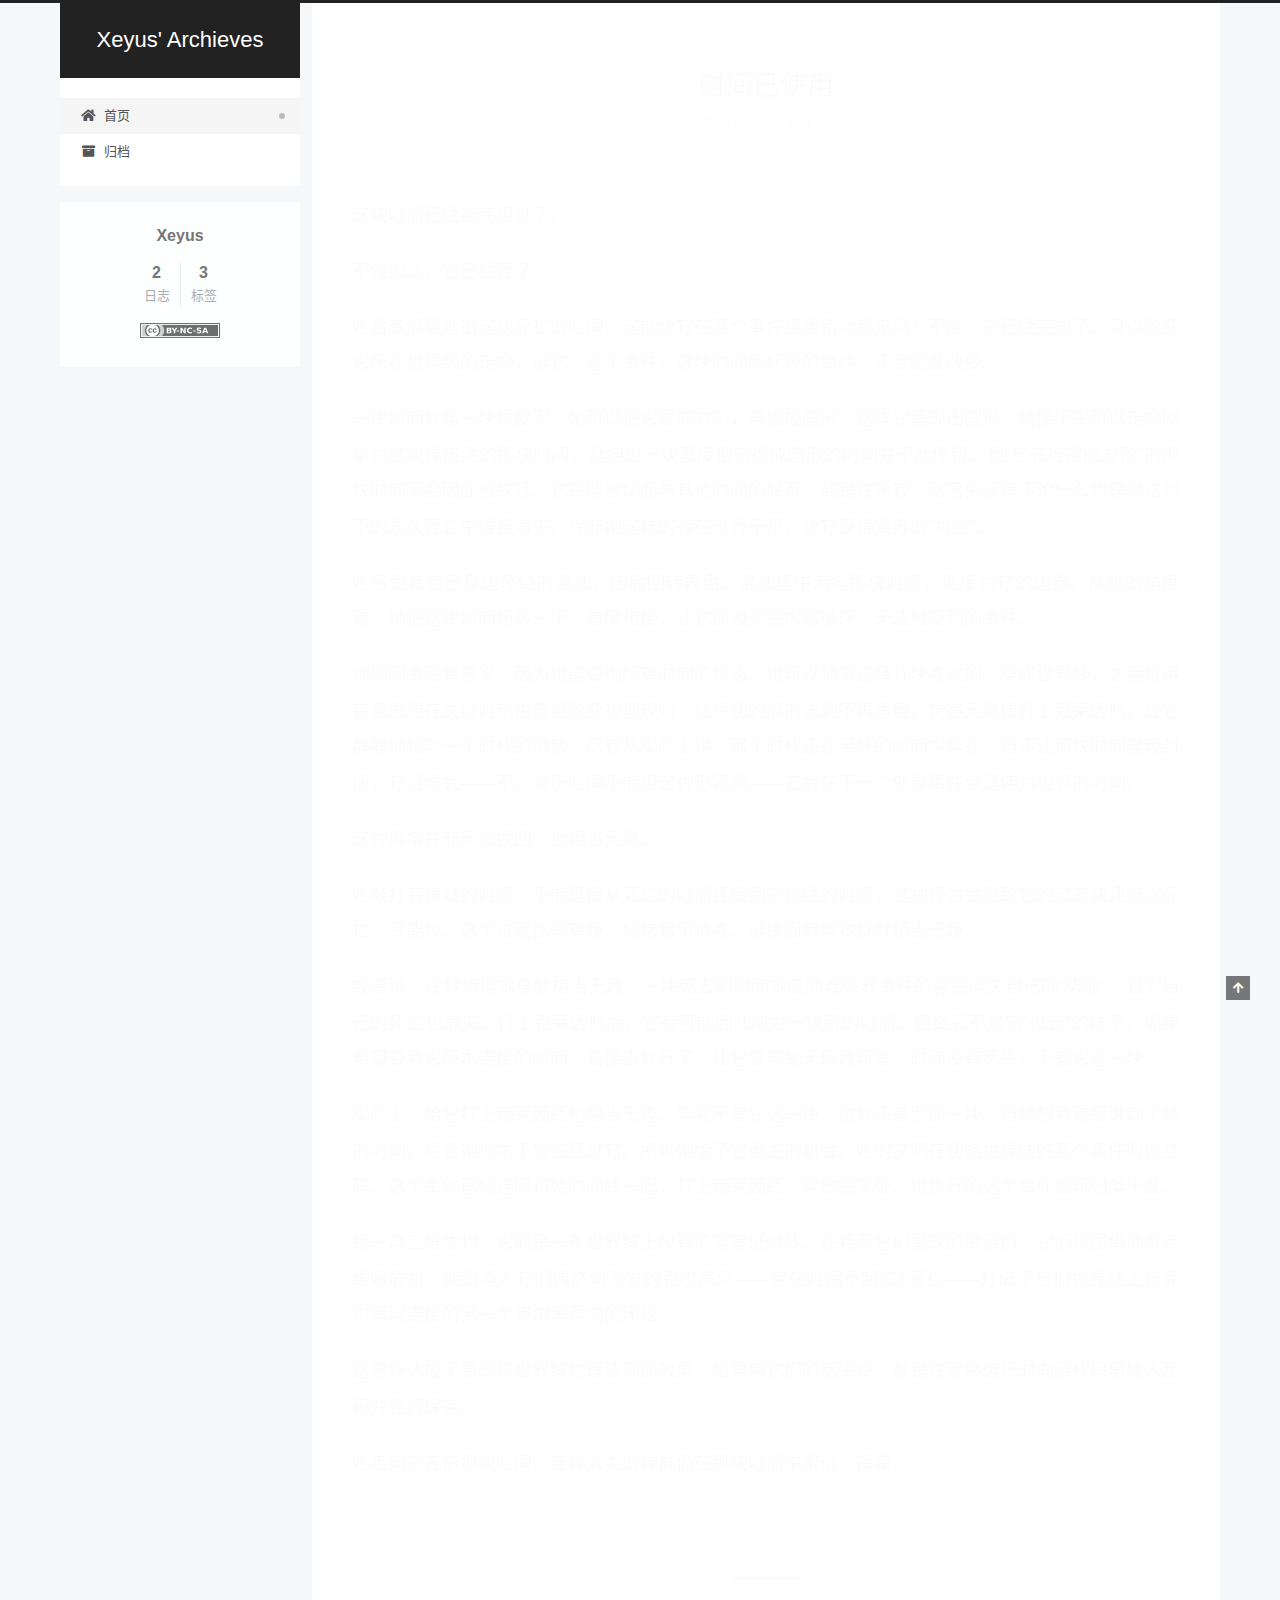
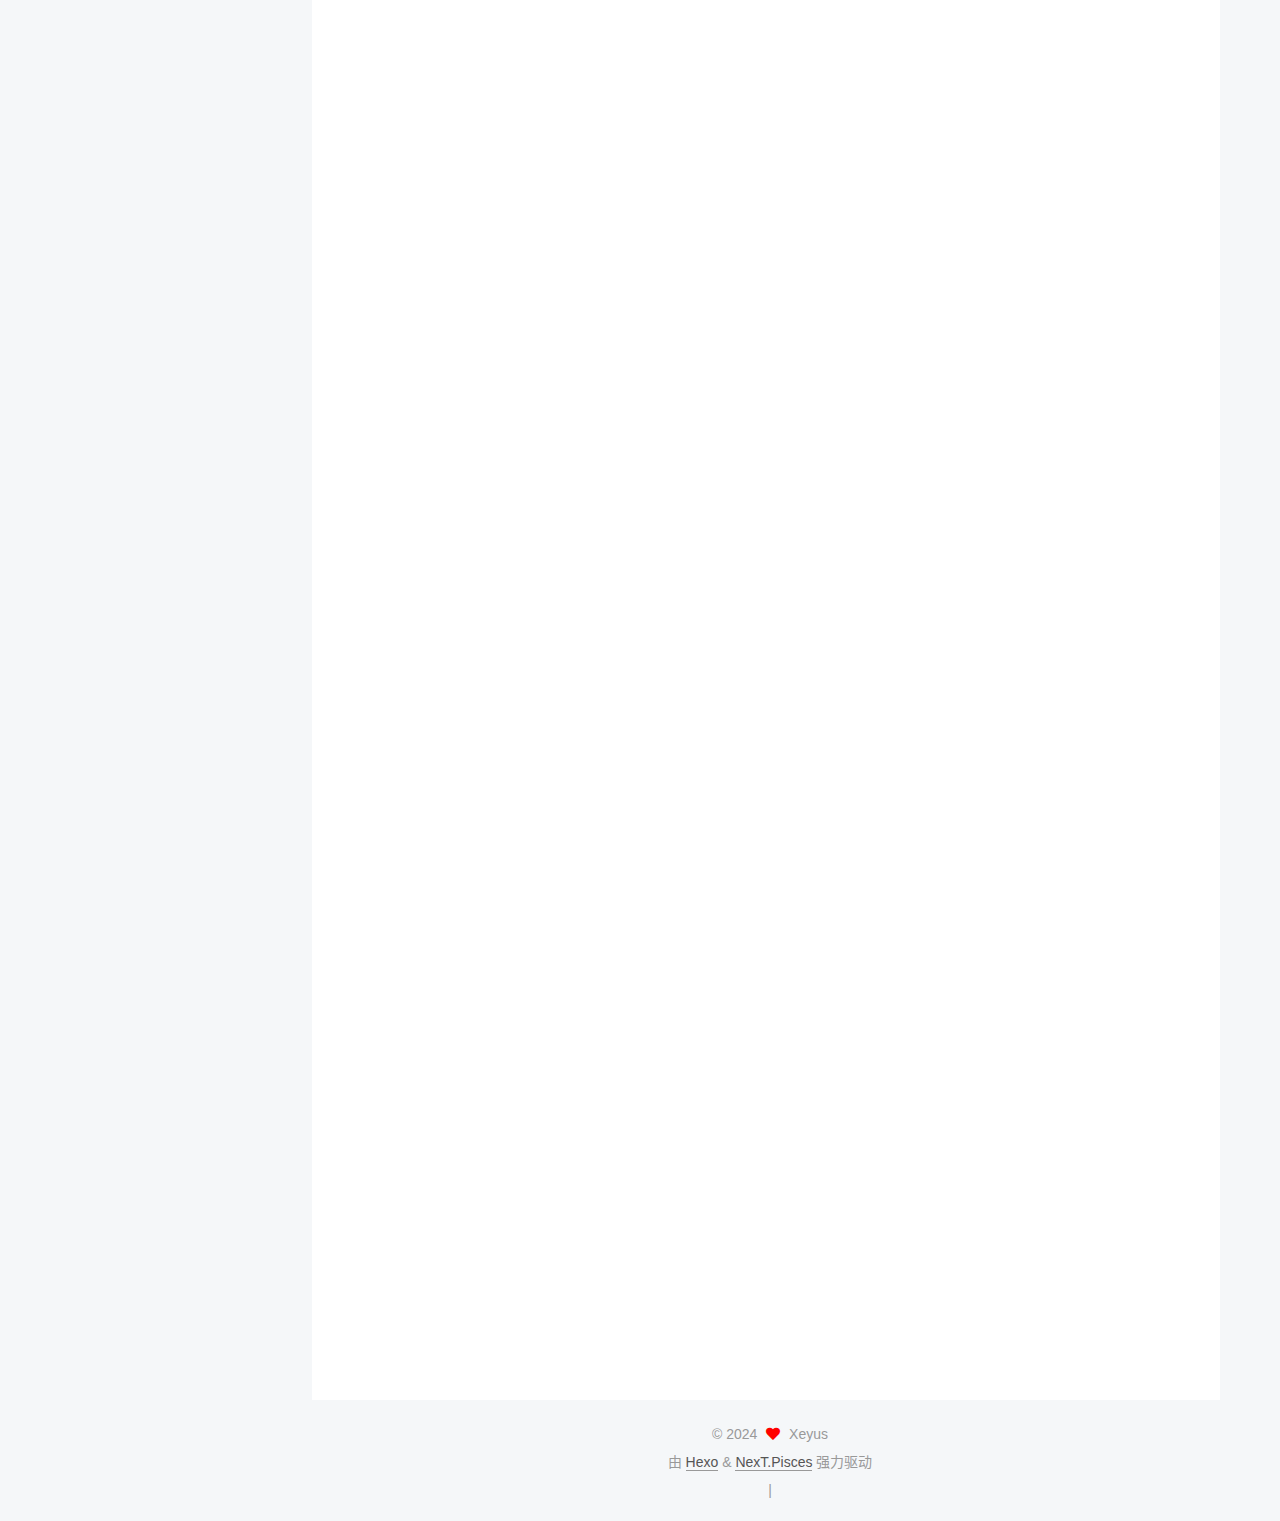
<file: index.html>
<!DOCTYPE html>
<html lang="zh-CN">
<head>
  <meta charset="UTF-8">
<meta name="viewport" content="width=device-width, initial-scale=1, maximum-scale=2">
<meta name="theme-color" content="#222">
<meta name="generator" content="Hexo 7.0.0">
  <link rel="apple-touch-icon" sizes="180x180" href="/images/apple-touch-icon-next.png">
  <link rel="icon" type="image/png" sizes="32x32" href="/images/favicon-32x32-next.png">
  <link rel="icon" type="image/png" sizes="16x16" href="/images/favicon-16x16-next.png">
  <link rel="mask-icon" href="/images/logo.svg" color="#222">

<link rel="stylesheet" href="/css/main.css">


<link rel="stylesheet" href="/lib/font-awesome/css/all.min.css">

<script id="hexo-configurations">
    var NexT = window.NexT || {};
    var CONFIG = {"hostname":"sectorsemsta.github.io","root":"/","scheme":"Pisces","version":"7.8.0","exturl":false,"sidebar":{"position":"left","display":"post","padding":18,"offset":12,"onmobile":false},"copycode":{"enable":false,"show_result":false,"style":null},"back2top":{"enable":true,"sidebar":false,"scrollpercent":false},"bookmark":{"enable":false,"color":"#222","save":"auto"},"fancybox":false,"mediumzoom":false,"lazyload":false,"pangu":false,"comments":{"style":"tabs","active":null,"storage":true,"lazyload":false,"nav":null},"algolia":{"hits":{"per_page":10},"labels":{"input_placeholder":"Search for Posts","hits_empty":"We didn't find any results for the search: ${query}","hits_stats":"${hits} results found in ${time} ms"}},"localsearch":{"enable":false,"trigger":"auto","top_n_per_article":1,"unescape":false,"preload":false},"motion":{"enable":true,"async":false,"transition":{"post_block":"fadeIn","post_header":"slideDownIn","post_body":"slideDownIn","coll_header":"slideLeftIn","sidebar":"slideUpIn"}}};
  </script>

  <meta property="og:type" content="website">
<meta property="og:title" content="Xeyus&#39; Archieves">
<meta property="og:url" content="https://sectorsemsta.github.io/index.html">
<meta property="og:site_name" content="Xeyus&#39; Archieves">
<meta property="og:locale" content="zh_CN">
<meta property="article:author" content="Xeyus">
<meta name="twitter:card" content="summary">

<link rel="canonical" href="https://sectorsemsta.github.io/">


<script id="page-configurations">
  // https://hexo.io/docs/variables.html
  CONFIG.page = {
    sidebar: "",
    isHome : true,
    isPost : false,
    lang   : 'zh-CN'
  };
</script>

  <title>Xeyus' Archieves</title>
  






  <noscript>
  <style>
  .use-motion .brand,
  .use-motion .menu-item,
  .sidebar-inner,
  .use-motion .post-block,
  .use-motion .pagination,
  .use-motion .comments,
  .use-motion .post-header,
  .use-motion .post-body,
  .use-motion .collection-header { opacity: initial; }

  .use-motion .site-title,
  .use-motion .site-subtitle {
    opacity: initial;
    top: initial;
  }

  .use-motion .logo-line-before i { left: initial; }
  .use-motion .logo-line-after i { right: initial; }
  </style>
</noscript>

</head>

<body itemscope itemtype="http://schema.org/WebPage">
  <div class="container use-motion">
    <div class="headband"></div>

    <header class="header" itemscope itemtype="http://schema.org/WPHeader">
      <div class="header-inner"><div class="site-brand-container">
  <div class="site-nav-toggle">
    <div class="toggle" aria-label="切换导航栏">
      <span class="toggle-line toggle-line-first"></span>
      <span class="toggle-line toggle-line-middle"></span>
      <span class="toggle-line toggle-line-last"></span>
    </div>
  </div>

  <div class="site-meta">

    <a href="/" class="brand" rel="start">
      <span class="logo-line-before"><i></i></span>
      <h1 class="site-title">Xeyus' Archieves</h1>
      <span class="logo-line-after"><i></i></span>
    </a>
  </div>

  <div class="site-nav-right">
    <div class="toggle popup-trigger">
    </div>
  </div>
</div>




<nav class="site-nav">
  <ul id="menu" class="main-menu menu">
        <li class="menu-item menu-item-home">

    <a href="/" rel="section"><i class="fa fa-home fa-fw"></i>首页</a>

  </li>
        <li class="menu-item menu-item-archives">

    <a href="/archives/" rel="section"><i class="fa fa-archive fa-fw"></i>归档</a>

  </li>
  </ul>
</nav>




</div>
    </header>

    
  <div class="back-to-top">
    <i class="fa fa-arrow-up"></i>
    <span>0%</span>
  </div>


    <main class="main">
      <div class="main-inner">
        <div class="content-wrap">
          

          <div class="content index posts-expand">
            
      
  
  
  <article itemscope itemtype="http://schema.org/Article" class="post-block" lang="zh-CN">
    <link itemprop="mainEntityOfPage" href="https://sectorsemsta.github.io/2024/01/07/%E6%97%B6%E9%97%B4%E5%B7%B2%E4%BD%BF%E7%94%A8/">

    <span hidden itemprop="author" itemscope itemtype="http://schema.org/Person">
      <meta itemprop="image" content="/images/avatar.gif">
      <meta itemprop="name" content="Xeyus">
      <meta itemprop="description" content="">
    </span>

    <span hidden itemprop="publisher" itemscope itemtype="http://schema.org/Organization">
      <meta itemprop="name" content="Xeyus' Archieves">
    </span>
      <header class="post-header">
        <h2 class="post-title" itemprop="name headline">
          
            <a href="/2024/01/07/%E6%97%B6%E9%97%B4%E5%B7%B2%E4%BD%BF%E7%94%A8/" class="post-title-link" itemprop="url">时间已使用</a>
        </h2>

        <div class="post-meta">
            <span class="post-meta-item">
              <span class="post-meta-item-icon">
                <i class="far fa-calendar"></i>
              </span>
              <span class="post-meta-item-text">发表于</span>
              

              <time title="创建时间：2024-01-07 23:06:55 / 修改时间：23:48:18" itemprop="dateCreated datePublished" datetime="2024-01-07T23:06:55+08:00">2024-01-07</time>
            </span>

          

        </div>
      </header>

    
    
    
    <div class="post-body" itemprop="articleBody">

      
          <p>这块时间已经被使用过了。</p>
<p>不仅如此，它已经死了。</p>
<p>她看着熵蔓延出这块死亡的时间。这能让它在某个事件点重新活起来吗？不能。它已经完成了。可以改变它所在世界线的走向，但它，这个事件，这块时间所代表的事件，不会因此改变。</p>
<p>一块时间就像一块橡皮泥，她可以把它捏成方形，再捏成圆形。这样它呈现出圆形。她接下来可以走向刚拿到这块橡皮泥的那块时间，延伸出一块直接把它捏成圆形的时间并于此停留。但“它先被捏成方形”的那块时间不会因此被抹除。它只能被切断与其他时间的联系，或是在热寂、涨落失调等不论什么物理学法则下的永久死亡中缓慢消失。除非她这样的存在进行干预，让它获得复苏的“机会”。</p>
<p>她感受着自己身边环绕的混乱，随后回转表盘。混乱集中流向那块时间，连接到它的边界。从她的角度看，她把这块时间扭转一下，首尾相接，让它的毁灭在内部循环，无法触及别的事件。</p>
<p>询问同事没有意义，因为她能查询所有时间的状态。她可以随意选择几块喜欢的，穿成世界线，之后觉得有意思便在关键时刻由奇点改变物理规则，让原初的熵的法则不再适用，觉得无趣便打上克莱因瓶，让它静静地铭刻一个时代的消散，尽管从实际上讲，那个时代还在另外的时间中存在。但不让那块时间自我封闭，它迟早会——不，对于时间不能用这种形容词——它会在下一个外界事件点延伸到相邻的时间。</p>
<p>这种熵增并非无法挽回，但相当无趣。</p>
<p>她敲打有嫌疑的时间。不能直接从死亡的时间连接到它曾经的时间，这种行为会导致它的过去快速陷入死亡。只能找。这个过程比较有趣，经常看见惊喜。但挽回熵增本身就相当无趣。</p>
<p>或者说，逆转熵增本身就相当无趣。一块死去的时间本应随着外界事件的存在流失自己的“势能”，直到自己的死亡也消失。打上克莱因瓶后，它有可能因此成为一块新的时间。但终究不是它“过去”的样子。如果希望查看它原本连接的时间，直接去就行了，让它复苏毫无乐趣可言。时间没有尽头，不差它这一块。</p>
<p>实际上，给它打上克莱因瓶也相当无趣。毕竟不差它这一块，也就不差别的一块。但她想看看是谁动了她的时间，尽管她根本不曾注意过它。所以她给了它重生的机会。她的文明在初始世界线的某个事件叫做立碑。这个事件已经连同初始时间线一起，打上克莱因瓶，存放在某处。她执行的这个事件便可归类于此。</p>
<p>是一群三维生物。它们是一条世界线上仅有的高等低熵体。在耗尽它们星球的资源前，它们试图借助奇点缓解危机。能量涌入它们偶然间激发的克尔黑洞——存在时间不超过1毫秒——打破了它们世界线上该克尔黑洞连接的另一个克尔黑洞内的闭弦。</p>
<p>这意外达成了更改该世界线物理法则的效果。如果用它们的话来说，就是在程序运行时向源代码里输入乱码并强行保存。</p>
<p>她走向它先前那块时间。自称人类的种群仍在那块时间中繁衍、挥霍。</p>

      
    </div>

    
    
    
      <footer class="post-footer">
        <div class="post-eof"></div>
      </footer>
  </article>
  
  
  

      
  
  
  <article itemscope itemtype="http://schema.org/Article" class="post-block" lang="zh-CN">
    <link itemprop="mainEntityOfPage" href="https://sectorsemsta.github.io/2024/01/01/%E5%88%A9%E7%94%A8Hexo%E5%BB%BA%E7%AB%8B%E5%8D%9A%E5%AE%A2%E6%97%B6%E9%81%87%E5%88%B0%E7%9A%84%E4%B8%80%E4%BA%9B%E9%97%AE%E9%A2%98/">

    <span hidden itemprop="author" itemscope itemtype="http://schema.org/Person">
      <meta itemprop="image" content="/images/avatar.gif">
      <meta itemprop="name" content="Xeyus">
      <meta itemprop="description" content="">
    </span>

    <span hidden itemprop="publisher" itemscope itemtype="http://schema.org/Organization">
      <meta itemprop="name" content="Xeyus' Archieves">
    </span>
      <header class="post-header">
        <h2 class="post-title" itemprop="name headline">
          
            <a href="/2024/01/01/%E5%88%A9%E7%94%A8Hexo%E5%BB%BA%E7%AB%8B%E5%8D%9A%E5%AE%A2%E6%97%B6%E9%81%87%E5%88%B0%E7%9A%84%E4%B8%80%E4%BA%9B%E9%97%AE%E9%A2%98/" class="post-title-link" itemprop="url">利用Hexo建立博客时遇到的一些问题</a>
        </h2>

        <div class="post-meta">
            <span class="post-meta-item">
              <span class="post-meta-item-icon">
                <i class="far fa-calendar"></i>
              </span>
              <span class="post-meta-item-text">发表于</span>

              <time title="创建时间：2024-01-01 13:47:07" itemprop="dateCreated datePublished" datetime="2024-01-01T13:47:07+08:00">2024-01-01</time>
            </span>
              <span class="post-meta-item">
                <span class="post-meta-item-icon">
                  <i class="far fa-calendar-check"></i>
                </span>
                <span class="post-meta-item-text">更新于</span>
                <time title="修改时间：2024-01-07 22:28:58" itemprop="dateModified" datetime="2024-01-07T22:28:58+08:00">2024-01-07</time>
              </span>

          

        </div>
      </header>

    
    
    
    <div class="post-body" itemprop="articleBody">

      
          <h2 id="无法部署"><a href="#无法部署" class="headerlink" title="无法部署"></a>无法部署</h2><p>“INFO Validating config<br>ERROR Deployer not found: git”</p>
<p>我在部署博客时完全按照教程进行，前前后后检查过不下十次_config.yml设置，却仍然看见上方代码二十余次。</p>
<p>排除了设置错误、未安装git等错误后，我锁定了目标：hexo-deployer-git 并未正确安装或添加到项目的依赖中。</p>
<p>解决方法：</p>
<ol>
<li>确保在 package.json 文件中的 dependencies 部分添加了 hexo-deployer-git 的依赖。如无下列代码，请手动添加。<br><code>&quot;dependencies&quot;: &#123; ... &quot;hexo-deployer-git&quot;: &quot;^4.0.0&quot;, ... &#125;</code></li>
<li>以管理员身份启动Git Bash，使用cd命令进入Hexo 项目根目录，运行 <code>npm install</code> 重新安装所有项目的依赖。</li>
<li>运行 <code>hexo d</code>或<code>hexo deploy</code>。</li>
</ol>
<h2 id="显示Page-Not-Found"><a href="#显示Page-Not-Found" class="headerlink" title="显示Page Not Found"></a>显示Page Not Found</h2><p>修改博客内容并上传后，在进入网站时显示Page Not Found。<br>首先，检查public文件夹下有无index.html，及其是否上传至Github仓库。<br>如无，则检查.gitignore和_config.yml，确定所有文件均被追踪且配置项无误。</p>
<p>如果.gitignore内有_config.yml等字样，请删除。如果不确定哪些需要删除，可以把该文件的所有内容清除，或复制文件内容并询问Chat GPT。</p>
<p>如果你并没有耐心逐一排查_config.yml内的错误，或是像我一样并不知道它们可能出现什么错误，会有什么表现，请复制其内容，询问Chat GPT。</p>
<p>git add等命令的使用方法不于此赘述，如有疑问可上网搜索相关教程（如菜鸟教程内有详细的教程），或询问Chat GPT。</p>
<p>总结：如果遇到问题，检查.gitignore，_config.yml，pakage.json，public文件夹和theme文件夹。如果你不知道这意味着什么，甚至不知道该怎么搜索相关内容，找一个人工智能问问。</p>

      
    </div>

    
    
    
      <footer class="post-footer">
        <div class="post-eof"></div>
      </footer>
  </article>
  
  
  


  



          </div>
          

<script>
  window.addEventListener('tabs:register', () => {
    let { activeClass } = CONFIG.comments;
    if (CONFIG.comments.storage) {
      activeClass = localStorage.getItem('comments_active') || activeClass;
    }
    if (activeClass) {
      let activeTab = document.querySelector(`a[href="#comment-${activeClass}"]`);
      if (activeTab) {
        activeTab.click();
      }
    }
  });
  if (CONFIG.comments.storage) {
    window.addEventListener('tabs:click', event => {
      if (!event.target.matches('.tabs-comment .tab-content .tab-pane')) return;
      let commentClass = event.target.classList[1];
      localStorage.setItem('comments_active', commentClass);
    });
  }
</script>

        </div>
          
  
  <div class="toggle sidebar-toggle">
    <span class="toggle-line toggle-line-first"></span>
    <span class="toggle-line toggle-line-middle"></span>
    <span class="toggle-line toggle-line-last"></span>
  </div>

  <aside class="sidebar">
    <div class="sidebar-inner">

      <ul class="sidebar-nav motion-element">
        <li class="sidebar-nav-toc">
          文章目录
        </li>
        <li class="sidebar-nav-overview">
          站点概览
        </li>
      </ul>

      <!--noindex-->
      <div class="post-toc-wrap sidebar-panel">
      </div>
      <!--/noindex-->

      <div class="site-overview-wrap sidebar-panel">
        <div class="site-author motion-element" itemprop="author" itemscope itemtype="http://schema.org/Person">
  <p class="site-author-name" itemprop="name">Xeyus</p>
  <div class="site-description" itemprop="description"></div>
</div>
<div class="site-state-wrap motion-element">
  <nav class="site-state">
      <div class="site-state-item site-state-posts">
          <a href="/archives/">
        
          <span class="site-state-item-count">2</span>
          <span class="site-state-item-name">日志</span>
        </a>
      </div>
      <div class="site-state-item site-state-tags">
        <span class="site-state-item-count">3</span>
        <span class="site-state-item-name">标签</span>
      </div>
  </nav>
</div>
  <div class="cc-license motion-element" itemprop="license">
    <a href="https://creativecommons.org/licenses/by-nc-sa/4.0/" class="cc-opacity" rel="noopener" target="_blank"><img src="/images/cc-by-nc-sa.svg" alt="Creative Commons"></a>
  </div>



      </div>

    </div>
  </aside>
  <div id="sidebar-dimmer"></div>


      </div>
    </main>

    <footer class="footer">
      <div class="footer-inner">
        

        

<div class="copyright">
  
  &copy; 
  <span itemprop="copyrightYear">2024</span>
  <span class="with-love">
    <i class="fa fa-heart"></i>
  </span>
  <span class="author" itemprop="copyrightHolder">Xeyus</span>
</div>
  <div class="powered-by">由 <a href="https://hexo.io/" class="theme-link" rel="noopener" target="_blank">Hexo</a> & <a href="https://pisces.theme-next.org/" class="theme-link" rel="noopener" target="_blank">NexT.Pisces</a> 强力驱动
  </div>

        
<div class="busuanzi-count">
  <script async src="https://busuanzi.ibruce.info/busuanzi/2.3/busuanzi.pure.mini.js"></script>
    <span class="post-meta-item" id="busuanzi_container_site_uv" style="display: none;">
      <span class="post-meta-item-icon">
        <i class="fa fa-user"></i>
      </span>
      <span class="site-uv" title="总访客量">
        <span id="busuanzi_value_site_uv"></span>
      </span>
    </span>
    <span class="post-meta-divider">|</span>
    <span class="post-meta-item" id="busuanzi_container_site_pv" style="display: none;">
      <span class="post-meta-item-icon">
        <i class="fa fa-eye"></i>
      </span>
      <span class="site-pv" title="总访问量">
        <span id="busuanzi_value_site_pv"></span>
      </span>
    </span>
</div>








      </div>
    </footer>
  </div>

  
  <script src="/lib/anime.min.js"></script>
  <script src="/lib/velocity/velocity.min.js"></script>
  <script src="/lib/velocity/velocity.ui.min.js"></script>

<script src="/js/utils.js"></script>

<script src="/js/motion.js"></script>


<script src="/js/schemes/pisces.js"></script>


<script src="/js/next-boot.js"></script>




  















  

  

</body>
</html>
</file>
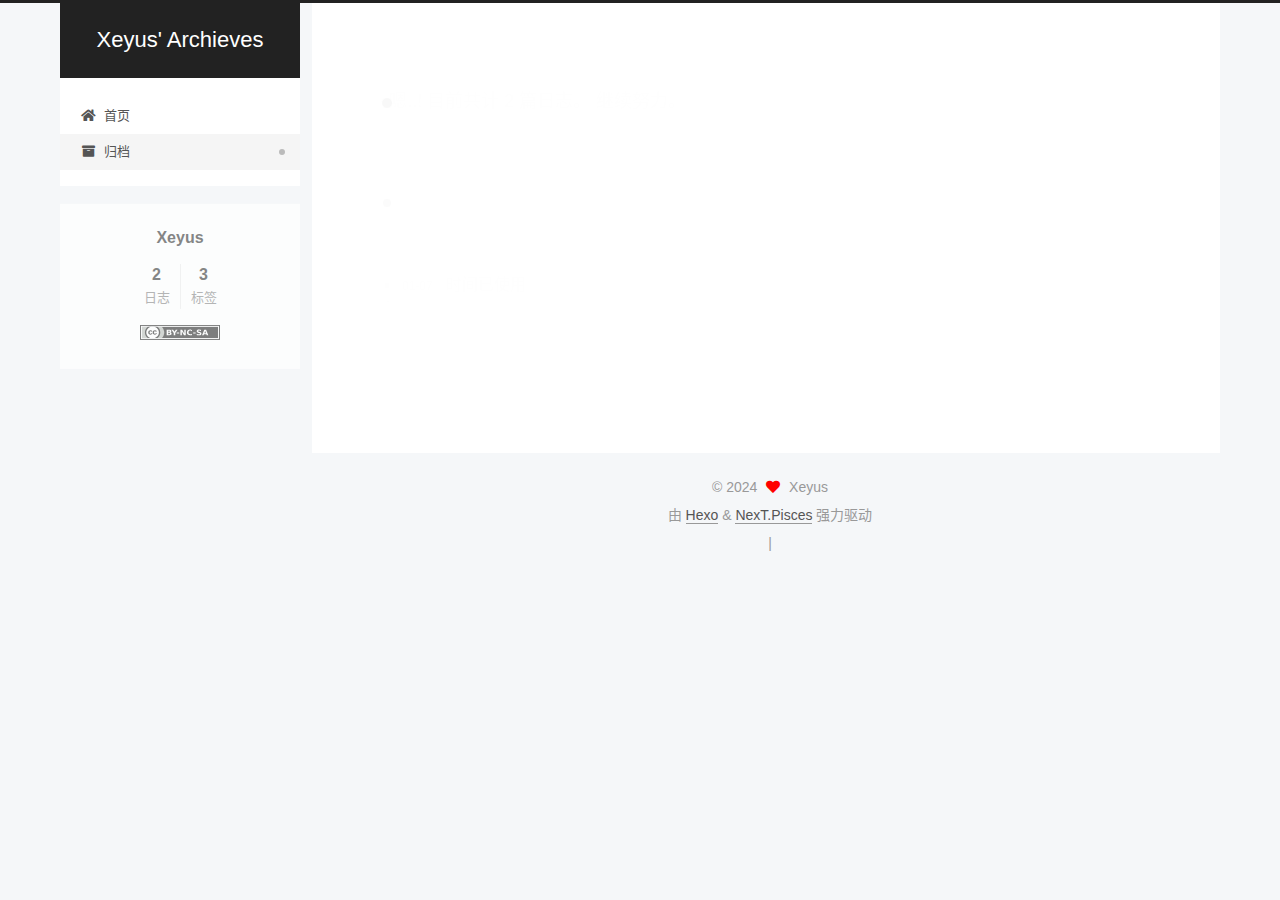
<file: archives/index.html>
<!DOCTYPE html>
<html lang="zh-CN">
<head>
  <meta charset="UTF-8">
<meta name="viewport" content="width=device-width, initial-scale=1, maximum-scale=2">
<meta name="theme-color" content="#222">
<meta name="generator" content="Hexo 7.0.0">
  <link rel="apple-touch-icon" sizes="180x180" href="/images/apple-touch-icon-next.png">
  <link rel="icon" type="image/png" sizes="32x32" href="/images/favicon-32x32-next.png">
  <link rel="icon" type="image/png" sizes="16x16" href="/images/favicon-16x16-next.png">
  <link rel="mask-icon" href="/images/logo.svg" color="#222">

<link rel="stylesheet" href="/css/main.css">


<link rel="stylesheet" href="/lib/font-awesome/css/all.min.css">

<script id="hexo-configurations">
    var NexT = window.NexT || {};
    var CONFIG = {"hostname":"sectorsemsta.github.io","root":"/","scheme":"Pisces","version":"7.8.0","exturl":false,"sidebar":{"position":"left","display":"post","padding":18,"offset":12,"onmobile":false},"copycode":{"enable":false,"show_result":false,"style":null},"back2top":{"enable":true,"sidebar":false,"scrollpercent":false},"bookmark":{"enable":false,"color":"#222","save":"auto"},"fancybox":false,"mediumzoom":false,"lazyload":false,"pangu":false,"comments":{"style":"tabs","active":null,"storage":true,"lazyload":false,"nav":null},"algolia":{"hits":{"per_page":10},"labels":{"input_placeholder":"Search for Posts","hits_empty":"We didn't find any results for the search: ${query}","hits_stats":"${hits} results found in ${time} ms"}},"localsearch":{"enable":false,"trigger":"auto","top_n_per_article":1,"unescape":false,"preload":false},"motion":{"enable":true,"async":false,"transition":{"post_block":"fadeIn","post_header":"slideDownIn","post_body":"slideDownIn","coll_header":"slideLeftIn","sidebar":"slideUpIn"}}};
  </script>

  <meta property="og:type" content="website">
<meta property="og:title" content="Xeyus&#39; Archieves">
<meta property="og:url" content="https://sectorsemsta.github.io/archives/index.html">
<meta property="og:site_name" content="Xeyus&#39; Archieves">
<meta property="og:locale" content="zh_CN">
<meta property="article:author" content="Xeyus">
<meta name="twitter:card" content="summary">

<link rel="canonical" href="https://sectorsemsta.github.io/archives/">


<script id="page-configurations">
  // https://hexo.io/docs/variables.html
  CONFIG.page = {
    sidebar: "",
    isHome : false,
    isPost : false,
    lang   : 'zh-CN'
  };
</script>

  <title>归档 | Xeyus' Archieves</title>
  






  <noscript>
  <style>
  .use-motion .brand,
  .use-motion .menu-item,
  .sidebar-inner,
  .use-motion .post-block,
  .use-motion .pagination,
  .use-motion .comments,
  .use-motion .post-header,
  .use-motion .post-body,
  .use-motion .collection-header { opacity: initial; }

  .use-motion .site-title,
  .use-motion .site-subtitle {
    opacity: initial;
    top: initial;
  }

  .use-motion .logo-line-before i { left: initial; }
  .use-motion .logo-line-after i { right: initial; }
  </style>
</noscript>

</head>

<body itemscope itemtype="http://schema.org/WebPage">
  <div class="container use-motion">
    <div class="headband"></div>

    <header class="header" itemscope itemtype="http://schema.org/WPHeader">
      <div class="header-inner"><div class="site-brand-container">
  <div class="site-nav-toggle">
    <div class="toggle" aria-label="切换导航栏">
      <span class="toggle-line toggle-line-first"></span>
      <span class="toggle-line toggle-line-middle"></span>
      <span class="toggle-line toggle-line-last"></span>
    </div>
  </div>

  <div class="site-meta">

    <a href="/" class="brand" rel="start">
      <span class="logo-line-before"><i></i></span>
      <h1 class="site-title">Xeyus' Archieves</h1>
      <span class="logo-line-after"><i></i></span>
    </a>
  </div>

  <div class="site-nav-right">
    <div class="toggle popup-trigger">
    </div>
  </div>
</div>




<nav class="site-nav">
  <ul id="menu" class="main-menu menu">
        <li class="menu-item menu-item-home">

    <a href="/" rel="section"><i class="fa fa-home fa-fw"></i>首页</a>

  </li>
        <li class="menu-item menu-item-archives">

    <a href="/archives/" rel="section"><i class="fa fa-archive fa-fw"></i>归档</a>

  </li>
  </ul>
</nav>




</div>
    </header>

    
  <div class="back-to-top">
    <i class="fa fa-arrow-up"></i>
    <span>0%</span>
  </div>


    <main class="main">
      <div class="main-inner">
        <div class="content-wrap">
          

          <div class="content archive">
            

  
  
  
  <div class="post-block">
    <div class="posts-collapse">
      <div class="collection-title">
        <span class="collection-header">嗯..! 目前共计 2 篇日志。 继续努力。</span>
      </div>

      
    <div class="collection-year">
      <span class="collection-header">2024</span>
    </div>

  <article itemscope itemtype="http://schema.org/Article">
    <header class="post-header">

      <div class="post-meta">
        <time itemprop="dateCreated"
              datetime="2024-01-07T23:06:55+08:00"
              content="2024-01-07">
          01-07
        </time>
      </div>

      <div class="post-title">
          <a class="post-title-link" href="/2024/01/07/%E6%97%B6%E9%97%B4%E5%B7%B2%E4%BD%BF%E7%94%A8/" itemprop="url">
            <span itemprop="name">时间已使用</span>
          </a>
      </div>

    </header>
  </article>

  <article itemscope itemtype="http://schema.org/Article">
    <header class="post-header">

      <div class="post-meta">
        <time itemprop="dateCreated"
              datetime="2024-01-01T13:47:07+08:00"
              content="2024-01-01">
          01-01
        </time>
      </div>

      <div class="post-title">
          <a class="post-title-link" href="/2024/01/01/%E5%88%A9%E7%94%A8Hexo%E5%BB%BA%E7%AB%8B%E5%8D%9A%E5%AE%A2%E6%97%B6%E9%81%87%E5%88%B0%E7%9A%84%E4%B8%80%E4%BA%9B%E9%97%AE%E9%A2%98/" itemprop="url">
            <span itemprop="name">利用Hexo建立博客时遇到的一些问题</span>
          </a>
      </div>

    </header>
  </article>


    </div>
  </div>
  
  
  

  



          </div>
          

<script>
  window.addEventListener('tabs:register', () => {
    let { activeClass } = CONFIG.comments;
    if (CONFIG.comments.storage) {
      activeClass = localStorage.getItem('comments_active') || activeClass;
    }
    if (activeClass) {
      let activeTab = document.querySelector(`a[href="#comment-${activeClass}"]`);
      if (activeTab) {
        activeTab.click();
      }
    }
  });
  if (CONFIG.comments.storage) {
    window.addEventListener('tabs:click', event => {
      if (!event.target.matches('.tabs-comment .tab-content .tab-pane')) return;
      let commentClass = event.target.classList[1];
      localStorage.setItem('comments_active', commentClass);
    });
  }
</script>

        </div>
          
  
  <div class="toggle sidebar-toggle">
    <span class="toggle-line toggle-line-first"></span>
    <span class="toggle-line toggle-line-middle"></span>
    <span class="toggle-line toggle-line-last"></span>
  </div>

  <aside class="sidebar">
    <div class="sidebar-inner">

      <ul class="sidebar-nav motion-element">
        <li class="sidebar-nav-toc">
          文章目录
        </li>
        <li class="sidebar-nav-overview">
          站点概览
        </li>
      </ul>

      <!--noindex-->
      <div class="post-toc-wrap sidebar-panel">
      </div>
      <!--/noindex-->

      <div class="site-overview-wrap sidebar-panel">
        <div class="site-author motion-element" itemprop="author" itemscope itemtype="http://schema.org/Person">
  <p class="site-author-name" itemprop="name">Xeyus</p>
  <div class="site-description" itemprop="description"></div>
</div>
<div class="site-state-wrap motion-element">
  <nav class="site-state">
      <div class="site-state-item site-state-posts">
          <a href="/archives/">
        
          <span class="site-state-item-count">2</span>
          <span class="site-state-item-name">日志</span>
        </a>
      </div>
      <div class="site-state-item site-state-tags">
        <span class="site-state-item-count">3</span>
        <span class="site-state-item-name">标签</span>
      </div>
  </nav>
</div>
  <div class="cc-license motion-element" itemprop="license">
    <a href="https://creativecommons.org/licenses/by-nc-sa/4.0/" class="cc-opacity" rel="noopener" target="_blank"><img src="/images/cc-by-nc-sa.svg" alt="Creative Commons"></a>
  </div>



      </div>

    </div>
  </aside>
  <div id="sidebar-dimmer"></div>


      </div>
    </main>

    <footer class="footer">
      <div class="footer-inner">
        

        

<div class="copyright">
  
  &copy; 
  <span itemprop="copyrightYear">2024</span>
  <span class="with-love">
    <i class="fa fa-heart"></i>
  </span>
  <span class="author" itemprop="copyrightHolder">Xeyus</span>
</div>
  <div class="powered-by">由 <a href="https://hexo.io/" class="theme-link" rel="noopener" target="_blank">Hexo</a> & <a href="https://pisces.theme-next.org/" class="theme-link" rel="noopener" target="_blank">NexT.Pisces</a> 强力驱动
  </div>

        
<div class="busuanzi-count">
  <script async src="https://busuanzi.ibruce.info/busuanzi/2.3/busuanzi.pure.mini.js"></script>
    <span class="post-meta-item" id="busuanzi_container_site_uv" style="display: none;">
      <span class="post-meta-item-icon">
        <i class="fa fa-user"></i>
      </span>
      <span class="site-uv" title="总访客量">
        <span id="busuanzi_value_site_uv"></span>
      </span>
    </span>
    <span class="post-meta-divider">|</span>
    <span class="post-meta-item" id="busuanzi_container_site_pv" style="display: none;">
      <span class="post-meta-item-icon">
        <i class="fa fa-eye"></i>
      </span>
      <span class="site-pv" title="总访问量">
        <span id="busuanzi_value_site_pv"></span>
      </span>
    </span>
</div>








      </div>
    </footer>
  </div>

  
  <script src="/lib/anime.min.js"></script>
  <script src="/lib/velocity/velocity.min.js"></script>
  <script src="/lib/velocity/velocity.ui.min.js"></script>

<script src="/js/utils.js"></script>

<script src="/js/motion.js"></script>


<script src="/js/schemes/pisces.js"></script>


<script src="/js/next-boot.js"></script>




  















  

  

</body>
</html>
</file>
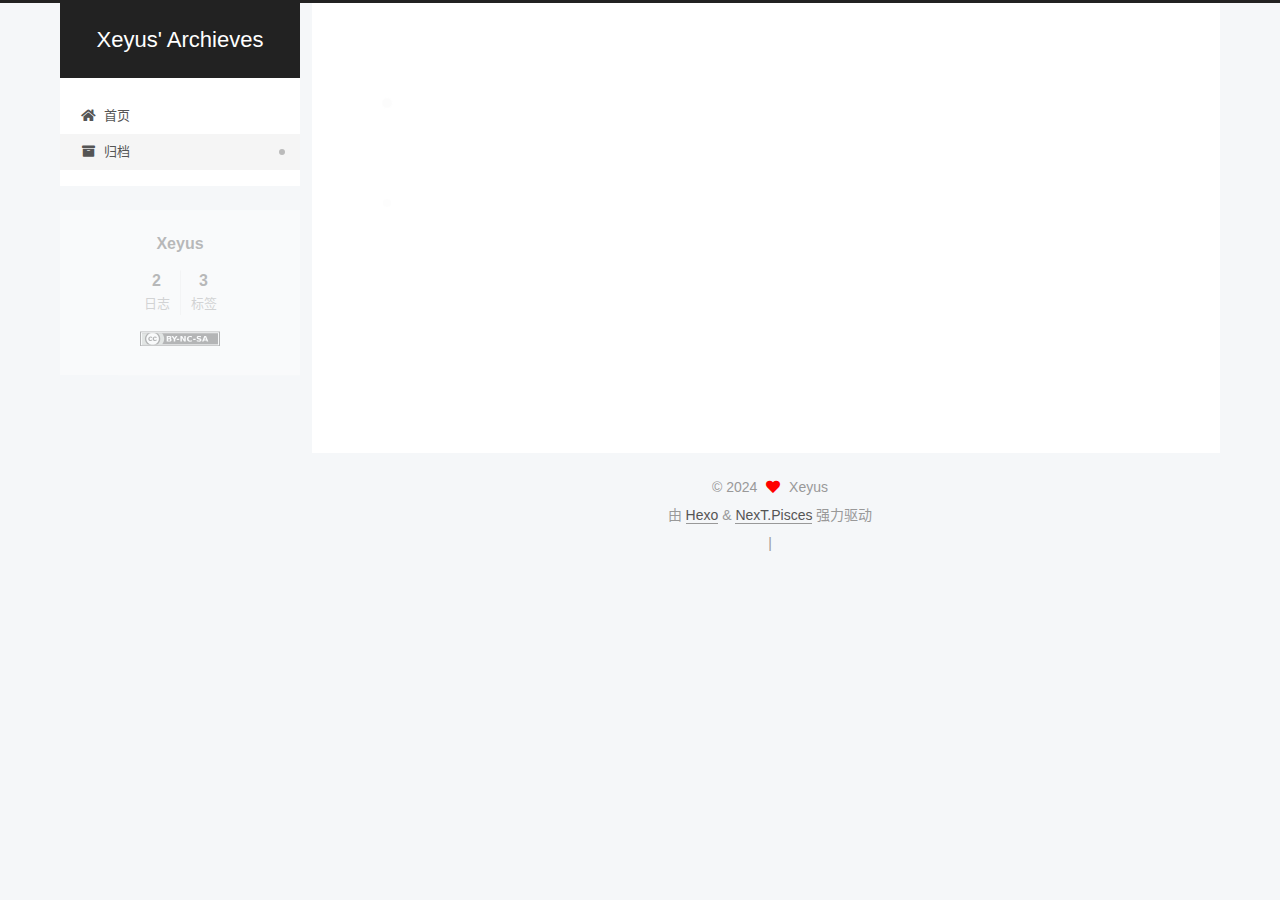
<file: archives/2024/index.html>
<!DOCTYPE html>
<html lang="zh-CN">
<head>
  <meta charset="UTF-8">
<meta name="viewport" content="width=device-width, initial-scale=1, maximum-scale=2">
<meta name="theme-color" content="#222">
<meta name="generator" content="Hexo 7.0.0">
  <link rel="apple-touch-icon" sizes="180x180" href="/images/apple-touch-icon-next.png">
  <link rel="icon" type="image/png" sizes="32x32" href="/images/favicon-32x32-next.png">
  <link rel="icon" type="image/png" sizes="16x16" href="/images/favicon-16x16-next.png">
  <link rel="mask-icon" href="/images/logo.svg" color="#222">

<link rel="stylesheet" href="/css/main.css">


<link rel="stylesheet" href="/lib/font-awesome/css/all.min.css">

<script id="hexo-configurations">
    var NexT = window.NexT || {};
    var CONFIG = {"hostname":"sectorsemsta.github.io","root":"/","scheme":"Pisces","version":"7.8.0","exturl":false,"sidebar":{"position":"left","display":"post","padding":18,"offset":12,"onmobile":false},"copycode":{"enable":false,"show_result":false,"style":null},"back2top":{"enable":true,"sidebar":false,"scrollpercent":false},"bookmark":{"enable":false,"color":"#222","save":"auto"},"fancybox":false,"mediumzoom":false,"lazyload":false,"pangu":false,"comments":{"style":"tabs","active":null,"storage":true,"lazyload":false,"nav":null},"algolia":{"hits":{"per_page":10},"labels":{"input_placeholder":"Search for Posts","hits_empty":"We didn't find any results for the search: ${query}","hits_stats":"${hits} results found in ${time} ms"}},"localsearch":{"enable":false,"trigger":"auto","top_n_per_article":1,"unescape":false,"preload":false},"motion":{"enable":true,"async":false,"transition":{"post_block":"fadeIn","post_header":"slideDownIn","post_body":"slideDownIn","coll_header":"slideLeftIn","sidebar":"slideUpIn"}}};
  </script>

  <meta property="og:type" content="website">
<meta property="og:title" content="Xeyus&#39; Archieves">
<meta property="og:url" content="https://sectorsemsta.github.io/archives/2024/index.html">
<meta property="og:site_name" content="Xeyus&#39; Archieves">
<meta property="og:locale" content="zh_CN">
<meta property="article:author" content="Xeyus">
<meta name="twitter:card" content="summary">

<link rel="canonical" href="https://sectorsemsta.github.io/archives/2024/">


<script id="page-configurations">
  // https://hexo.io/docs/variables.html
  CONFIG.page = {
    sidebar: "",
    isHome : false,
    isPost : false,
    lang   : 'zh-CN'
  };
</script>

  <title>归档 | Xeyus' Archieves</title>
  






  <noscript>
  <style>
  .use-motion .brand,
  .use-motion .menu-item,
  .sidebar-inner,
  .use-motion .post-block,
  .use-motion .pagination,
  .use-motion .comments,
  .use-motion .post-header,
  .use-motion .post-body,
  .use-motion .collection-header { opacity: initial; }

  .use-motion .site-title,
  .use-motion .site-subtitle {
    opacity: initial;
    top: initial;
  }

  .use-motion .logo-line-before i { left: initial; }
  .use-motion .logo-line-after i { right: initial; }
  </style>
</noscript>

</head>

<body itemscope itemtype="http://schema.org/WebPage">
  <div class="container use-motion">
    <div class="headband"></div>

    <header class="header" itemscope itemtype="http://schema.org/WPHeader">
      <div class="header-inner"><div class="site-brand-container">
  <div class="site-nav-toggle">
    <div class="toggle" aria-label="切换导航栏">
      <span class="toggle-line toggle-line-first"></span>
      <span class="toggle-line toggle-line-middle"></span>
      <span class="toggle-line toggle-line-last"></span>
    </div>
  </div>

  <div class="site-meta">

    <a href="/" class="brand" rel="start">
      <span class="logo-line-before"><i></i></span>
      <h1 class="site-title">Xeyus' Archieves</h1>
      <span class="logo-line-after"><i></i></span>
    </a>
  </div>

  <div class="site-nav-right">
    <div class="toggle popup-trigger">
    </div>
  </div>
</div>




<nav class="site-nav">
  <ul id="menu" class="main-menu menu">
        <li class="menu-item menu-item-home">

    <a href="/" rel="section"><i class="fa fa-home fa-fw"></i>首页</a>

  </li>
        <li class="menu-item menu-item-archives">

    <a href="/archives/" rel="section"><i class="fa fa-archive fa-fw"></i>归档</a>

  </li>
  </ul>
</nav>




</div>
    </header>

    
  <div class="back-to-top">
    <i class="fa fa-arrow-up"></i>
    <span>0%</span>
  </div>


    <main class="main">
      <div class="main-inner">
        <div class="content-wrap">
          

          <div class="content archive">
            

  
  
  
  <div class="post-block">
    <div class="posts-collapse">
      <div class="collection-title">
        <span class="collection-header">嗯..! 目前共计 2 篇日志。 继续努力。</span>
      </div>

      
    <div class="collection-year">
      <span class="collection-header">2024</span>
    </div>

  <article itemscope itemtype="http://schema.org/Article">
    <header class="post-header">

      <div class="post-meta">
        <time itemprop="dateCreated"
              datetime="2024-01-07T23:06:55+08:00"
              content="2024-01-07">
          01-07
        </time>
      </div>

      <div class="post-title">
          <a class="post-title-link" href="/2024/01/07/%E6%97%B6%E9%97%B4%E5%B7%B2%E4%BD%BF%E7%94%A8/" itemprop="url">
            <span itemprop="name">时间已使用</span>
          </a>
      </div>

    </header>
  </article>

  <article itemscope itemtype="http://schema.org/Article">
    <header class="post-header">

      <div class="post-meta">
        <time itemprop="dateCreated"
              datetime="2024-01-01T13:47:07+08:00"
              content="2024-01-01">
          01-01
        </time>
      </div>

      <div class="post-title">
          <a class="post-title-link" href="/2024/01/01/%E5%88%A9%E7%94%A8Hexo%E5%BB%BA%E7%AB%8B%E5%8D%9A%E5%AE%A2%E6%97%B6%E9%81%87%E5%88%B0%E7%9A%84%E4%B8%80%E4%BA%9B%E9%97%AE%E9%A2%98/" itemprop="url">
            <span itemprop="name">利用Hexo建立博客时遇到的一些问题</span>
          </a>
      </div>

    </header>
  </article>


    </div>
  </div>
  
  
  

  



          </div>
          

<script>
  window.addEventListener('tabs:register', () => {
    let { activeClass } = CONFIG.comments;
    if (CONFIG.comments.storage) {
      activeClass = localStorage.getItem('comments_active') || activeClass;
    }
    if (activeClass) {
      let activeTab = document.querySelector(`a[href="#comment-${activeClass}"]`);
      if (activeTab) {
        activeTab.click();
      }
    }
  });
  if (CONFIG.comments.storage) {
    window.addEventListener('tabs:click', event => {
      if (!event.target.matches('.tabs-comment .tab-content .tab-pane')) return;
      let commentClass = event.target.classList[1];
      localStorage.setItem('comments_active', commentClass);
    });
  }
</script>

        </div>
          
  
  <div class="toggle sidebar-toggle">
    <span class="toggle-line toggle-line-first"></span>
    <span class="toggle-line toggle-line-middle"></span>
    <span class="toggle-line toggle-line-last"></span>
  </div>

  <aside class="sidebar">
    <div class="sidebar-inner">

      <ul class="sidebar-nav motion-element">
        <li class="sidebar-nav-toc">
          文章目录
        </li>
        <li class="sidebar-nav-overview">
          站点概览
        </li>
      </ul>

      <!--noindex-->
      <div class="post-toc-wrap sidebar-panel">
      </div>
      <!--/noindex-->

      <div class="site-overview-wrap sidebar-panel">
        <div class="site-author motion-element" itemprop="author" itemscope itemtype="http://schema.org/Person">
  <p class="site-author-name" itemprop="name">Xeyus</p>
  <div class="site-description" itemprop="description"></div>
</div>
<div class="site-state-wrap motion-element">
  <nav class="site-state">
      <div class="site-state-item site-state-posts">
          <a href="/archives/">
        
          <span class="site-state-item-count">2</span>
          <span class="site-state-item-name">日志</span>
        </a>
      </div>
      <div class="site-state-item site-state-tags">
        <span class="site-state-item-count">3</span>
        <span class="site-state-item-name">标签</span>
      </div>
  </nav>
</div>
  <div class="cc-license motion-element" itemprop="license">
    <a href="https://creativecommons.org/licenses/by-nc-sa/4.0/" class="cc-opacity" rel="noopener" target="_blank"><img src="/images/cc-by-nc-sa.svg" alt="Creative Commons"></a>
  </div>



      </div>

    </div>
  </aside>
  <div id="sidebar-dimmer"></div>


      </div>
    </main>

    <footer class="footer">
      <div class="footer-inner">
        

        

<div class="copyright">
  
  &copy; 
  <span itemprop="copyrightYear">2024</span>
  <span class="with-love">
    <i class="fa fa-heart"></i>
  </span>
  <span class="author" itemprop="copyrightHolder">Xeyus</span>
</div>
  <div class="powered-by">由 <a href="https://hexo.io/" class="theme-link" rel="noopener" target="_blank">Hexo</a> & <a href="https://pisces.theme-next.org/" class="theme-link" rel="noopener" target="_blank">NexT.Pisces</a> 强力驱动
  </div>

        
<div class="busuanzi-count">
  <script async src="https://busuanzi.ibruce.info/busuanzi/2.3/busuanzi.pure.mini.js"></script>
    <span class="post-meta-item" id="busuanzi_container_site_uv" style="display: none;">
      <span class="post-meta-item-icon">
        <i class="fa fa-user"></i>
      </span>
      <span class="site-uv" title="总访客量">
        <span id="busuanzi_value_site_uv"></span>
      </span>
    </span>
    <span class="post-meta-divider">|</span>
    <span class="post-meta-item" id="busuanzi_container_site_pv" style="display: none;">
      <span class="post-meta-item-icon">
        <i class="fa fa-eye"></i>
      </span>
      <span class="site-pv" title="总访问量">
        <span id="busuanzi_value_site_pv"></span>
      </span>
    </span>
</div>








      </div>
    </footer>
  </div>

  
  <script src="/lib/anime.min.js"></script>
  <script src="/lib/velocity/velocity.min.js"></script>
  <script src="/lib/velocity/velocity.ui.min.js"></script>

<script src="/js/utils.js"></script>

<script src="/js/motion.js"></script>


<script src="/js/schemes/pisces.js"></script>


<script src="/js/next-boot.js"></script>




  















  

  

</body>
</html>
</file>
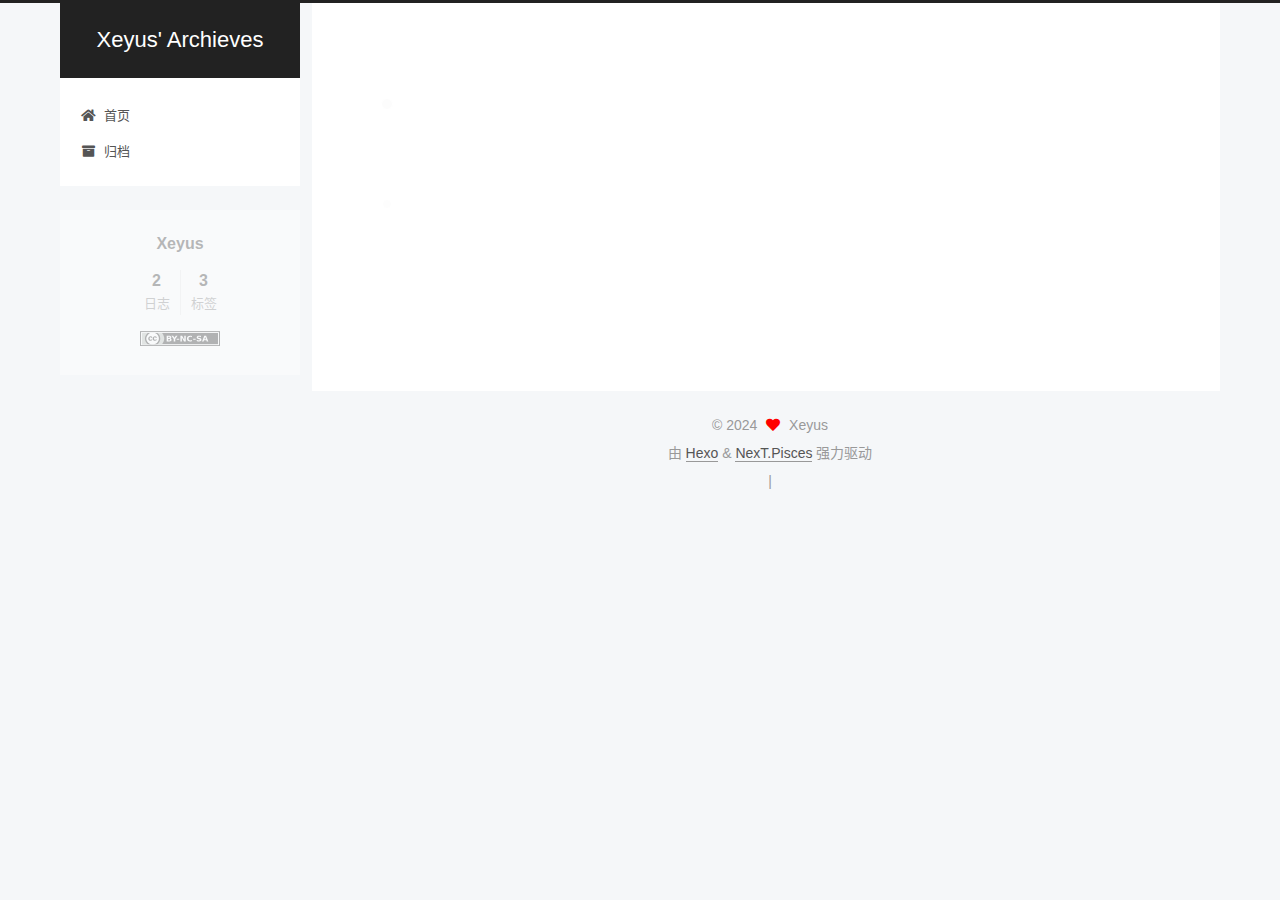
<file: tags/博客运营/index.html>
<!DOCTYPE html>
<html lang="zh-CN">
<head>
  <meta charset="UTF-8">
<meta name="viewport" content="width=device-width, initial-scale=1, maximum-scale=2">
<meta name="theme-color" content="#222">
<meta name="generator" content="Hexo 7.0.0">
  <link rel="apple-touch-icon" sizes="180x180" href="/images/apple-touch-icon-next.png">
  <link rel="icon" type="image/png" sizes="32x32" href="/images/favicon-32x32-next.png">
  <link rel="icon" type="image/png" sizes="16x16" href="/images/favicon-16x16-next.png">
  <link rel="mask-icon" href="/images/logo.svg" color="#222">

<link rel="stylesheet" href="/css/main.css">


<link rel="stylesheet" href="/lib/font-awesome/css/all.min.css">

<script id="hexo-configurations">
    var NexT = window.NexT || {};
    var CONFIG = {"hostname":"sectorsemsta.github.io","root":"/","scheme":"Pisces","version":"7.8.0","exturl":false,"sidebar":{"position":"left","display":"post","padding":18,"offset":12,"onmobile":false},"copycode":{"enable":false,"show_result":false,"style":null},"back2top":{"enable":true,"sidebar":false,"scrollpercent":false},"bookmark":{"enable":false,"color":"#222","save":"auto"},"fancybox":false,"mediumzoom":false,"lazyload":false,"pangu":false,"comments":{"style":"tabs","active":null,"storage":true,"lazyload":false,"nav":null},"algolia":{"hits":{"per_page":10},"labels":{"input_placeholder":"Search for Posts","hits_empty":"We didn't find any results for the search: ${query}","hits_stats":"${hits} results found in ${time} ms"}},"localsearch":{"enable":false,"trigger":"auto","top_n_per_article":1,"unescape":false,"preload":false},"motion":{"enable":true,"async":false,"transition":{"post_block":"fadeIn","post_header":"slideDownIn","post_body":"slideDownIn","coll_header":"slideLeftIn","sidebar":"slideUpIn"}}};
  </script>

  <meta property="og:type" content="website">
<meta property="og:title" content="Xeyus&#39; Archieves">
<meta property="og:url" content="https://sectorsemsta.github.io/tags/%E5%8D%9A%E5%AE%A2%E8%BF%90%E8%90%A5/index.html">
<meta property="og:site_name" content="Xeyus&#39; Archieves">
<meta property="og:locale" content="zh_CN">
<meta property="article:author" content="Xeyus">
<meta name="twitter:card" content="summary">

<link rel="canonical" href="https://sectorsemsta.github.io/tags/%E5%8D%9A%E5%AE%A2%E8%BF%90%E8%90%A5/">


<script id="page-configurations">
  // https://hexo.io/docs/variables.html
  CONFIG.page = {
    sidebar: "",
    isHome : false,
    isPost : false,
    lang   : 'zh-CN'
  };
</script>

  <title>标签: 博客运营 | Xeyus' Archieves</title>
  






  <noscript>
  <style>
  .use-motion .brand,
  .use-motion .menu-item,
  .sidebar-inner,
  .use-motion .post-block,
  .use-motion .pagination,
  .use-motion .comments,
  .use-motion .post-header,
  .use-motion .post-body,
  .use-motion .collection-header { opacity: initial; }

  .use-motion .site-title,
  .use-motion .site-subtitle {
    opacity: initial;
    top: initial;
  }

  .use-motion .logo-line-before i { left: initial; }
  .use-motion .logo-line-after i { right: initial; }
  </style>
</noscript>

</head>

<body itemscope itemtype="http://schema.org/WebPage">
  <div class="container use-motion">
    <div class="headband"></div>

    <header class="header" itemscope itemtype="http://schema.org/WPHeader">
      <div class="header-inner"><div class="site-brand-container">
  <div class="site-nav-toggle">
    <div class="toggle" aria-label="切换导航栏">
      <span class="toggle-line toggle-line-first"></span>
      <span class="toggle-line toggle-line-middle"></span>
      <span class="toggle-line toggle-line-last"></span>
    </div>
  </div>

  <div class="site-meta">

    <a href="/" class="brand" rel="start">
      <span class="logo-line-before"><i></i></span>
      <h1 class="site-title">Xeyus' Archieves</h1>
      <span class="logo-line-after"><i></i></span>
    </a>
  </div>

  <div class="site-nav-right">
    <div class="toggle popup-trigger">
    </div>
  </div>
</div>




<nav class="site-nav">
  <ul id="menu" class="main-menu menu">
        <li class="menu-item menu-item-home">

    <a href="/" rel="section"><i class="fa fa-home fa-fw"></i>首页</a>

  </li>
        <li class="menu-item menu-item-archives">

    <a href="/archives/" rel="section"><i class="fa fa-archive fa-fw"></i>归档</a>

  </li>
  </ul>
</nav>




</div>
    </header>

    
  <div class="back-to-top">
    <i class="fa fa-arrow-up"></i>
    <span>0%</span>
  </div>


    <main class="main">
      <div class="main-inner">
        <div class="content-wrap">
          

          <div class="content tag">
            

  
  
  
  <div class="post-block">
    <div class="posts-collapse">
      <div class="collection-title">
        <h2 class="collection-header">博客运营
          <small>标签</small>
        </h2>
      </div>

      
    <div class="collection-year">
      <span class="collection-header">2024</span>
    </div>

  <article itemscope itemtype="http://schema.org/Article">
    <header class="post-header">

      <div class="post-meta">
        <time itemprop="dateCreated"
              datetime="2024-01-01T13:47:07+08:00"
              content="2024-01-01">
          01-01
        </time>
      </div>

      <div class="post-title">
          <a class="post-title-link" href="/2024/01/01/%E5%88%A9%E7%94%A8Hexo%E5%BB%BA%E7%AB%8B%E5%8D%9A%E5%AE%A2%E6%97%B6%E9%81%87%E5%88%B0%E7%9A%84%E4%B8%80%E4%BA%9B%E9%97%AE%E9%A2%98/" itemprop="url">
            <span itemprop="name">利用Hexo建立博客时遇到的一些问题</span>
          </a>
      </div>

    </header>
  </article>

    </div>
  </div>
  
  
  

  



          </div>
          

<script>
  window.addEventListener('tabs:register', () => {
    let { activeClass } = CONFIG.comments;
    if (CONFIG.comments.storage) {
      activeClass = localStorage.getItem('comments_active') || activeClass;
    }
    if (activeClass) {
      let activeTab = document.querySelector(`a[href="#comment-${activeClass}"]`);
      if (activeTab) {
        activeTab.click();
      }
    }
  });
  if (CONFIG.comments.storage) {
    window.addEventListener('tabs:click', event => {
      if (!event.target.matches('.tabs-comment .tab-content .tab-pane')) return;
      let commentClass = event.target.classList[1];
      localStorage.setItem('comments_active', commentClass);
    });
  }
</script>

        </div>
          
  
  <div class="toggle sidebar-toggle">
    <span class="toggle-line toggle-line-first"></span>
    <span class="toggle-line toggle-line-middle"></span>
    <span class="toggle-line toggle-line-last"></span>
  </div>

  <aside class="sidebar">
    <div class="sidebar-inner">

      <ul class="sidebar-nav motion-element">
        <li class="sidebar-nav-toc">
          文章目录
        </li>
        <li class="sidebar-nav-overview">
          站点概览
        </li>
      </ul>

      <!--noindex-->
      <div class="post-toc-wrap sidebar-panel">
      </div>
      <!--/noindex-->

      <div class="site-overview-wrap sidebar-panel">
        <div class="site-author motion-element" itemprop="author" itemscope itemtype="http://schema.org/Person">
  <p class="site-author-name" itemprop="name">Xeyus</p>
  <div class="site-description" itemprop="description"></div>
</div>
<div class="site-state-wrap motion-element">
  <nav class="site-state">
      <div class="site-state-item site-state-posts">
          <a href="/archives/">
        
          <span class="site-state-item-count">2</span>
          <span class="site-state-item-name">日志</span>
        </a>
      </div>
      <div class="site-state-item site-state-tags">
        <span class="site-state-item-count">3</span>
        <span class="site-state-item-name">标签</span>
      </div>
  </nav>
</div>
  <div class="cc-license motion-element" itemprop="license">
    <a href="https://creativecommons.org/licenses/by-nc-sa/4.0/" class="cc-opacity" rel="noopener" target="_blank"><img src="/images/cc-by-nc-sa.svg" alt="Creative Commons"></a>
  </div>



      </div>

    </div>
  </aside>
  <div id="sidebar-dimmer"></div>


      </div>
    </main>

    <footer class="footer">
      <div class="footer-inner">
        

        

<div class="copyright">
  
  &copy; 
  <span itemprop="copyrightYear">2024</span>
  <span class="with-love">
    <i class="fa fa-heart"></i>
  </span>
  <span class="author" itemprop="copyrightHolder">Xeyus</span>
</div>
  <div class="powered-by">由 <a href="https://hexo.io/" class="theme-link" rel="noopener" target="_blank">Hexo</a> & <a href="https://pisces.theme-next.org/" class="theme-link" rel="noopener" target="_blank">NexT.Pisces</a> 强力驱动
  </div>

        
<div class="busuanzi-count">
  <script async src="https://busuanzi.ibruce.info/busuanzi/2.3/busuanzi.pure.mini.js"></script>
    <span class="post-meta-item" id="busuanzi_container_site_uv" style="display: none;">
      <span class="post-meta-item-icon">
        <i class="fa fa-user"></i>
      </span>
      <span class="site-uv" title="总访客量">
        <span id="busuanzi_value_site_uv"></span>
      </span>
    </span>
    <span class="post-meta-divider">|</span>
    <span class="post-meta-item" id="busuanzi_container_site_pv" style="display: none;">
      <span class="post-meta-item-icon">
        <i class="fa fa-eye"></i>
      </span>
      <span class="site-pv" title="总访问量">
        <span id="busuanzi_value_site_pv"></span>
      </span>
    </span>
</div>








      </div>
    </footer>
  </div>

  
  <script src="/lib/anime.min.js"></script>
  <script src="/lib/velocity/velocity.min.js"></script>
  <script src="/lib/velocity/velocity.ui.min.js"></script>

<script src="/js/utils.js"></script>

<script src="/js/motion.js"></script>


<script src="/js/schemes/pisces.js"></script>


<script src="/js/next-boot.js"></script>




  















  

  

</body>
</html>
</file>
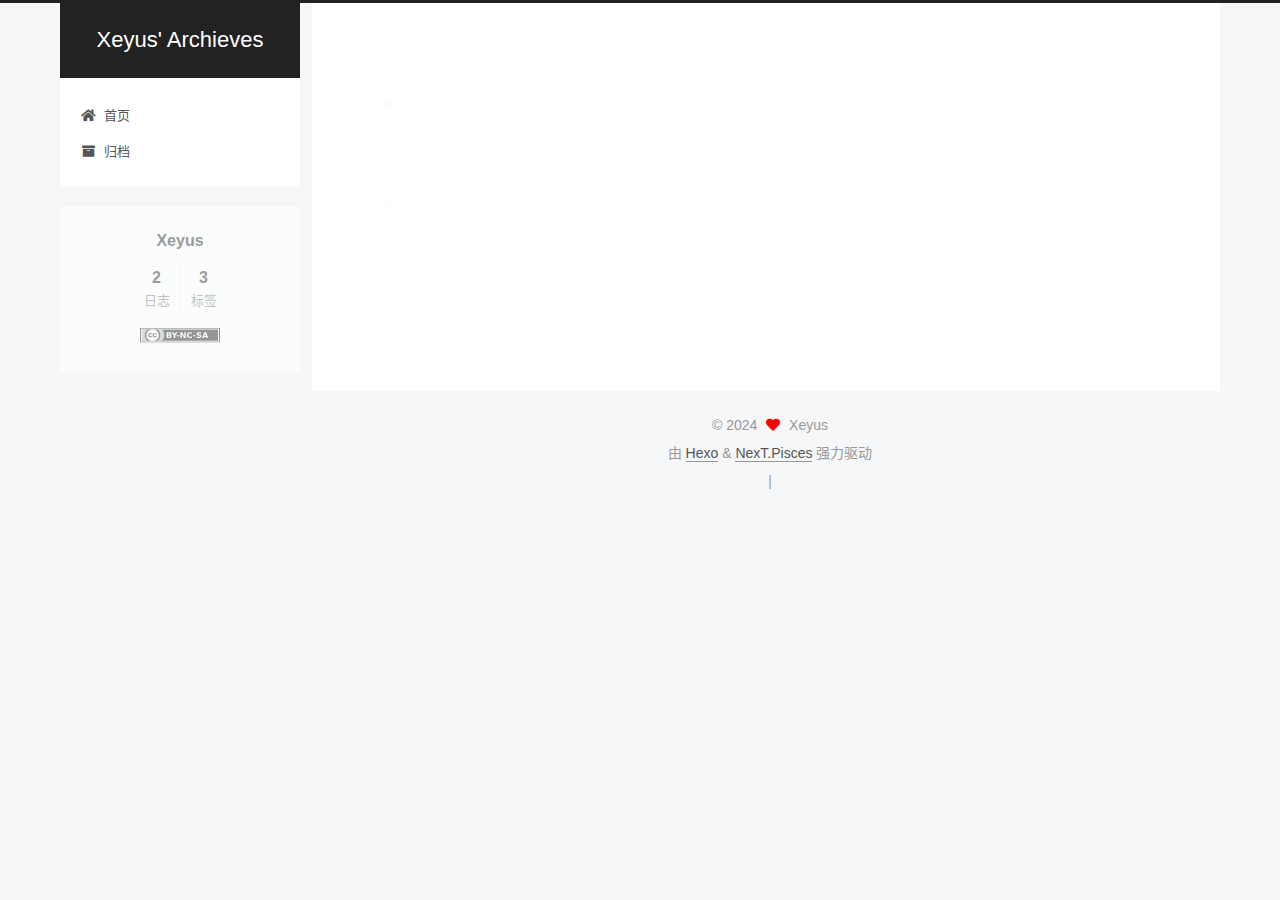
<file: tags/科幻/index.html>
<!DOCTYPE html>
<html lang="zh-CN">
<head>
  <meta charset="UTF-8">
<meta name="viewport" content="width=device-width, initial-scale=1, maximum-scale=2">
<meta name="theme-color" content="#222">
<meta name="generator" content="Hexo 7.0.0">
  <link rel="apple-touch-icon" sizes="180x180" href="/images/apple-touch-icon-next.png">
  <link rel="icon" type="image/png" sizes="32x32" href="/images/favicon-32x32-next.png">
  <link rel="icon" type="image/png" sizes="16x16" href="/images/favicon-16x16-next.png">
  <link rel="mask-icon" href="/images/logo.svg" color="#222">

<link rel="stylesheet" href="/css/main.css">


<link rel="stylesheet" href="/lib/font-awesome/css/all.min.css">

<script id="hexo-configurations">
    var NexT = window.NexT || {};
    var CONFIG = {"hostname":"sectorsemsta.github.io","root":"/","scheme":"Pisces","version":"7.8.0","exturl":false,"sidebar":{"position":"left","display":"post","padding":18,"offset":12,"onmobile":false},"copycode":{"enable":false,"show_result":false,"style":null},"back2top":{"enable":true,"sidebar":false,"scrollpercent":false},"bookmark":{"enable":false,"color":"#222","save":"auto"},"fancybox":false,"mediumzoom":false,"lazyload":false,"pangu":false,"comments":{"style":"tabs","active":null,"storage":true,"lazyload":false,"nav":null},"algolia":{"hits":{"per_page":10},"labels":{"input_placeholder":"Search for Posts","hits_empty":"We didn't find any results for the search: ${query}","hits_stats":"${hits} results found in ${time} ms"}},"localsearch":{"enable":false,"trigger":"auto","top_n_per_article":1,"unescape":false,"preload":false},"motion":{"enable":true,"async":false,"transition":{"post_block":"fadeIn","post_header":"slideDownIn","post_body":"slideDownIn","coll_header":"slideLeftIn","sidebar":"slideUpIn"}}};
  </script>

  <meta property="og:type" content="website">
<meta property="og:title" content="Xeyus&#39; Archieves">
<meta property="og:url" content="https://sectorsemsta.github.io/tags/%E7%A7%91%E5%B9%BB/index.html">
<meta property="og:site_name" content="Xeyus&#39; Archieves">
<meta property="og:locale" content="zh_CN">
<meta property="article:author" content="Xeyus">
<meta name="twitter:card" content="summary">

<link rel="canonical" href="https://sectorsemsta.github.io/tags/%E7%A7%91%E5%B9%BB/">


<script id="page-configurations">
  // https://hexo.io/docs/variables.html
  CONFIG.page = {
    sidebar: "",
    isHome : false,
    isPost : false,
    lang   : 'zh-CN'
  };
</script>

  <title>标签: 科幻 | Xeyus' Archieves</title>
  






  <noscript>
  <style>
  .use-motion .brand,
  .use-motion .menu-item,
  .sidebar-inner,
  .use-motion .post-block,
  .use-motion .pagination,
  .use-motion .comments,
  .use-motion .post-header,
  .use-motion .post-body,
  .use-motion .collection-header { opacity: initial; }

  .use-motion .site-title,
  .use-motion .site-subtitle {
    opacity: initial;
    top: initial;
  }

  .use-motion .logo-line-before i { left: initial; }
  .use-motion .logo-line-after i { right: initial; }
  </style>
</noscript>

</head>

<body itemscope itemtype="http://schema.org/WebPage">
  <div class="container use-motion">
    <div class="headband"></div>

    <header class="header" itemscope itemtype="http://schema.org/WPHeader">
      <div class="header-inner"><div class="site-brand-container">
  <div class="site-nav-toggle">
    <div class="toggle" aria-label="切换导航栏">
      <span class="toggle-line toggle-line-first"></span>
      <span class="toggle-line toggle-line-middle"></span>
      <span class="toggle-line toggle-line-last"></span>
    </div>
  </div>

  <div class="site-meta">

    <a href="/" class="brand" rel="start">
      <span class="logo-line-before"><i></i></span>
      <h1 class="site-title">Xeyus' Archieves</h1>
      <span class="logo-line-after"><i></i></span>
    </a>
  </div>

  <div class="site-nav-right">
    <div class="toggle popup-trigger">
    </div>
  </div>
</div>




<nav class="site-nav">
  <ul id="menu" class="main-menu menu">
        <li class="menu-item menu-item-home">

    <a href="/" rel="section"><i class="fa fa-home fa-fw"></i>首页</a>

  </li>
        <li class="menu-item menu-item-archives">

    <a href="/archives/" rel="section"><i class="fa fa-archive fa-fw"></i>归档</a>

  </li>
  </ul>
</nav>




</div>
    </header>

    
  <div class="back-to-top">
    <i class="fa fa-arrow-up"></i>
    <span>0%</span>
  </div>


    <main class="main">
      <div class="main-inner">
        <div class="content-wrap">
          

          <div class="content tag">
            

  
  
  
  <div class="post-block">
    <div class="posts-collapse">
      <div class="collection-title">
        <h2 class="collection-header">科幻
          <small>标签</small>
        </h2>
      </div>

      
    <div class="collection-year">
      <span class="collection-header">2024</span>
    </div>

  <article itemscope itemtype="http://schema.org/Article">
    <header class="post-header">

      <div class="post-meta">
        <time itemprop="dateCreated"
              datetime="2024-01-07T23:06:55+08:00"
              content="2024-01-07">
          01-07
        </time>
      </div>

      <div class="post-title">
          <a class="post-title-link" href="/2024/01/07/%E6%97%B6%E9%97%B4%E5%B7%B2%E4%BD%BF%E7%94%A8/" itemprop="url">
            <span itemprop="name">时间已使用</span>
          </a>
      </div>

    </header>
  </article>

    </div>
  </div>
  
  
  

  



          </div>
          

<script>
  window.addEventListener('tabs:register', () => {
    let { activeClass } = CONFIG.comments;
    if (CONFIG.comments.storage) {
      activeClass = localStorage.getItem('comments_active') || activeClass;
    }
    if (activeClass) {
      let activeTab = document.querySelector(`a[href="#comment-${activeClass}"]`);
      if (activeTab) {
        activeTab.click();
      }
    }
  });
  if (CONFIG.comments.storage) {
    window.addEventListener('tabs:click', event => {
      if (!event.target.matches('.tabs-comment .tab-content .tab-pane')) return;
      let commentClass = event.target.classList[1];
      localStorage.setItem('comments_active', commentClass);
    });
  }
</script>

        </div>
          
  
  <div class="toggle sidebar-toggle">
    <span class="toggle-line toggle-line-first"></span>
    <span class="toggle-line toggle-line-middle"></span>
    <span class="toggle-line toggle-line-last"></span>
  </div>

  <aside class="sidebar">
    <div class="sidebar-inner">

      <ul class="sidebar-nav motion-element">
        <li class="sidebar-nav-toc">
          文章目录
        </li>
        <li class="sidebar-nav-overview">
          站点概览
        </li>
      </ul>

      <!--noindex-->
      <div class="post-toc-wrap sidebar-panel">
      </div>
      <!--/noindex-->

      <div class="site-overview-wrap sidebar-panel">
        <div class="site-author motion-element" itemprop="author" itemscope itemtype="http://schema.org/Person">
  <p class="site-author-name" itemprop="name">Xeyus</p>
  <div class="site-description" itemprop="description"></div>
</div>
<div class="site-state-wrap motion-element">
  <nav class="site-state">
      <div class="site-state-item site-state-posts">
          <a href="/archives/">
        
          <span class="site-state-item-count">2</span>
          <span class="site-state-item-name">日志</span>
        </a>
      </div>
      <div class="site-state-item site-state-tags">
        <span class="site-state-item-count">3</span>
        <span class="site-state-item-name">标签</span>
      </div>
  </nav>
</div>
  <div class="cc-license motion-element" itemprop="license">
    <a href="https://creativecommons.org/licenses/by-nc-sa/4.0/" class="cc-opacity" rel="noopener" target="_blank"><img src="/images/cc-by-nc-sa.svg" alt="Creative Commons"></a>
  </div>



      </div>

    </div>
  </aside>
  <div id="sidebar-dimmer"></div>


      </div>
    </main>

    <footer class="footer">
      <div class="footer-inner">
        

        

<div class="copyright">
  
  &copy; 
  <span itemprop="copyrightYear">2024</span>
  <span class="with-love">
    <i class="fa fa-heart"></i>
  </span>
  <span class="author" itemprop="copyrightHolder">Xeyus</span>
</div>
  <div class="powered-by">由 <a href="https://hexo.io/" class="theme-link" rel="noopener" target="_blank">Hexo</a> & <a href="https://pisces.theme-next.org/" class="theme-link" rel="noopener" target="_blank">NexT.Pisces</a> 强力驱动
  </div>

        
<div class="busuanzi-count">
  <script async src="https://busuanzi.ibruce.info/busuanzi/2.3/busuanzi.pure.mini.js"></script>
    <span class="post-meta-item" id="busuanzi_container_site_uv" style="display: none;">
      <span class="post-meta-item-icon">
        <i class="fa fa-user"></i>
      </span>
      <span class="site-uv" title="总访客量">
        <span id="busuanzi_value_site_uv"></span>
      </span>
    </span>
    <span class="post-meta-divider">|</span>
    <span class="post-meta-item" id="busuanzi_container_site_pv" style="display: none;">
      <span class="post-meta-item-icon">
        <i class="fa fa-eye"></i>
      </span>
      <span class="site-pv" title="总访问量">
        <span id="busuanzi_value_site_pv"></span>
      </span>
    </span>
</div>








      </div>
    </footer>
  </div>

  
  <script src="/lib/anime.min.js"></script>
  <script src="/lib/velocity/velocity.min.js"></script>
  <script src="/lib/velocity/velocity.ui.min.js"></script>

<script src="/js/utils.js"></script>

<script src="/js/motion.js"></script>


<script src="/js/schemes/pisces.js"></script>


<script src="/js/next-boot.js"></script>




  















  

  

</body>
</html>
</file>
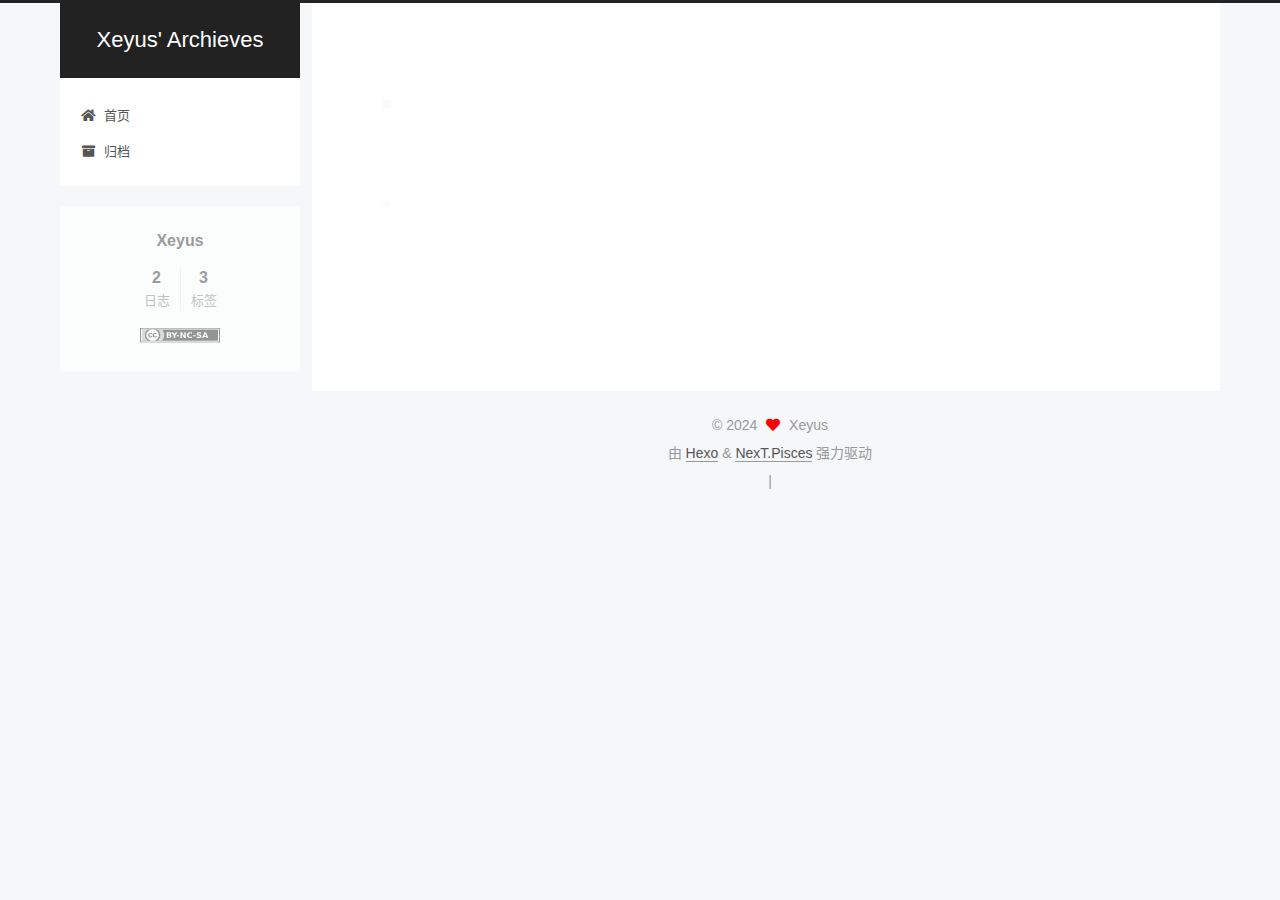
<file: tags/重叠世界/index.html>
<!DOCTYPE html>
<html lang="zh-CN">
<head>
  <meta charset="UTF-8">
<meta name="viewport" content="width=device-width, initial-scale=1, maximum-scale=2">
<meta name="theme-color" content="#222">
<meta name="generator" content="Hexo 7.0.0">
  <link rel="apple-touch-icon" sizes="180x180" href="/images/apple-touch-icon-next.png">
  <link rel="icon" type="image/png" sizes="32x32" href="/images/favicon-32x32-next.png">
  <link rel="icon" type="image/png" sizes="16x16" href="/images/favicon-16x16-next.png">
  <link rel="mask-icon" href="/images/logo.svg" color="#222">

<link rel="stylesheet" href="/css/main.css">


<link rel="stylesheet" href="/lib/font-awesome/css/all.min.css">

<script id="hexo-configurations">
    var NexT = window.NexT || {};
    var CONFIG = {"hostname":"sectorsemsta.github.io","root":"/","scheme":"Pisces","version":"7.8.0","exturl":false,"sidebar":{"position":"left","display":"post","padding":18,"offset":12,"onmobile":false},"copycode":{"enable":false,"show_result":false,"style":null},"back2top":{"enable":true,"sidebar":false,"scrollpercent":false},"bookmark":{"enable":false,"color":"#222","save":"auto"},"fancybox":false,"mediumzoom":false,"lazyload":false,"pangu":false,"comments":{"style":"tabs","active":null,"storage":true,"lazyload":false,"nav":null},"algolia":{"hits":{"per_page":10},"labels":{"input_placeholder":"Search for Posts","hits_empty":"We didn't find any results for the search: ${query}","hits_stats":"${hits} results found in ${time} ms"}},"localsearch":{"enable":false,"trigger":"auto","top_n_per_article":1,"unescape":false,"preload":false},"motion":{"enable":true,"async":false,"transition":{"post_block":"fadeIn","post_header":"slideDownIn","post_body":"slideDownIn","coll_header":"slideLeftIn","sidebar":"slideUpIn"}}};
  </script>

  <meta property="og:type" content="website">
<meta property="og:title" content="Xeyus&#39; Archieves">
<meta property="og:url" content="https://sectorsemsta.github.io/tags/%E9%87%8D%E5%8F%A0%E4%B8%96%E7%95%8C/index.html">
<meta property="og:site_name" content="Xeyus&#39; Archieves">
<meta property="og:locale" content="zh_CN">
<meta property="article:author" content="Xeyus">
<meta name="twitter:card" content="summary">

<link rel="canonical" href="https://sectorsemsta.github.io/tags/%E9%87%8D%E5%8F%A0%E4%B8%96%E7%95%8C/">


<script id="page-configurations">
  // https://hexo.io/docs/variables.html
  CONFIG.page = {
    sidebar: "",
    isHome : false,
    isPost : false,
    lang   : 'zh-CN'
  };
</script>

  <title>标签: 重叠世界 | Xeyus' Archieves</title>
  






  <noscript>
  <style>
  .use-motion .brand,
  .use-motion .menu-item,
  .sidebar-inner,
  .use-motion .post-block,
  .use-motion .pagination,
  .use-motion .comments,
  .use-motion .post-header,
  .use-motion .post-body,
  .use-motion .collection-header { opacity: initial; }

  .use-motion .site-title,
  .use-motion .site-subtitle {
    opacity: initial;
    top: initial;
  }

  .use-motion .logo-line-before i { left: initial; }
  .use-motion .logo-line-after i { right: initial; }
  </style>
</noscript>

</head>

<body itemscope itemtype="http://schema.org/WebPage">
  <div class="container use-motion">
    <div class="headband"></div>

    <header class="header" itemscope itemtype="http://schema.org/WPHeader">
      <div class="header-inner"><div class="site-brand-container">
  <div class="site-nav-toggle">
    <div class="toggle" aria-label="切换导航栏">
      <span class="toggle-line toggle-line-first"></span>
      <span class="toggle-line toggle-line-middle"></span>
      <span class="toggle-line toggle-line-last"></span>
    </div>
  </div>

  <div class="site-meta">

    <a href="/" class="brand" rel="start">
      <span class="logo-line-before"><i></i></span>
      <h1 class="site-title">Xeyus' Archieves</h1>
      <span class="logo-line-after"><i></i></span>
    </a>
  </div>

  <div class="site-nav-right">
    <div class="toggle popup-trigger">
    </div>
  </div>
</div>




<nav class="site-nav">
  <ul id="menu" class="main-menu menu">
        <li class="menu-item menu-item-home">

    <a href="/" rel="section"><i class="fa fa-home fa-fw"></i>首页</a>

  </li>
        <li class="menu-item menu-item-archives">

    <a href="/archives/" rel="section"><i class="fa fa-archive fa-fw"></i>归档</a>

  </li>
  </ul>
</nav>




</div>
    </header>

    
  <div class="back-to-top">
    <i class="fa fa-arrow-up"></i>
    <span>0%</span>
  </div>


    <main class="main">
      <div class="main-inner">
        <div class="content-wrap">
          

          <div class="content tag">
            

  
  
  
  <div class="post-block">
    <div class="posts-collapse">
      <div class="collection-title">
        <h2 class="collection-header">重叠世界
          <small>标签</small>
        </h2>
      </div>

      
    <div class="collection-year">
      <span class="collection-header">2024</span>
    </div>

  <article itemscope itemtype="http://schema.org/Article">
    <header class="post-header">

      <div class="post-meta">
        <time itemprop="dateCreated"
              datetime="2024-01-07T23:06:55+08:00"
              content="2024-01-07">
          01-07
        </time>
      </div>

      <div class="post-title">
          <a class="post-title-link" href="/2024/01/07/%E6%97%B6%E9%97%B4%E5%B7%B2%E4%BD%BF%E7%94%A8/" itemprop="url">
            <span itemprop="name">时间已使用</span>
          </a>
      </div>

    </header>
  </article>

    </div>
  </div>
  
  
  

  



          </div>
          

<script>
  window.addEventListener('tabs:register', () => {
    let { activeClass } = CONFIG.comments;
    if (CONFIG.comments.storage) {
      activeClass = localStorage.getItem('comments_active') || activeClass;
    }
    if (activeClass) {
      let activeTab = document.querySelector(`a[href="#comment-${activeClass}"]`);
      if (activeTab) {
        activeTab.click();
      }
    }
  });
  if (CONFIG.comments.storage) {
    window.addEventListener('tabs:click', event => {
      if (!event.target.matches('.tabs-comment .tab-content .tab-pane')) return;
      let commentClass = event.target.classList[1];
      localStorage.setItem('comments_active', commentClass);
    });
  }
</script>

        </div>
          
  
  <div class="toggle sidebar-toggle">
    <span class="toggle-line toggle-line-first"></span>
    <span class="toggle-line toggle-line-middle"></span>
    <span class="toggle-line toggle-line-last"></span>
  </div>

  <aside class="sidebar">
    <div class="sidebar-inner">

      <ul class="sidebar-nav motion-element">
        <li class="sidebar-nav-toc">
          文章目录
        </li>
        <li class="sidebar-nav-overview">
          站点概览
        </li>
      </ul>

      <!--noindex-->
      <div class="post-toc-wrap sidebar-panel">
      </div>
      <!--/noindex-->

      <div class="site-overview-wrap sidebar-panel">
        <div class="site-author motion-element" itemprop="author" itemscope itemtype="http://schema.org/Person">
  <p class="site-author-name" itemprop="name">Xeyus</p>
  <div class="site-description" itemprop="description"></div>
</div>
<div class="site-state-wrap motion-element">
  <nav class="site-state">
      <div class="site-state-item site-state-posts">
          <a href="/archives/">
        
          <span class="site-state-item-count">2</span>
          <span class="site-state-item-name">日志</span>
        </a>
      </div>
      <div class="site-state-item site-state-tags">
        <span class="site-state-item-count">3</span>
        <span class="site-state-item-name">标签</span>
      </div>
  </nav>
</div>
  <div class="cc-license motion-element" itemprop="license">
    <a href="https://creativecommons.org/licenses/by-nc-sa/4.0/" class="cc-opacity" rel="noopener" target="_blank"><img src="/images/cc-by-nc-sa.svg" alt="Creative Commons"></a>
  </div>



      </div>

    </div>
  </aside>
  <div id="sidebar-dimmer"></div>


      </div>
    </main>

    <footer class="footer">
      <div class="footer-inner">
        

        

<div class="copyright">
  
  &copy; 
  <span itemprop="copyrightYear">2024</span>
  <span class="with-love">
    <i class="fa fa-heart"></i>
  </span>
  <span class="author" itemprop="copyrightHolder">Xeyus</span>
</div>
  <div class="powered-by">由 <a href="https://hexo.io/" class="theme-link" rel="noopener" target="_blank">Hexo</a> & <a href="https://pisces.theme-next.org/" class="theme-link" rel="noopener" target="_blank">NexT.Pisces</a> 强力驱动
  </div>

        
<div class="busuanzi-count">
  <script async src="https://busuanzi.ibruce.info/busuanzi/2.3/busuanzi.pure.mini.js"></script>
    <span class="post-meta-item" id="busuanzi_container_site_uv" style="display: none;">
      <span class="post-meta-item-icon">
        <i class="fa fa-user"></i>
      </span>
      <span class="site-uv" title="总访客量">
        <span id="busuanzi_value_site_uv"></span>
      </span>
    </span>
    <span class="post-meta-divider">|</span>
    <span class="post-meta-item" id="busuanzi_container_site_pv" style="display: none;">
      <span class="post-meta-item-icon">
        <i class="fa fa-eye"></i>
      </span>
      <span class="site-pv" title="总访问量">
        <span id="busuanzi_value_site_pv"></span>
      </span>
    </span>
</div>








      </div>
    </footer>
  </div>

  
  <script src="/lib/anime.min.js"></script>
  <script src="/lib/velocity/velocity.min.js"></script>
  <script src="/lib/velocity/velocity.ui.min.js"></script>

<script src="/js/utils.js"></script>

<script src="/js/motion.js"></script>


<script src="/js/schemes/pisces.js"></script>


<script src="/js/next-boot.js"></script>




  















  

  

</body>
</html>
</file>
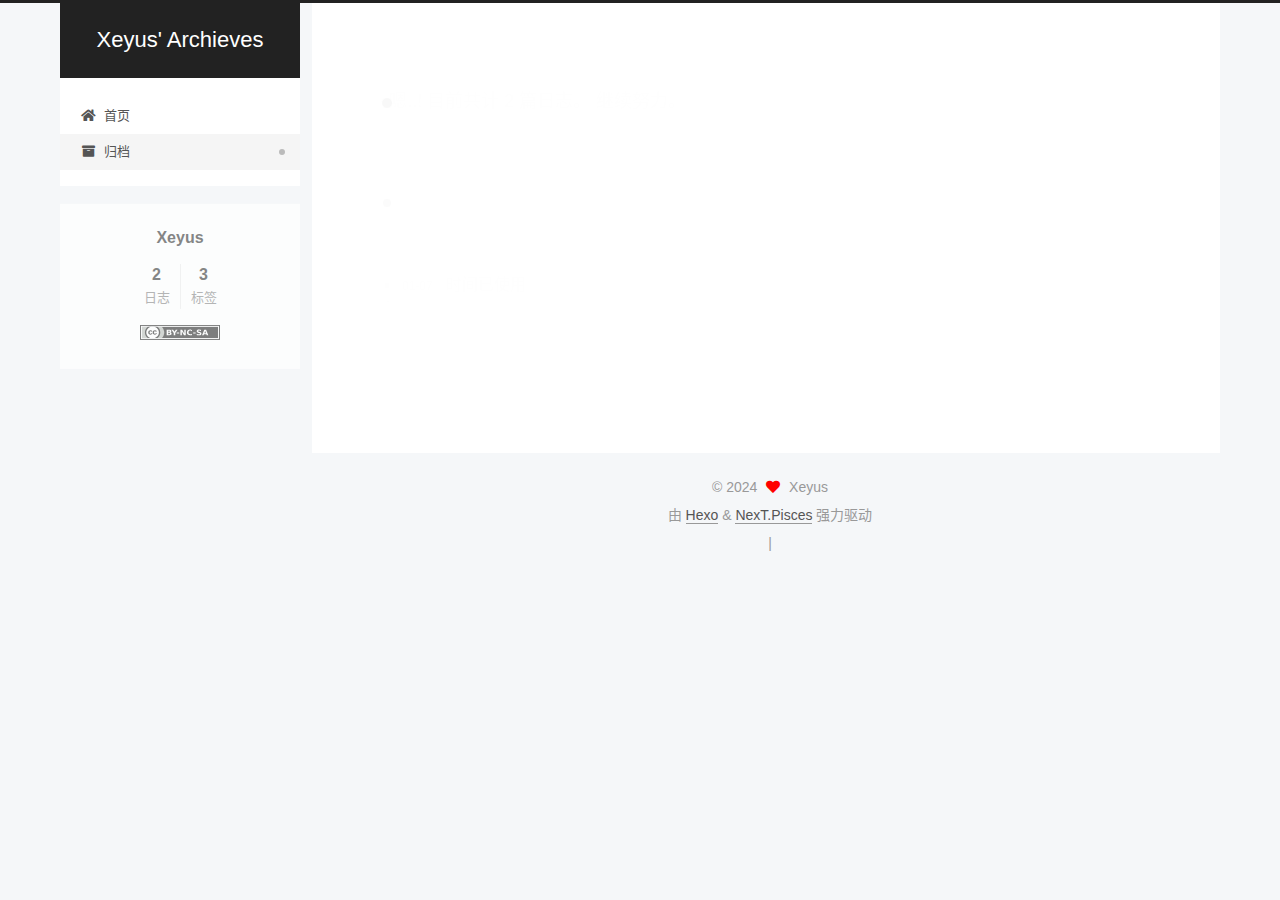
<file: archives/2024/01/index.html>
<!DOCTYPE html>
<html lang="zh-CN">
<head>
  <meta charset="UTF-8">
<meta name="viewport" content="width=device-width, initial-scale=1, maximum-scale=2">
<meta name="theme-color" content="#222">
<meta name="generator" content="Hexo 7.0.0">
  <link rel="apple-touch-icon" sizes="180x180" href="/images/apple-touch-icon-next.png">
  <link rel="icon" type="image/png" sizes="32x32" href="/images/favicon-32x32-next.png">
  <link rel="icon" type="image/png" sizes="16x16" href="/images/favicon-16x16-next.png">
  <link rel="mask-icon" href="/images/logo.svg" color="#222">

<link rel="stylesheet" href="/css/main.css">


<link rel="stylesheet" href="/lib/font-awesome/css/all.min.css">

<script id="hexo-configurations">
    var NexT = window.NexT || {};
    var CONFIG = {"hostname":"sectorsemsta.github.io","root":"/","scheme":"Pisces","version":"7.8.0","exturl":false,"sidebar":{"position":"left","display":"post","padding":18,"offset":12,"onmobile":false},"copycode":{"enable":false,"show_result":false,"style":null},"back2top":{"enable":true,"sidebar":false,"scrollpercent":false},"bookmark":{"enable":false,"color":"#222","save":"auto"},"fancybox":false,"mediumzoom":false,"lazyload":false,"pangu":false,"comments":{"style":"tabs","active":null,"storage":true,"lazyload":false,"nav":null},"algolia":{"hits":{"per_page":10},"labels":{"input_placeholder":"Search for Posts","hits_empty":"We didn't find any results for the search: ${query}","hits_stats":"${hits} results found in ${time} ms"}},"localsearch":{"enable":false,"trigger":"auto","top_n_per_article":1,"unescape":false,"preload":false},"motion":{"enable":true,"async":false,"transition":{"post_block":"fadeIn","post_header":"slideDownIn","post_body":"slideDownIn","coll_header":"slideLeftIn","sidebar":"slideUpIn"}}};
  </script>

  <meta property="og:type" content="website">
<meta property="og:title" content="Xeyus&#39; Archieves">
<meta property="og:url" content="https://sectorsemsta.github.io/archives/2024/01/index.html">
<meta property="og:site_name" content="Xeyus&#39; Archieves">
<meta property="og:locale" content="zh_CN">
<meta property="article:author" content="Xeyus">
<meta name="twitter:card" content="summary">

<link rel="canonical" href="https://sectorsemsta.github.io/archives/2024/01/">


<script id="page-configurations">
  // https://hexo.io/docs/variables.html
  CONFIG.page = {
    sidebar: "",
    isHome : false,
    isPost : false,
    lang   : 'zh-CN'
  };
</script>

  <title>归档 | Xeyus' Archieves</title>
  






  <noscript>
  <style>
  .use-motion .brand,
  .use-motion .menu-item,
  .sidebar-inner,
  .use-motion .post-block,
  .use-motion .pagination,
  .use-motion .comments,
  .use-motion .post-header,
  .use-motion .post-body,
  .use-motion .collection-header { opacity: initial; }

  .use-motion .site-title,
  .use-motion .site-subtitle {
    opacity: initial;
    top: initial;
  }

  .use-motion .logo-line-before i { left: initial; }
  .use-motion .logo-line-after i { right: initial; }
  </style>
</noscript>

</head>

<body itemscope itemtype="http://schema.org/WebPage">
  <div class="container use-motion">
    <div class="headband"></div>

    <header class="header" itemscope itemtype="http://schema.org/WPHeader">
      <div class="header-inner"><div class="site-brand-container">
  <div class="site-nav-toggle">
    <div class="toggle" aria-label="切换导航栏">
      <span class="toggle-line toggle-line-first"></span>
      <span class="toggle-line toggle-line-middle"></span>
      <span class="toggle-line toggle-line-last"></span>
    </div>
  </div>

  <div class="site-meta">

    <a href="/" class="brand" rel="start">
      <span class="logo-line-before"><i></i></span>
      <h1 class="site-title">Xeyus' Archieves</h1>
      <span class="logo-line-after"><i></i></span>
    </a>
  </div>

  <div class="site-nav-right">
    <div class="toggle popup-trigger">
    </div>
  </div>
</div>




<nav class="site-nav">
  <ul id="menu" class="main-menu menu">
        <li class="menu-item menu-item-home">

    <a href="/" rel="section"><i class="fa fa-home fa-fw"></i>首页</a>

  </li>
        <li class="menu-item menu-item-archives">

    <a href="/archives/" rel="section"><i class="fa fa-archive fa-fw"></i>归档</a>

  </li>
  </ul>
</nav>




</div>
    </header>

    
  <div class="back-to-top">
    <i class="fa fa-arrow-up"></i>
    <span>0%</span>
  </div>


    <main class="main">
      <div class="main-inner">
        <div class="content-wrap">
          

          <div class="content archive">
            

  
  
  
  <div class="post-block">
    <div class="posts-collapse">
      <div class="collection-title">
        <span class="collection-header">嗯..! 目前共计 2 篇日志。 继续努力。</span>
      </div>

      
    <div class="collection-year">
      <span class="collection-header">2024</span>
    </div>

  <article itemscope itemtype="http://schema.org/Article">
    <header class="post-header">

      <div class="post-meta">
        <time itemprop="dateCreated"
              datetime="2024-01-07T23:06:55+08:00"
              content="2024-01-07">
          01-07
        </time>
      </div>

      <div class="post-title">
          <a class="post-title-link" href="/2024/01/07/%E6%97%B6%E9%97%B4%E5%B7%B2%E4%BD%BF%E7%94%A8/" itemprop="url">
            <span itemprop="name">时间已使用</span>
          </a>
      </div>

    </header>
  </article>

  <article itemscope itemtype="http://schema.org/Article">
    <header class="post-header">

      <div class="post-meta">
        <time itemprop="dateCreated"
              datetime="2024-01-01T13:47:07+08:00"
              content="2024-01-01">
          01-01
        </time>
      </div>

      <div class="post-title">
          <a class="post-title-link" href="/2024/01/01/%E5%88%A9%E7%94%A8Hexo%E5%BB%BA%E7%AB%8B%E5%8D%9A%E5%AE%A2%E6%97%B6%E9%81%87%E5%88%B0%E7%9A%84%E4%B8%80%E4%BA%9B%E9%97%AE%E9%A2%98/" itemprop="url">
            <span itemprop="name">利用Hexo建立博客时遇到的一些问题</span>
          </a>
      </div>

    </header>
  </article>


    </div>
  </div>
  
  
  

  



          </div>
          

<script>
  window.addEventListener('tabs:register', () => {
    let { activeClass } = CONFIG.comments;
    if (CONFIG.comments.storage) {
      activeClass = localStorage.getItem('comments_active') || activeClass;
    }
    if (activeClass) {
      let activeTab = document.querySelector(`a[href="#comment-${activeClass}"]`);
      if (activeTab) {
        activeTab.click();
      }
    }
  });
  if (CONFIG.comments.storage) {
    window.addEventListener('tabs:click', event => {
      if (!event.target.matches('.tabs-comment .tab-content .tab-pane')) return;
      let commentClass = event.target.classList[1];
      localStorage.setItem('comments_active', commentClass);
    });
  }
</script>

        </div>
          
  
  <div class="toggle sidebar-toggle">
    <span class="toggle-line toggle-line-first"></span>
    <span class="toggle-line toggle-line-middle"></span>
    <span class="toggle-line toggle-line-last"></span>
  </div>

  <aside class="sidebar">
    <div class="sidebar-inner">

      <ul class="sidebar-nav motion-element">
        <li class="sidebar-nav-toc">
          文章目录
        </li>
        <li class="sidebar-nav-overview">
          站点概览
        </li>
      </ul>

      <!--noindex-->
      <div class="post-toc-wrap sidebar-panel">
      </div>
      <!--/noindex-->

      <div class="site-overview-wrap sidebar-panel">
        <div class="site-author motion-element" itemprop="author" itemscope itemtype="http://schema.org/Person">
  <p class="site-author-name" itemprop="name">Xeyus</p>
  <div class="site-description" itemprop="description"></div>
</div>
<div class="site-state-wrap motion-element">
  <nav class="site-state">
      <div class="site-state-item site-state-posts">
          <a href="/archives/">
        
          <span class="site-state-item-count">2</span>
          <span class="site-state-item-name">日志</span>
        </a>
      </div>
      <div class="site-state-item site-state-tags">
        <span class="site-state-item-count">3</span>
        <span class="site-state-item-name">标签</span>
      </div>
  </nav>
</div>
  <div class="cc-license motion-element" itemprop="license">
    <a href="https://creativecommons.org/licenses/by-nc-sa/4.0/" class="cc-opacity" rel="noopener" target="_blank"><img src="/images/cc-by-nc-sa.svg" alt="Creative Commons"></a>
  </div>



      </div>

    </div>
  </aside>
  <div id="sidebar-dimmer"></div>


      </div>
    </main>

    <footer class="footer">
      <div class="footer-inner">
        

        

<div class="copyright">
  
  &copy; 
  <span itemprop="copyrightYear">2024</span>
  <span class="with-love">
    <i class="fa fa-heart"></i>
  </span>
  <span class="author" itemprop="copyrightHolder">Xeyus</span>
</div>
  <div class="powered-by">由 <a href="https://hexo.io/" class="theme-link" rel="noopener" target="_blank">Hexo</a> & <a href="https://pisces.theme-next.org/" class="theme-link" rel="noopener" target="_blank">NexT.Pisces</a> 强力驱动
  </div>

        
<div class="busuanzi-count">
  <script async src="https://busuanzi.ibruce.info/busuanzi/2.3/busuanzi.pure.mini.js"></script>
    <span class="post-meta-item" id="busuanzi_container_site_uv" style="display: none;">
      <span class="post-meta-item-icon">
        <i class="fa fa-user"></i>
      </span>
      <span class="site-uv" title="总访客量">
        <span id="busuanzi_value_site_uv"></span>
      </span>
    </span>
    <span class="post-meta-divider">|</span>
    <span class="post-meta-item" id="busuanzi_container_site_pv" style="display: none;">
      <span class="post-meta-item-icon">
        <i class="fa fa-eye"></i>
      </span>
      <span class="site-pv" title="总访问量">
        <span id="busuanzi_value_site_pv"></span>
      </span>
    </span>
</div>








      </div>
    </footer>
  </div>

  
  <script src="/lib/anime.min.js"></script>
  <script src="/lib/velocity/velocity.min.js"></script>
  <script src="/lib/velocity/velocity.ui.min.js"></script>

<script src="/js/utils.js"></script>

<script src="/js/motion.js"></script>


<script src="/js/schemes/pisces.js"></script>


<script src="/js/next-boot.js"></script>




  















  

  

</body>
</html>
</file>
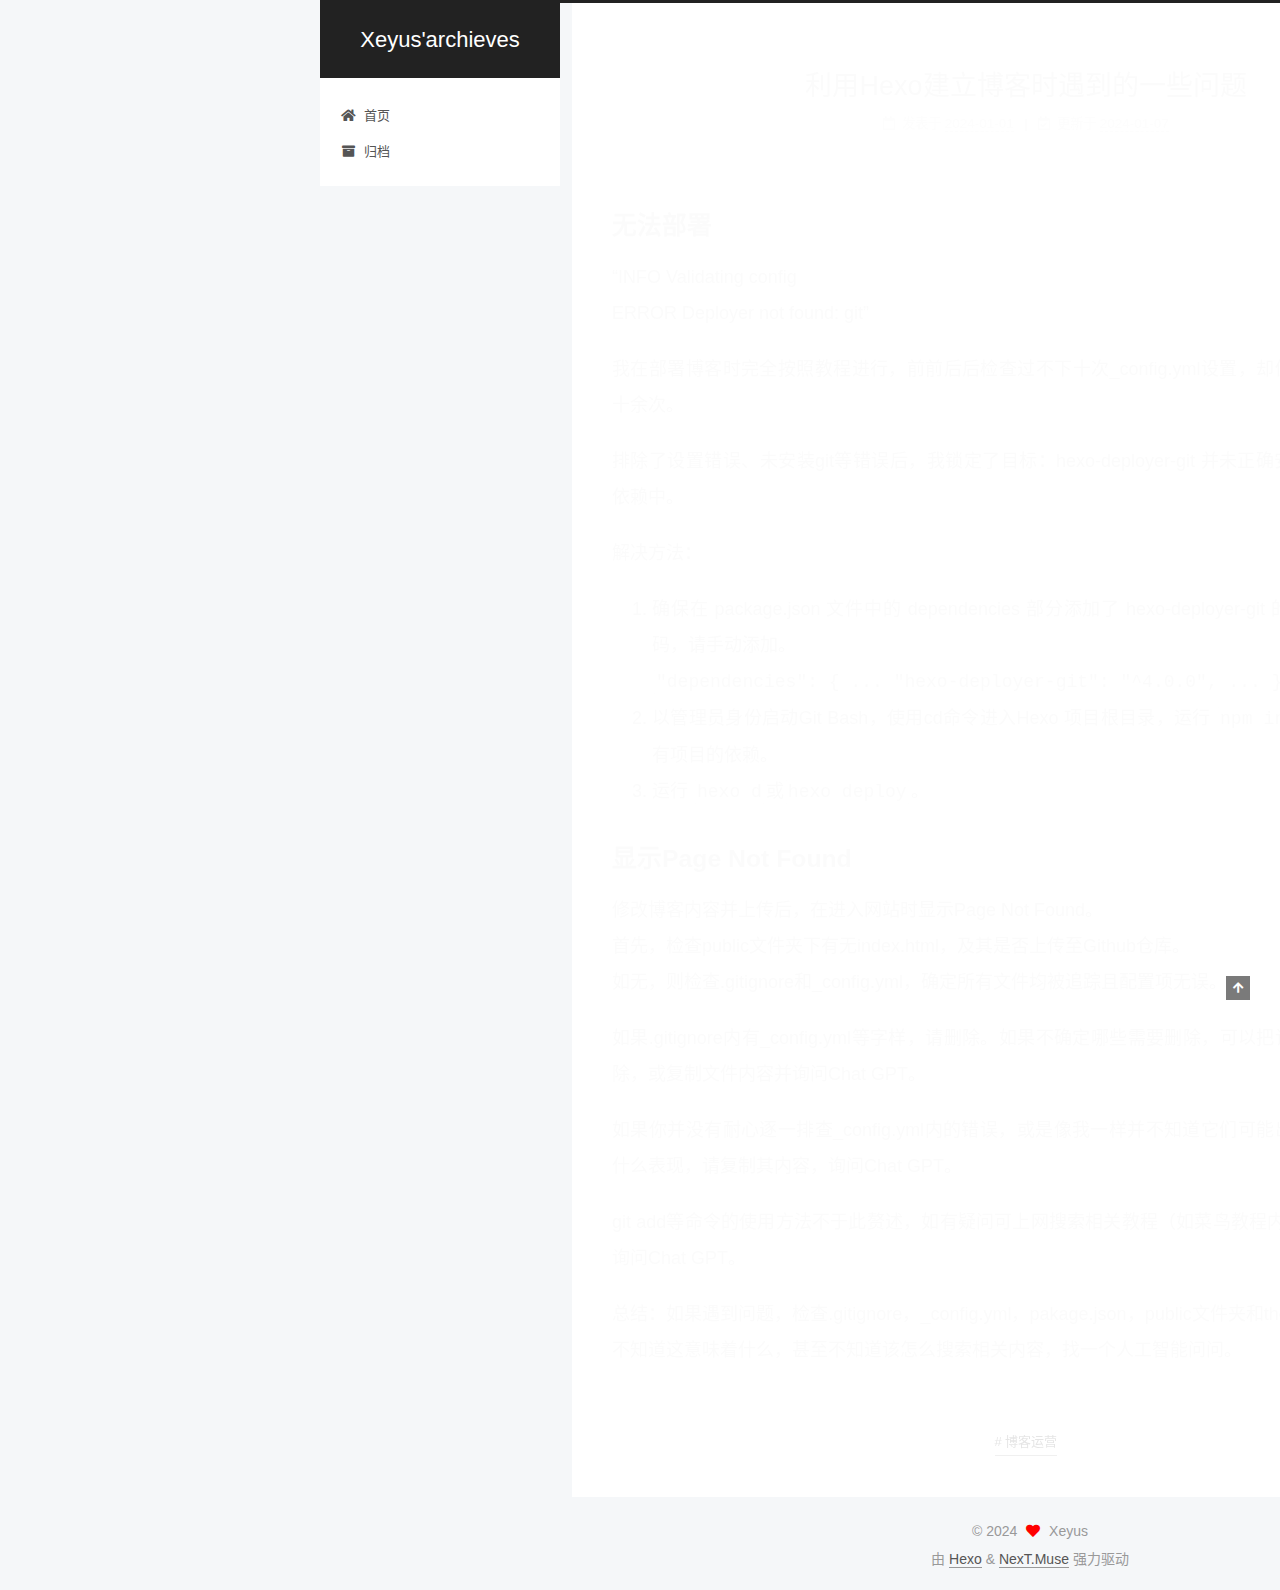
<file: 2024/01/01/使用hexo d命令时反复报错的可能原因/index.html>
<!DOCTYPE html>
<html lang="zh-CN">
<head>
  <meta charset="UTF-8">
<meta name="viewport" content="width=device-width, initial-scale=1, maximum-scale=2">
<meta name="theme-color" content="#222">
<meta name="generator" content="Hexo 7.0.0">
  <link rel="apple-touch-icon" sizes="180x180" href="/images/apple-touch-icon-next.png">
  <link rel="icon" type="image/png" sizes="32x32" href="/images/favicon-32x32-next.png">
  <link rel="icon" type="image/png" sizes="16x16" href="/images/favicon-16x16-next.png">
  <link rel="mask-icon" href="/images/logo.svg" color="#222">

<link rel="stylesheet" href="/css/main.css">


<link rel="stylesheet" href="/lib/font-awesome/css/all.min.css">

<script id="hexo-configurations">
    var NexT = window.NexT || {};
    var CONFIG = {"hostname":"sectorsemsta.github.io","root":"/","scheme":"Muse","version":"7.8.0","exturl":false,"sidebar":{"position":"left","display":"post","padding":18,"offset":12,"onmobile":false},"copycode":{"enable":false,"show_result":false,"style":null},"back2top":{"enable":true,"sidebar":false,"scrollpercent":false},"bookmark":{"enable":false,"color":"#222","save":"auto"},"fancybox":false,"mediumzoom":false,"lazyload":false,"pangu":false,"comments":{"style":"tabs","active":null,"storage":true,"lazyload":false,"nav":null},"algolia":{"hits":{"per_page":10},"labels":{"input_placeholder":"Search for Posts","hits_empty":"We didn't find any results for the search: ${query}","hits_stats":"${hits} results found in ${time} ms"}},"localsearch":{"enable":false,"trigger":"auto","top_n_per_article":1,"unescape":false,"preload":false},"motion":{"enable":true,"async":false,"transition":{"post_block":"fadeIn","post_header":"slideDownIn","post_body":"slideDownIn","coll_header":"slideLeftIn","sidebar":"slideUpIn"}}};
  </script>

  <meta name="description" content="无法部署“INFO Validating configERROR Deployer not found: git” 我在部署博客时完全按照教程进行，前前后后检查过不下十次_config.yml设置，却仍然看见上方代码二十余次。 排除了设置错误、未安装git等错误后，我锁定了目标：hexo-deployer-git 并未正确安装或添加到项目的依赖中。 解决方法：  确保在 package.json">
<meta property="og:type" content="article">
<meta property="og:title" content="利用Hexo建立博客时遇到的一些问题">
<meta property="og:url" content="https://sectorsemsta.github.io/2024/01/01/%E4%BD%BF%E7%94%A8hexo%20d%E5%91%BD%E4%BB%A4%E6%97%B6%E5%8F%8D%E5%A4%8D%E6%8A%A5%E9%94%99%E7%9A%84%E5%8F%AF%E8%83%BD%E5%8E%9F%E5%9B%A0/index.html">
<meta property="og:site_name" content="Xeyus&#39;archieves">
<meta property="og:description" content="无法部署“INFO Validating configERROR Deployer not found: git” 我在部署博客时完全按照教程进行，前前后后检查过不下十次_config.yml设置，却仍然看见上方代码二十余次。 排除了设置错误、未安装git等错误后，我锁定了目标：hexo-deployer-git 并未正确安装或添加到项目的依赖中。 解决方法：  确保在 package.json">
<meta property="og:locale" content="zh_CN">
<meta property="article:published_time" content="2024-01-01T05:47:07.000Z">
<meta property="article:modified_time" content="2024-01-07T14:28:58.762Z">
<meta property="article:author" content="Xeyus">
<meta property="article:tag" content="博客运营">
<meta name="twitter:card" content="summary">

<link rel="canonical" href="https://sectorsemsta.github.io/2024/01/01/%E4%BD%BF%E7%94%A8hexo%20d%E5%91%BD%E4%BB%A4%E6%97%B6%E5%8F%8D%E5%A4%8D%E6%8A%A5%E9%94%99%E7%9A%84%E5%8F%AF%E8%83%BD%E5%8E%9F%E5%9B%A0/">


<script id="page-configurations">
  // https://hexo.io/docs/variables.html
  CONFIG.page = {
    sidebar: "",
    isHome : false,
    isPost : true,
    lang   : 'zh-CN'
  };
</script>

  <title>利用Hexo建立博客时遇到的一些问题 | Xeyus'archieves</title>
  






  <noscript>
  <style>
  .use-motion .brand,
  .use-motion .menu-item,
  .sidebar-inner,
  .use-motion .post-block,
  .use-motion .pagination,
  .use-motion .comments,
  .use-motion .post-header,
  .use-motion .post-body,
  .use-motion .collection-header { opacity: initial; }

  .use-motion .site-title,
  .use-motion .site-subtitle {
    opacity: initial;
    top: initial;
  }

  .use-motion .logo-line-before i { left: initial; }
  .use-motion .logo-line-after i { right: initial; }
  </style>
</noscript>

</head>

<body itemscope itemtype="http://schema.org/WebPage">
  <div class="container use-motion">
    <div class="headband"></div>

    <header class="header" itemscope itemtype="http://schema.org/WPHeader">
      <div class="header-inner"><div class="site-brand-container">
  <div class="site-nav-toggle">
    <div class="toggle" aria-label="切换导航栏">
      <span class="toggle-line toggle-line-first"></span>
      <span class="toggle-line toggle-line-middle"></span>
      <span class="toggle-line toggle-line-last"></span>
    </div>
  </div>

  <div class="site-meta">

    <a href="/" class="brand" rel="start">
      <span class="logo-line-before"><i></i></span>
      <h1 class="site-title">Xeyus'archieves</h1>
      <span class="logo-line-after"><i></i></span>
    </a>
  </div>

  <div class="site-nav-right">
    <div class="toggle popup-trigger">
    </div>
  </div>
</div>




<nav class="site-nav">
  <ul id="menu" class="main-menu menu">
        <li class="menu-item menu-item-home">

    <a href="/" rel="section"><i class="fa fa-home fa-fw"></i>首页</a>

  </li>
        <li class="menu-item menu-item-archives">

    <a href="/archives/" rel="section"><i class="fa fa-archive fa-fw"></i>归档</a>

  </li>
  </ul>
</nav>




</div>
    </header>

    
  <div class="back-to-top">
    <i class="fa fa-arrow-up"></i>
    <span>0%</span>
  </div>


    <main class="main">
      <div class="main-inner">
        <div class="content-wrap">
          

          <div class="content post posts-expand">
            

    
  
  
  <article itemscope itemtype="http://schema.org/Article" class="post-block" lang="zh-CN">
    <link itemprop="mainEntityOfPage" href="https://sectorsemsta.github.io/2024/01/01/%E4%BD%BF%E7%94%A8hexo%20d%E5%91%BD%E4%BB%A4%E6%97%B6%E5%8F%8D%E5%A4%8D%E6%8A%A5%E9%94%99%E7%9A%84%E5%8F%AF%E8%83%BD%E5%8E%9F%E5%9B%A0/">

    <span hidden itemprop="author" itemscope itemtype="http://schema.org/Person">
      <meta itemprop="image" content="/images/avatar.gif">
      <meta itemprop="name" content="Xeyus">
      <meta itemprop="description" content="">
    </span>

    <span hidden itemprop="publisher" itemscope itemtype="http://schema.org/Organization">
      <meta itemprop="name" content="Xeyus'archieves">
    </span>
      <header class="post-header">
        <h1 class="post-title" itemprop="name headline">
          利用Hexo建立博客时遇到的一些问题
        </h1>

        <div class="post-meta">
            <span class="post-meta-item">
              <span class="post-meta-item-icon">
                <i class="far fa-calendar"></i>
              </span>
              <span class="post-meta-item-text">发表于</span>

              <time title="创建时间：2024-01-01 13:47:07" itemprop="dateCreated datePublished" datetime="2024-01-01T13:47:07+08:00">2024-01-01</time>
            </span>
              <span class="post-meta-item">
                <span class="post-meta-item-icon">
                  <i class="far fa-calendar-check"></i>
                </span>
                <span class="post-meta-item-text">更新于</span>
                <time title="修改时间：2024-01-07 22:28:58" itemprop="dateModified" datetime="2024-01-07T22:28:58+08:00">2024-01-07</time>
              </span>

          

        </div>
      </header>

    
    
    
    <div class="post-body" itemprop="articleBody">

      
        <h2 id="无法部署"><a href="#无法部署" class="headerlink" title="无法部署"></a>无法部署</h2><p>“INFO Validating config<br>ERROR Deployer not found: git”</p>
<p>我在部署博客时完全按照教程进行，前前后后检查过不下十次_config.yml设置，却仍然看见上方代码二十余次。</p>
<p>排除了设置错误、未安装git等错误后，我锁定了目标：hexo-deployer-git 并未正确安装或添加到项目的依赖中。</p>
<p>解决方法：</p>
<ol>
<li>确保在 package.json 文件中的 dependencies 部分添加了 hexo-deployer-git 的依赖。如无下列代码，请手动添加。<br><code>&quot;dependencies&quot;: &#123; ... &quot;hexo-deployer-git&quot;: &quot;^4.0.0&quot;, ... &#125;</code></li>
<li>以管理员身份启动Git Bash，使用cd命令进入Hexo 项目根目录，运行 <code>npm install</code> 重新安装所有项目的依赖。</li>
<li>运行 <code>hexo d</code>或<code>hexo deploy</code>。</li>
</ol>
<h2 id="显示Page-Not-Found"><a href="#显示Page-Not-Found" class="headerlink" title="显示Page Not Found"></a>显示Page Not Found</h2><p>修改博客内容并上传后，在进入网站时显示Page Not Found。<br>首先，检查public文件夹下有无index.html，及其是否上传至Github仓库。<br>如无，则检查.gitignore和_config.yml，确定所有文件均被追踪且配置项无误。</p>
<p>如果.gitignore内有_config.yml等字样，请删除。如果不确定哪些需要删除，可以把该文件的所有内容清除，或复制文件内容并询问Chat GPT。</p>
<p>如果你并没有耐心逐一排查_config.yml内的错误，或是像我一样并不知道它们可能出现什么错误，会有什么表现，请复制其内容，询问Chat GPT。</p>
<p>git add等命令的使用方法不于此赘述，如有疑问可上网搜索相关教程（如菜鸟教程内有详细的教程），或询问Chat GPT。</p>
<p>总结：如果遇到问题，检查.gitignore，_config.yml，pakage.json，public文件夹和theme文件夹。如果你不知道这意味着什么，甚至不知道该怎么搜索相关内容，找一个人工智能问问。</p>

    </div>

    
    
    

      <footer class="post-footer">
          <div class="post-tags">
              <a href="/tags/%E5%8D%9A%E5%AE%A2%E8%BF%90%E8%90%A5/" rel="tag"># 博客运营</a>
          </div>

        


        
      </footer>
    
  </article>
  
  
  



          </div>
          

<script>
  window.addEventListener('tabs:register', () => {
    let { activeClass } = CONFIG.comments;
    if (CONFIG.comments.storage) {
      activeClass = localStorage.getItem('comments_active') || activeClass;
    }
    if (activeClass) {
      let activeTab = document.querySelector(`a[href="#comment-${activeClass}"]`);
      if (activeTab) {
        activeTab.click();
      }
    }
  });
  if (CONFIG.comments.storage) {
    window.addEventListener('tabs:click', event => {
      if (!event.target.matches('.tabs-comment .tab-content .tab-pane')) return;
      let commentClass = event.target.classList[1];
      localStorage.setItem('comments_active', commentClass);
    });
  }
</script>

        </div>
          
  
  <div class="toggle sidebar-toggle">
    <span class="toggle-line toggle-line-first"></span>
    <span class="toggle-line toggle-line-middle"></span>
    <span class="toggle-line toggle-line-last"></span>
  </div>

  <aside class="sidebar">
    <div class="sidebar-inner">

      <ul class="sidebar-nav motion-element">
        <li class="sidebar-nav-toc">
          文章目录
        </li>
        <li class="sidebar-nav-overview">
          站点概览
        </li>
      </ul>

      <!--noindex-->
      <div class="post-toc-wrap sidebar-panel">
          <div class="post-toc motion-element"><ol class="nav"><li class="nav-item nav-level-2"><a class="nav-link" href="#%E6%97%A0%E6%B3%95%E9%83%A8%E7%BD%B2"><span class="nav-number">1.</span> <span class="nav-text">无法部署</span></a></li><li class="nav-item nav-level-2"><a class="nav-link" href="#%E6%98%BE%E7%A4%BAPage-Not-Found"><span class="nav-number">2.</span> <span class="nav-text">显示Page Not Found</span></a></li></ol></div>
      </div>
      <!--/noindex-->

      <div class="site-overview-wrap sidebar-panel">
        <div class="site-author motion-element" itemprop="author" itemscope itemtype="http://schema.org/Person">
  <p class="site-author-name" itemprop="name">Xeyus</p>
  <div class="site-description" itemprop="description"></div>
</div>
<div class="site-state-wrap motion-element">
  <nav class="site-state">
      <div class="site-state-item site-state-posts">
          <a href="/archives/">
        
          <span class="site-state-item-count">1</span>
          <span class="site-state-item-name">日志</span>
        </a>
      </div>
      <div class="site-state-item site-state-tags">
        <span class="site-state-item-count">1</span>
        <span class="site-state-item-name">标签</span>
      </div>
  </nav>
</div>



      </div>

    </div>
  </aside>
  <div id="sidebar-dimmer"></div>


      </div>
    </main>

    <footer class="footer">
      <div class="footer-inner">
        

        

<div class="copyright">
  
  &copy; 
  <span itemprop="copyrightYear">2024</span>
  <span class="with-love">
    <i class="fa fa-heart"></i>
  </span>
  <span class="author" itemprop="copyrightHolder">Xeyus</span>
</div>
  <div class="powered-by">由 <a href="https://hexo.io/" class="theme-link" rel="noopener" target="_blank">Hexo</a> & <a href="https://muse.theme-next.org/" class="theme-link" rel="noopener" target="_blank">NexT.Muse</a> 强力驱动
  </div>

        








      </div>
    </footer>
  </div>

  
  <script src="/lib/anime.min.js"></script>
  <script src="/lib/velocity/velocity.min.js"></script>
  <script src="/lib/velocity/velocity.ui.min.js"></script>

<script src="/js/utils.js"></script>

<script src="/js/motion.js"></script>


<script src="/js/schemes/muse.js"></script>


<script src="/js/next-boot.js"></script>




  















  

  

</body>
</html>
</file>
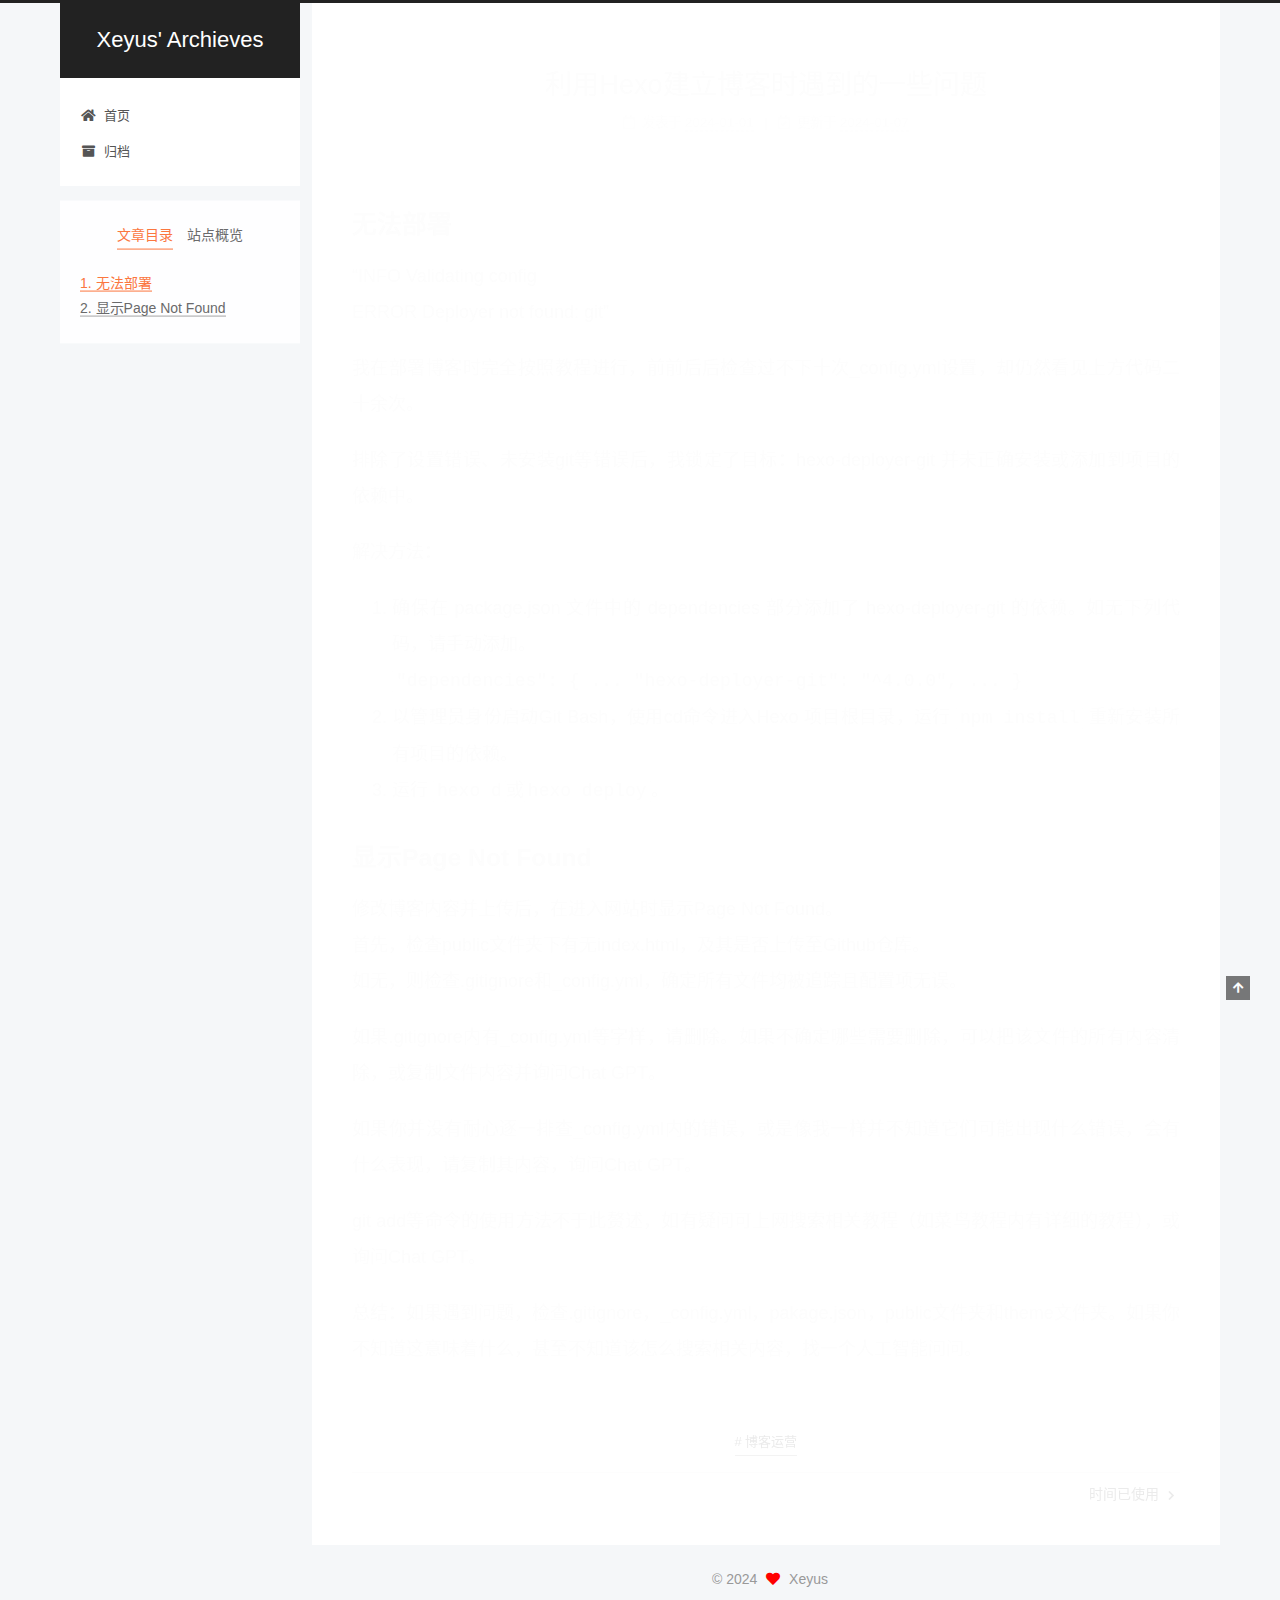
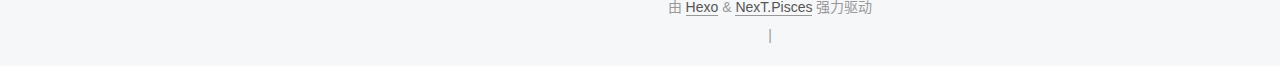
<file: 2024/01/01/利用Hexo建立博客时遇到的一些问题/index.html>
<!DOCTYPE html>
<html lang="zh-CN">
<head>
  <meta charset="UTF-8">
<meta name="viewport" content="width=device-width, initial-scale=1, maximum-scale=2">
<meta name="theme-color" content="#222">
<meta name="generator" content="Hexo 7.0.0">
  <link rel="apple-touch-icon" sizes="180x180" href="/images/apple-touch-icon-next.png">
  <link rel="icon" type="image/png" sizes="32x32" href="/images/favicon-32x32-next.png">
  <link rel="icon" type="image/png" sizes="16x16" href="/images/favicon-16x16-next.png">
  <link rel="mask-icon" href="/images/logo.svg" color="#222">

<link rel="stylesheet" href="/css/main.css">


<link rel="stylesheet" href="/lib/font-awesome/css/all.min.css">

<script id="hexo-configurations">
    var NexT = window.NexT || {};
    var CONFIG = {"hostname":"sectorsemsta.github.io","root":"/","scheme":"Pisces","version":"7.8.0","exturl":false,"sidebar":{"position":"left","display":"post","padding":18,"offset":12,"onmobile":false},"copycode":{"enable":false,"show_result":false,"style":null},"back2top":{"enable":true,"sidebar":false,"scrollpercent":false},"bookmark":{"enable":false,"color":"#222","save":"auto"},"fancybox":false,"mediumzoom":false,"lazyload":false,"pangu":false,"comments":{"style":"tabs","active":null,"storage":true,"lazyload":false,"nav":null},"algolia":{"hits":{"per_page":10},"labels":{"input_placeholder":"Search for Posts","hits_empty":"We didn't find any results for the search: ${query}","hits_stats":"${hits} results found in ${time} ms"}},"localsearch":{"enable":false,"trigger":"auto","top_n_per_article":1,"unescape":false,"preload":false},"motion":{"enable":true,"async":false,"transition":{"post_block":"fadeIn","post_header":"slideDownIn","post_body":"slideDownIn","coll_header":"slideLeftIn","sidebar":"slideUpIn"}}};
  </script>

  <meta name="description" content="无法部署“INFO Validating configERROR Deployer not found: git” 我在部署博客时完全按照教程进行，前前后后检查过不下十次_config.yml设置，却仍然看见上方代码二十余次。 排除了设置错误、未安装git等错误后，我锁定了目标：hexo-deployer-git 并未正确安装或添加到项目的依赖中。 解决方法：  确保在 package.json">
<meta property="og:type" content="article">
<meta property="og:title" content="利用Hexo建立博客时遇到的一些问题">
<meta property="og:url" content="https://sectorsemsta.github.io/2024/01/01/%E5%88%A9%E7%94%A8Hexo%E5%BB%BA%E7%AB%8B%E5%8D%9A%E5%AE%A2%E6%97%B6%E9%81%87%E5%88%B0%E7%9A%84%E4%B8%80%E4%BA%9B%E9%97%AE%E9%A2%98/index.html">
<meta property="og:site_name" content="Xeyus&#39; Archieves">
<meta property="og:description" content="无法部署“INFO Validating configERROR Deployer not found: git” 我在部署博客时完全按照教程进行，前前后后检查过不下十次_config.yml设置，却仍然看见上方代码二十余次。 排除了设置错误、未安装git等错误后，我锁定了目标：hexo-deployer-git 并未正确安装或添加到项目的依赖中。 解决方法：  确保在 package.json">
<meta property="og:locale" content="zh_CN">
<meta property="article:published_time" content="2024-01-01T05:47:07.000Z">
<meta property="article:modified_time" content="2024-01-07T14:28:58.762Z">
<meta property="article:author" content="Xeyus">
<meta property="article:tag" content="博客运营">
<meta name="twitter:card" content="summary">

<link rel="canonical" href="https://sectorsemsta.github.io/2024/01/01/%E5%88%A9%E7%94%A8Hexo%E5%BB%BA%E7%AB%8B%E5%8D%9A%E5%AE%A2%E6%97%B6%E9%81%87%E5%88%B0%E7%9A%84%E4%B8%80%E4%BA%9B%E9%97%AE%E9%A2%98/">


<script id="page-configurations">
  // https://hexo.io/docs/variables.html
  CONFIG.page = {
    sidebar: "",
    isHome : false,
    isPost : true,
    lang   : 'zh-CN'
  };
</script>

  <title>利用Hexo建立博客时遇到的一些问题 | Xeyus' Archieves</title>
  






  <noscript>
  <style>
  .use-motion .brand,
  .use-motion .menu-item,
  .sidebar-inner,
  .use-motion .post-block,
  .use-motion .pagination,
  .use-motion .comments,
  .use-motion .post-header,
  .use-motion .post-body,
  .use-motion .collection-header { opacity: initial; }

  .use-motion .site-title,
  .use-motion .site-subtitle {
    opacity: initial;
    top: initial;
  }

  .use-motion .logo-line-before i { left: initial; }
  .use-motion .logo-line-after i { right: initial; }
  </style>
</noscript>

</head>

<body itemscope itemtype="http://schema.org/WebPage">
  <div class="container use-motion">
    <div class="headband"></div>

    <header class="header" itemscope itemtype="http://schema.org/WPHeader">
      <div class="header-inner"><div class="site-brand-container">
  <div class="site-nav-toggle">
    <div class="toggle" aria-label="切换导航栏">
      <span class="toggle-line toggle-line-first"></span>
      <span class="toggle-line toggle-line-middle"></span>
      <span class="toggle-line toggle-line-last"></span>
    </div>
  </div>

  <div class="site-meta">

    <a href="/" class="brand" rel="start">
      <span class="logo-line-before"><i></i></span>
      <h1 class="site-title">Xeyus' Archieves</h1>
      <span class="logo-line-after"><i></i></span>
    </a>
  </div>

  <div class="site-nav-right">
    <div class="toggle popup-trigger">
    </div>
  </div>
</div>




<nav class="site-nav">
  <ul id="menu" class="main-menu menu">
        <li class="menu-item menu-item-home">

    <a href="/" rel="section"><i class="fa fa-home fa-fw"></i>首页</a>

  </li>
        <li class="menu-item menu-item-archives">

    <a href="/archives/" rel="section"><i class="fa fa-archive fa-fw"></i>归档</a>

  </li>
  </ul>
</nav>




</div>
    </header>

    
  <div class="back-to-top">
    <i class="fa fa-arrow-up"></i>
    <span>0%</span>
  </div>


    <main class="main">
      <div class="main-inner">
        <div class="content-wrap">
          

          <div class="content post posts-expand">
            

    
  
  
  <article itemscope itemtype="http://schema.org/Article" class="post-block" lang="zh-CN">
    <link itemprop="mainEntityOfPage" href="https://sectorsemsta.github.io/2024/01/01/%E5%88%A9%E7%94%A8Hexo%E5%BB%BA%E7%AB%8B%E5%8D%9A%E5%AE%A2%E6%97%B6%E9%81%87%E5%88%B0%E7%9A%84%E4%B8%80%E4%BA%9B%E9%97%AE%E9%A2%98/">

    <span hidden itemprop="author" itemscope itemtype="http://schema.org/Person">
      <meta itemprop="image" content="/images/avatar.gif">
      <meta itemprop="name" content="Xeyus">
      <meta itemprop="description" content="">
    </span>

    <span hidden itemprop="publisher" itemscope itemtype="http://schema.org/Organization">
      <meta itemprop="name" content="Xeyus' Archieves">
    </span>
      <header class="post-header">
        <h1 class="post-title" itemprop="name headline">
          利用Hexo建立博客时遇到的一些问题
        </h1>

        <div class="post-meta">
            <span class="post-meta-item">
              <span class="post-meta-item-icon">
                <i class="far fa-calendar"></i>
              </span>
              <span class="post-meta-item-text">发表于</span>

              <time title="创建时间：2024-01-01 13:47:07" itemprop="dateCreated datePublished" datetime="2024-01-01T13:47:07+08:00">2024-01-01</time>
            </span>
              <span class="post-meta-item">
                <span class="post-meta-item-icon">
                  <i class="far fa-calendar-check"></i>
                </span>
                <span class="post-meta-item-text">更新于</span>
                <time title="修改时间：2024-01-07 22:28:58" itemprop="dateModified" datetime="2024-01-07T22:28:58+08:00">2024-01-07</time>
              </span>

          
            <span class="post-meta-item" title="阅读次数" id="busuanzi_container_page_pv" style="display: none;">
              <span class="post-meta-item-icon">
                <i class="fa fa-eye"></i>
              </span>
              <span class="post-meta-item-text">阅读次数：</span>
              <span id="busuanzi_value_page_pv"></span>
            </span>

        </div>
      </header>

    
    
    
    <div class="post-body" itemprop="articleBody">

      
        <h2 id="无法部署"><a href="#无法部署" class="headerlink" title="无法部署"></a>无法部署</h2><p>“INFO Validating config<br>ERROR Deployer not found: git”</p>
<p>我在部署博客时完全按照教程进行，前前后后检查过不下十次_config.yml设置，却仍然看见上方代码二十余次。</p>
<p>排除了设置错误、未安装git等错误后，我锁定了目标：hexo-deployer-git 并未正确安装或添加到项目的依赖中。</p>
<p>解决方法：</p>
<ol>
<li>确保在 package.json 文件中的 dependencies 部分添加了 hexo-deployer-git 的依赖。如无下列代码，请手动添加。<br><code>&quot;dependencies&quot;: &#123; ... &quot;hexo-deployer-git&quot;: &quot;^4.0.0&quot;, ... &#125;</code></li>
<li>以管理员身份启动Git Bash，使用cd命令进入Hexo 项目根目录，运行 <code>npm install</code> 重新安装所有项目的依赖。</li>
<li>运行 <code>hexo d</code>或<code>hexo deploy</code>。</li>
</ol>
<h2 id="显示Page-Not-Found"><a href="#显示Page-Not-Found" class="headerlink" title="显示Page Not Found"></a>显示Page Not Found</h2><p>修改博客内容并上传后，在进入网站时显示Page Not Found。<br>首先，检查public文件夹下有无index.html，及其是否上传至Github仓库。<br>如无，则检查.gitignore和_config.yml，确定所有文件均被追踪且配置项无误。</p>
<p>如果.gitignore内有_config.yml等字样，请删除。如果不确定哪些需要删除，可以把该文件的所有内容清除，或复制文件内容并询问Chat GPT。</p>
<p>如果你并没有耐心逐一排查_config.yml内的错误，或是像我一样并不知道它们可能出现什么错误，会有什么表现，请复制其内容，询问Chat GPT。</p>
<p>git add等命令的使用方法不于此赘述，如有疑问可上网搜索相关教程（如菜鸟教程内有详细的教程），或询问Chat GPT。</p>
<p>总结：如果遇到问题，检查.gitignore，_config.yml，pakage.json，public文件夹和theme文件夹。如果你不知道这意味着什么，甚至不知道该怎么搜索相关内容，找一个人工智能问问。</p>

    </div>

    
    
    

      <footer class="post-footer">
          <div class="post-tags">
              <a href="/tags/%E5%8D%9A%E5%AE%A2%E8%BF%90%E8%90%A5/" rel="tag"># 博客运营</a>
          </div>

        


        
    <div class="post-nav">
      <div class="post-nav-item"></div>
      <div class="post-nav-item">
    <a href="/2024/01/07/%E6%97%B6%E9%97%B4%E5%B7%B2%E4%BD%BF%E7%94%A8/" rel="next" title="时间已使用">
      时间已使用 <i class="fa fa-chevron-right"></i>
    </a></div>
    </div>
      </footer>
    
  </article>
  
  
  



          </div>
          

<script>
  window.addEventListener('tabs:register', () => {
    let { activeClass } = CONFIG.comments;
    if (CONFIG.comments.storage) {
      activeClass = localStorage.getItem('comments_active') || activeClass;
    }
    if (activeClass) {
      let activeTab = document.querySelector(`a[href="#comment-${activeClass}"]`);
      if (activeTab) {
        activeTab.click();
      }
    }
  });
  if (CONFIG.comments.storage) {
    window.addEventListener('tabs:click', event => {
      if (!event.target.matches('.tabs-comment .tab-content .tab-pane')) return;
      let commentClass = event.target.classList[1];
      localStorage.setItem('comments_active', commentClass);
    });
  }
</script>

        </div>
          
  
  <div class="toggle sidebar-toggle">
    <span class="toggle-line toggle-line-first"></span>
    <span class="toggle-line toggle-line-middle"></span>
    <span class="toggle-line toggle-line-last"></span>
  </div>

  <aside class="sidebar">
    <div class="sidebar-inner">

      <ul class="sidebar-nav motion-element">
        <li class="sidebar-nav-toc">
          文章目录
        </li>
        <li class="sidebar-nav-overview">
          站点概览
        </li>
      </ul>

      <!--noindex-->
      <div class="post-toc-wrap sidebar-panel">
          <div class="post-toc motion-element"><ol class="nav"><li class="nav-item nav-level-2"><a class="nav-link" href="#%E6%97%A0%E6%B3%95%E9%83%A8%E7%BD%B2"><span class="nav-number">1.</span> <span class="nav-text">无法部署</span></a></li><li class="nav-item nav-level-2"><a class="nav-link" href="#%E6%98%BE%E7%A4%BAPage-Not-Found"><span class="nav-number">2.</span> <span class="nav-text">显示Page Not Found</span></a></li></ol></div>
      </div>
      <!--/noindex-->

      <div class="site-overview-wrap sidebar-panel">
        <div class="site-author motion-element" itemprop="author" itemscope itemtype="http://schema.org/Person">
  <p class="site-author-name" itemprop="name">Xeyus</p>
  <div class="site-description" itemprop="description"></div>
</div>
<div class="site-state-wrap motion-element">
  <nav class="site-state">
      <div class="site-state-item site-state-posts">
          <a href="/archives/">
        
          <span class="site-state-item-count">2</span>
          <span class="site-state-item-name">日志</span>
        </a>
      </div>
      <div class="site-state-item site-state-tags">
        <span class="site-state-item-count">3</span>
        <span class="site-state-item-name">标签</span>
      </div>
  </nav>
</div>
  <div class="cc-license motion-element" itemprop="license">
    <a href="https://creativecommons.org/licenses/by-nc-sa/4.0/" class="cc-opacity" rel="noopener" target="_blank"><img src="/images/cc-by-nc-sa.svg" alt="Creative Commons"></a>
  </div>



      </div>

    </div>
  </aside>
  <div id="sidebar-dimmer"></div>


      </div>
    </main>

    <footer class="footer">
      <div class="footer-inner">
        

        

<div class="copyright">
  
  &copy; 
  <span itemprop="copyrightYear">2024</span>
  <span class="with-love">
    <i class="fa fa-heart"></i>
  </span>
  <span class="author" itemprop="copyrightHolder">Xeyus</span>
</div>
  <div class="powered-by">由 <a href="https://hexo.io/" class="theme-link" rel="noopener" target="_blank">Hexo</a> & <a href="https://pisces.theme-next.org/" class="theme-link" rel="noopener" target="_blank">NexT.Pisces</a> 强力驱动
  </div>

        
<div class="busuanzi-count">
  <script async src="https://busuanzi.ibruce.info/busuanzi/2.3/busuanzi.pure.mini.js"></script>
    <span class="post-meta-item" id="busuanzi_container_site_uv" style="display: none;">
      <span class="post-meta-item-icon">
        <i class="fa fa-user"></i>
      </span>
      <span class="site-uv" title="总访客量">
        <span id="busuanzi_value_site_uv"></span>
      </span>
    </span>
    <span class="post-meta-divider">|</span>
    <span class="post-meta-item" id="busuanzi_container_site_pv" style="display: none;">
      <span class="post-meta-item-icon">
        <i class="fa fa-eye"></i>
      </span>
      <span class="site-pv" title="总访问量">
        <span id="busuanzi_value_site_pv"></span>
      </span>
    </span>
</div>








      </div>
    </footer>
  </div>

  
  <script src="/lib/anime.min.js"></script>
  <script src="/lib/velocity/velocity.min.js"></script>
  <script src="/lib/velocity/velocity.ui.min.js"></script>

<script src="/js/utils.js"></script>

<script src="/js/motion.js"></script>


<script src="/js/schemes/pisces.js"></script>


<script src="/js/next-boot.js"></script>




  















  

  

</body>
</html>
</file>
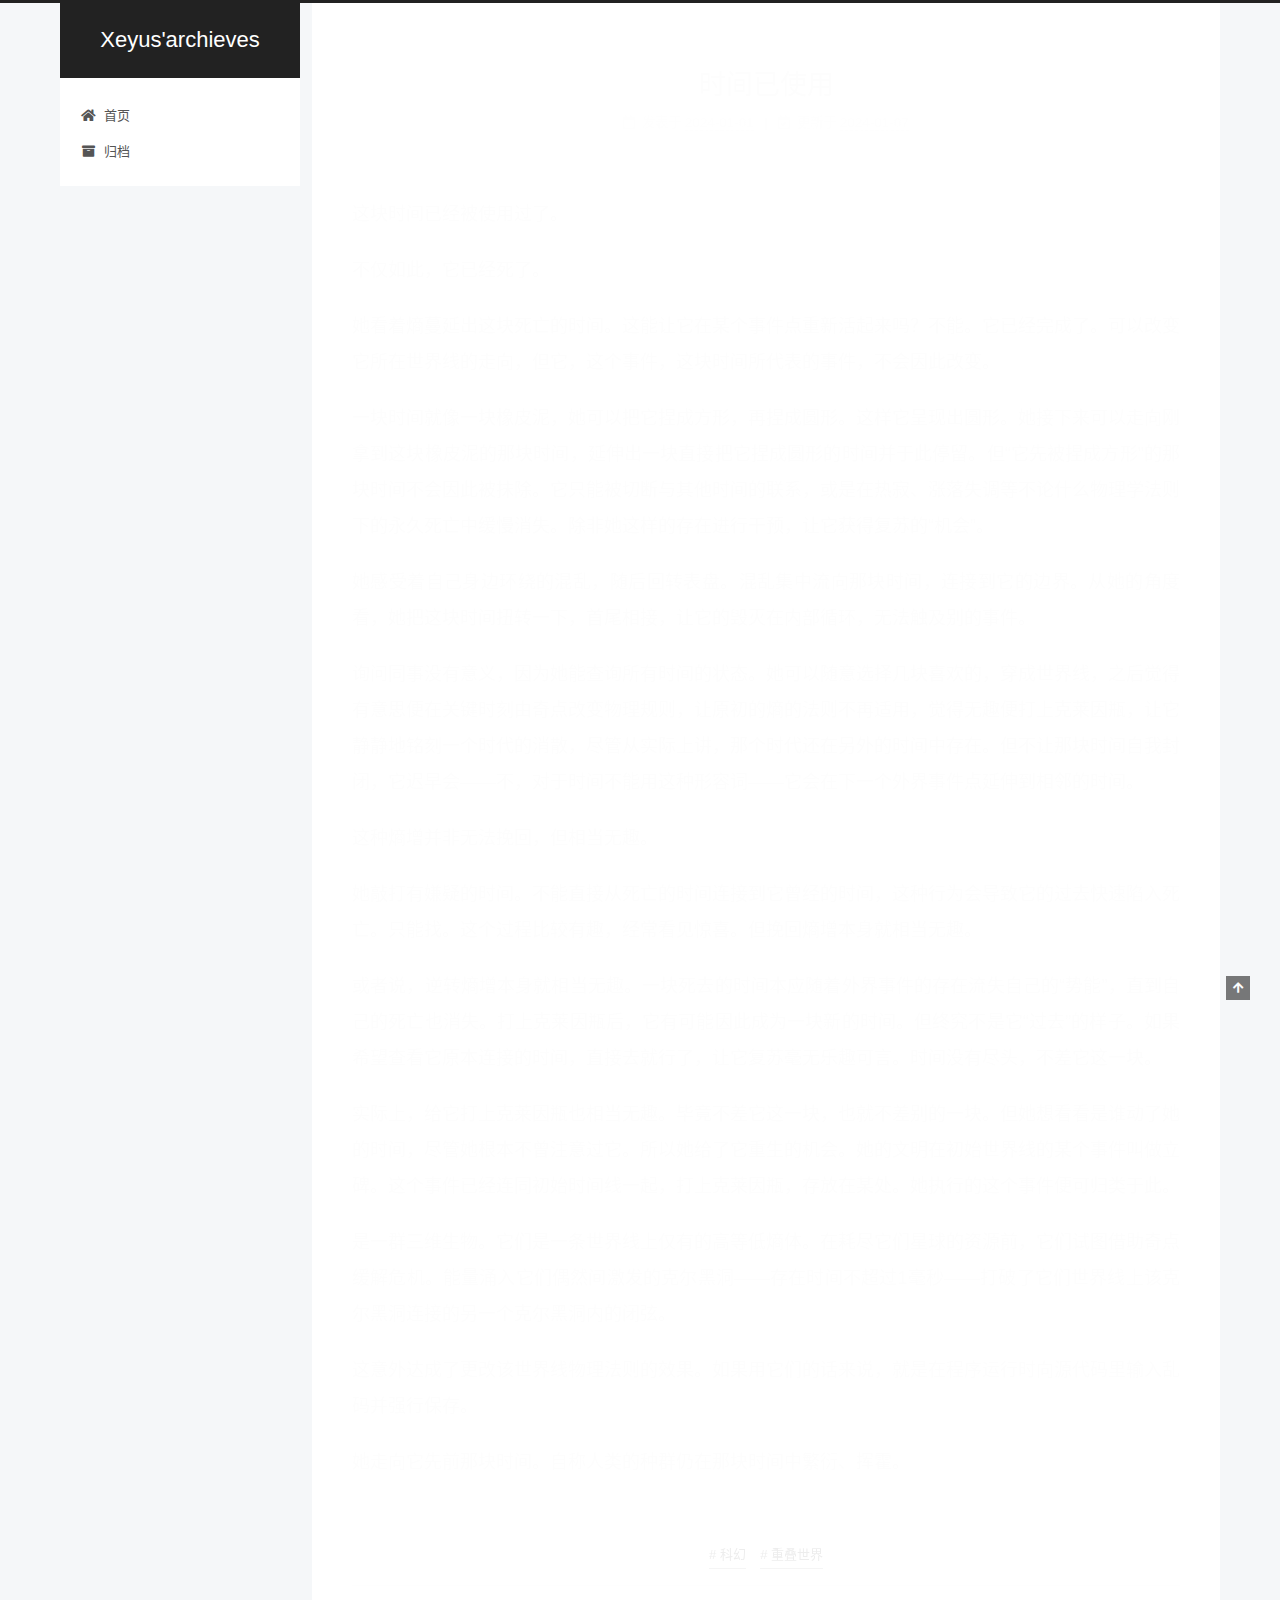
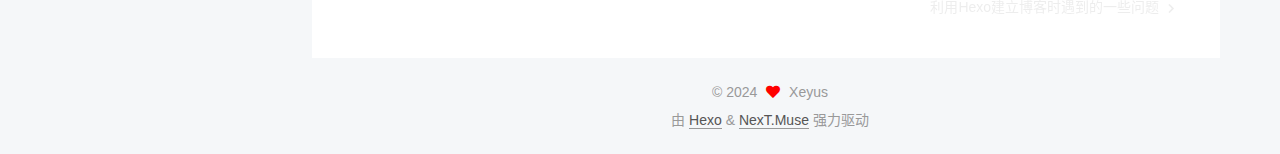
<file: 2024/01/01/时间已使用/index.html>
<!DOCTYPE html>
<html lang="zh-CN">
<head>
  <meta charset="UTF-8">
<meta name="viewport" content="width=device-width, initial-scale=1, maximum-scale=2">
<meta name="theme-color" content="#222">
<meta name="generator" content="Hexo 7.0.0">
  <link rel="apple-touch-icon" sizes="180x180" href="/images/apple-touch-icon-next.png">
  <link rel="icon" type="image/png" sizes="32x32" href="/images/favicon-32x32-next.png">
  <link rel="icon" type="image/png" sizes="16x16" href="/images/favicon-16x16-next.png">
  <link rel="mask-icon" href="/images/logo.svg" color="#222">

<link rel="stylesheet" href="/css/main.css">


<link rel="stylesheet" href="/lib/font-awesome/css/all.min.css">

<script id="hexo-configurations">
    var NexT = window.NexT || {};
    var CONFIG = {"hostname":"sectorsemsta.github.io","root":"/","scheme":"Muse","version":"7.8.0","exturl":false,"sidebar":{"position":"left","display":"post","padding":18,"offset":12,"onmobile":false},"copycode":{"enable":false,"show_result":false,"style":null},"back2top":{"enable":true,"sidebar":false,"scrollpercent":false},"bookmark":{"enable":false,"color":"#222","save":"auto"},"fancybox":false,"mediumzoom":false,"lazyload":false,"pangu":false,"comments":{"style":"tabs","active":null,"storage":true,"lazyload":false,"nav":null},"algolia":{"hits":{"per_page":10},"labels":{"input_placeholder":"Search for Posts","hits_empty":"We didn't find any results for the search: ${query}","hits_stats":"${hits} results found in ${time} ms"}},"localsearch":{"enable":false,"trigger":"auto","top_n_per_article":1,"unescape":false,"preload":false},"motion":{"enable":true,"async":false,"transition":{"post_block":"fadeIn","post_header":"slideDownIn","post_body":"slideDownIn","coll_header":"slideLeftIn","sidebar":"slideUpIn"}}};
  </script>

  <meta name="description" content="这块时间已经被使用过了。 不仅如此，它已经死了。 她看着熵蔓延出这块死亡的时间。这能让它在某个事件点重新活起来吗？不能。它已经完成了。可以改变它所在世界线的走向，但它，这个事件，这块时间所代表的事件，不会因此改变。 一块时间就像一块橡皮泥，她可以把它捏成方形，再捏成圆形。这样它呈现出圆形。她接下来可以走向刚拿到这块橡皮泥的那块时间，延伸出一块直接把它捏成圆形的时间并于此停留。但“它先被捏成方形”的">
<meta property="og:type" content="article">
<meta property="og:title" content="时间已使用">
<meta property="og:url" content="https://sectorsemsta.github.io/2024/01/01/%E6%97%B6%E9%97%B4%E5%B7%B2%E4%BD%BF%E7%94%A8/index.html">
<meta property="og:site_name" content="Xeyus&#39;archieves">
<meta property="og:description" content="这块时间已经被使用过了。 不仅如此，它已经死了。 她看着熵蔓延出这块死亡的时间。这能让它在某个事件点重新活起来吗？不能。它已经完成了。可以改变它所在世界线的走向，但它，这个事件，这块时间所代表的事件，不会因此改变。 一块时间就像一块橡皮泥，她可以把它捏成方形，再捏成圆形。这样它呈现出圆形。她接下来可以走向刚拿到这块橡皮泥的那块时间，延伸出一块直接把它捏成圆形的时间并于此停留。但“它先被捏成方形”的">
<meta property="og:locale" content="zh_CN">
<meta property="article:published_time" content="2024-01-01T05:47:07.000Z">
<meta property="article:modified_time" content="2024-01-07T15:06:55.060Z">
<meta property="article:author" content="Xeyus">
<meta property="article:tag" content="科幻">
<meta property="article:tag" content="重叠世界">
<meta name="twitter:card" content="summary">

<link rel="canonical" href="https://sectorsemsta.github.io/2024/01/01/%E6%97%B6%E9%97%B4%E5%B7%B2%E4%BD%BF%E7%94%A8/">


<script id="page-configurations">
  // https://hexo.io/docs/variables.html
  CONFIG.page = {
    sidebar: "",
    isHome : false,
    isPost : true,
    lang   : 'zh-CN'
  };
</script>

  <title>时间已使用 | Xeyus'archieves</title>
  






  <noscript>
  <style>
  .use-motion .brand,
  .use-motion .menu-item,
  .sidebar-inner,
  .use-motion .post-block,
  .use-motion .pagination,
  .use-motion .comments,
  .use-motion .post-header,
  .use-motion .post-body,
  .use-motion .collection-header { opacity: initial; }

  .use-motion .site-title,
  .use-motion .site-subtitle {
    opacity: initial;
    top: initial;
  }

  .use-motion .logo-line-before i { left: initial; }
  .use-motion .logo-line-after i { right: initial; }
  </style>
</noscript>

</head>

<body itemscope itemtype="http://schema.org/WebPage">
  <div class="container use-motion">
    <div class="headband"></div>

    <header class="header" itemscope itemtype="http://schema.org/WPHeader">
      <div class="header-inner"><div class="site-brand-container">
  <div class="site-nav-toggle">
    <div class="toggle" aria-label="切换导航栏">
      <span class="toggle-line toggle-line-first"></span>
      <span class="toggle-line toggle-line-middle"></span>
      <span class="toggle-line toggle-line-last"></span>
    </div>
  </div>

  <div class="site-meta">

    <a href="/" class="brand" rel="start">
      <span class="logo-line-before"><i></i></span>
      <h1 class="site-title">Xeyus'archieves</h1>
      <span class="logo-line-after"><i></i></span>
    </a>
  </div>

  <div class="site-nav-right">
    <div class="toggle popup-trigger">
    </div>
  </div>
</div>




<nav class="site-nav">
  <ul id="menu" class="main-menu menu">
        <li class="menu-item menu-item-home">

    <a href="/" rel="section"><i class="fa fa-home fa-fw"></i>首页</a>

  </li>
        <li class="menu-item menu-item-archives">

    <a href="/archives/" rel="section"><i class="fa fa-archive fa-fw"></i>归档</a>

  </li>
  </ul>
</nav>




</div>
    </header>

    
  <div class="back-to-top">
    <i class="fa fa-arrow-up"></i>
    <span>0%</span>
  </div>


    <main class="main">
      <div class="main-inner">
        <div class="content-wrap">
          

          <div class="content post posts-expand">
            

    
  
  
  <article itemscope itemtype="http://schema.org/Article" class="post-block" lang="zh-CN">
    <link itemprop="mainEntityOfPage" href="https://sectorsemsta.github.io/2024/01/01/%E6%97%B6%E9%97%B4%E5%B7%B2%E4%BD%BF%E7%94%A8/">

    <span hidden itemprop="author" itemscope itemtype="http://schema.org/Person">
      <meta itemprop="image" content="/images/avatar.gif">
      <meta itemprop="name" content="Xeyus">
      <meta itemprop="description" content="">
    </span>

    <span hidden itemprop="publisher" itemscope itemtype="http://schema.org/Organization">
      <meta itemprop="name" content="Xeyus'archieves">
    </span>
      <header class="post-header">
        <h1 class="post-title" itemprop="name headline">
          时间已使用
        </h1>

        <div class="post-meta">
            <span class="post-meta-item">
              <span class="post-meta-item-icon">
                <i class="far fa-calendar"></i>
              </span>
              <span class="post-meta-item-text">发表于</span>

              <time title="创建时间：2024-01-01 13:47:07" itemprop="dateCreated datePublished" datetime="2024-01-01T13:47:07+08:00">2024-01-01</time>
            </span>
              <span class="post-meta-item">
                <span class="post-meta-item-icon">
                  <i class="far fa-calendar-check"></i>
                </span>
                <span class="post-meta-item-text">更新于</span>
                <time title="修改时间：2024-01-07 23:06:55" itemprop="dateModified" datetime="2024-01-07T23:06:55+08:00">2024-01-07</time>
              </span>

          

        </div>
      </header>

    
    
    
    <div class="post-body" itemprop="articleBody">

      
        <p>这块时间已经被使用过了。</p>
<p>不仅如此，它已经死了。</p>
<p>她看着熵蔓延出这块死亡的时间。这能让它在某个事件点重新活起来吗？不能。它已经完成了。可以改变它所在世界线的走向，但它，这个事件，这块时间所代表的事件，不会因此改变。</p>
<p>一块时间就像一块橡皮泥，她可以把它捏成方形，再捏成圆形。这样它呈现出圆形。她接下来可以走向刚拿到这块橡皮泥的那块时间，延伸出一块直接把它捏成圆形的时间并于此停留。但“它先被捏成方形”的那块时间不会因此被抹除。它只能被切断与其他时间的联系，或是在热寂、涨落失调等不论什么物理学法则下的永久死亡中缓慢消失。除非她这样的存在进行干预，让它获得复苏的“机会”。</p>
<p>她感受着自己身边环绕的混乱，随后回转表盘。混乱集中流向那块时间，连接到它的边界。从她的角度看，她把这块时间扭转一下，首尾相接，让它的毁灭在内部循环，无法触及别的事件。</p>
<p>询问同事没有意义，因为她能查询所有时间的状态。她可以随意选择几块喜欢的，穿成世界线，之后觉得有意思便在关键时刻由奇点改变物理规则，让原初的熵的法则不再适用，觉得无趣便打上克莱因瓶，让它静静地铭刻一个时代的消散，尽管从实际上讲，那个时代还在另外的时间中存在。但不让那块时间自我封闭，它迟早会——不，对于时间不能用这种形容词——它会在下一个外界事件点延伸到相邻的时间。</p>
<p>这种熵增并非无法挽回，但相当无趣。</p>
<p>她敲打有嫌疑的时间。不能直接从死亡的时间连接到它曾经的时间，这种行为会导致它的过去快速陷入死亡。只能找。这个过程比较有趣，经常看见惊喜。但挽回熵增本身就相当无趣。</p>
<p>或者说，逆转熵增本身就相当无趣。一块死去的时间本应随着外界事件的存在流失自己的“势能”，直到自己的死亡也消失。打上克莱因瓶后，它有可能因此成为一块新的时间。但终究不是它“过去”的样子。如果希望查看它原本连接的时间，直接去就行了，让它复苏毫无乐趣可言。时间没有尽头，不差它这一块。</p>
<p>实际上，给它打上克莱因瓶也相当无趣。毕竟不差它这一块，也就不差别的一块。但她想看看是谁动了她的时间，尽管她根本不曾注意过它。所以她给了它重生的机会。她的文明在初始世界线的某个事件叫做立碑。这个事件已经连同初始时间线一起，打上克莱因瓶，存放在某处。她执行的这个事件便可归类于此。</p>
<p>是一群三维生物。它们是一条世界线上仅有的高等低熵体。在耗尽它们星球的资源前，它们试图借助奇点缓解危机。能量涌入它们偶然间激发的克尔黑洞——存在时间不超过1毫秒——打破了它们世界线上该克尔黑洞连接的另一个克尔黑洞内的闭弦。</p>
<p>这意外达成了更改该世界线物理法则的效果。如果用它们的话来说，就是在程序运行时向源代码里输入乱码并强行保存。</p>
<p>她走向它先前那块时间。自称人类的种群仍在那块时间中繁衍、挥霍。</p>

    </div>

    
    
    

      <footer class="post-footer">
          <div class="post-tags">
              <a href="/tags/%E7%A7%91%E5%B9%BB/" rel="tag"># 科幻</a>
              <a href="/tags/%E9%87%8D%E5%8F%A0%E4%B8%96%E7%95%8C/" rel="tag"># 重叠世界</a>
          </div>

        


        
    <div class="post-nav">
      <div class="post-nav-item"></div>
      <div class="post-nav-item">
    <a href="/2024/01/01/%E5%88%A9%E7%94%A8Hexo%E5%BB%BA%E7%AB%8B%E5%8D%9A%E5%AE%A2%E6%97%B6%E9%81%87%E5%88%B0%E7%9A%84%E4%B8%80%E4%BA%9B%E9%97%AE%E9%A2%98/" rel="next" title="利用Hexo建立博客时遇到的一些问题">
      利用Hexo建立博客时遇到的一些问题 <i class="fa fa-chevron-right"></i>
    </a></div>
    </div>
      </footer>
    
  </article>
  
  
  



          </div>
          

<script>
  window.addEventListener('tabs:register', () => {
    let { activeClass } = CONFIG.comments;
    if (CONFIG.comments.storage) {
      activeClass = localStorage.getItem('comments_active') || activeClass;
    }
    if (activeClass) {
      let activeTab = document.querySelector(`a[href="#comment-${activeClass}"]`);
      if (activeTab) {
        activeTab.click();
      }
    }
  });
  if (CONFIG.comments.storage) {
    window.addEventListener('tabs:click', event => {
      if (!event.target.matches('.tabs-comment .tab-content .tab-pane')) return;
      let commentClass = event.target.classList[1];
      localStorage.setItem('comments_active', commentClass);
    });
  }
</script>

        </div>
          
  
  <div class="toggle sidebar-toggle">
    <span class="toggle-line toggle-line-first"></span>
    <span class="toggle-line toggle-line-middle"></span>
    <span class="toggle-line toggle-line-last"></span>
  </div>

  <aside class="sidebar">
    <div class="sidebar-inner">

      <ul class="sidebar-nav motion-element">
        <li class="sidebar-nav-toc">
          文章目录
        </li>
        <li class="sidebar-nav-overview">
          站点概览
        </li>
      </ul>

      <!--noindex-->
      <div class="post-toc-wrap sidebar-panel">
      </div>
      <!--/noindex-->

      <div class="site-overview-wrap sidebar-panel">
        <div class="site-author motion-element" itemprop="author" itemscope itemtype="http://schema.org/Person">
  <p class="site-author-name" itemprop="name">Xeyus</p>
  <div class="site-description" itemprop="description"></div>
</div>
<div class="site-state-wrap motion-element">
  <nav class="site-state">
      <div class="site-state-item site-state-posts">
          <a href="/archives/">
        
          <span class="site-state-item-count">2</span>
          <span class="site-state-item-name">日志</span>
        </a>
      </div>
      <div class="site-state-item site-state-tags">
        <span class="site-state-item-count">3</span>
        <span class="site-state-item-name">标签</span>
      </div>
  </nav>
</div>



      </div>

    </div>
  </aside>
  <div id="sidebar-dimmer"></div>


      </div>
    </main>

    <footer class="footer">
      <div class="footer-inner">
        

        

<div class="copyright">
  
  &copy; 
  <span itemprop="copyrightYear">2024</span>
  <span class="with-love">
    <i class="fa fa-heart"></i>
  </span>
  <span class="author" itemprop="copyrightHolder">Xeyus</span>
</div>
  <div class="powered-by">由 <a href="https://hexo.io/" class="theme-link" rel="noopener" target="_blank">Hexo</a> & <a href="https://muse.theme-next.org/" class="theme-link" rel="noopener" target="_blank">NexT.Muse</a> 强力驱动
  </div>

        








      </div>
    </footer>
  </div>

  
  <script src="/lib/anime.min.js"></script>
  <script src="/lib/velocity/velocity.min.js"></script>
  <script src="/lib/velocity/velocity.ui.min.js"></script>

<script src="/js/utils.js"></script>

<script src="/js/motion.js"></script>


<script src="/js/schemes/muse.js"></script>


<script src="/js/next-boot.js"></script>




  















  

  

</body>
</html>
</file>
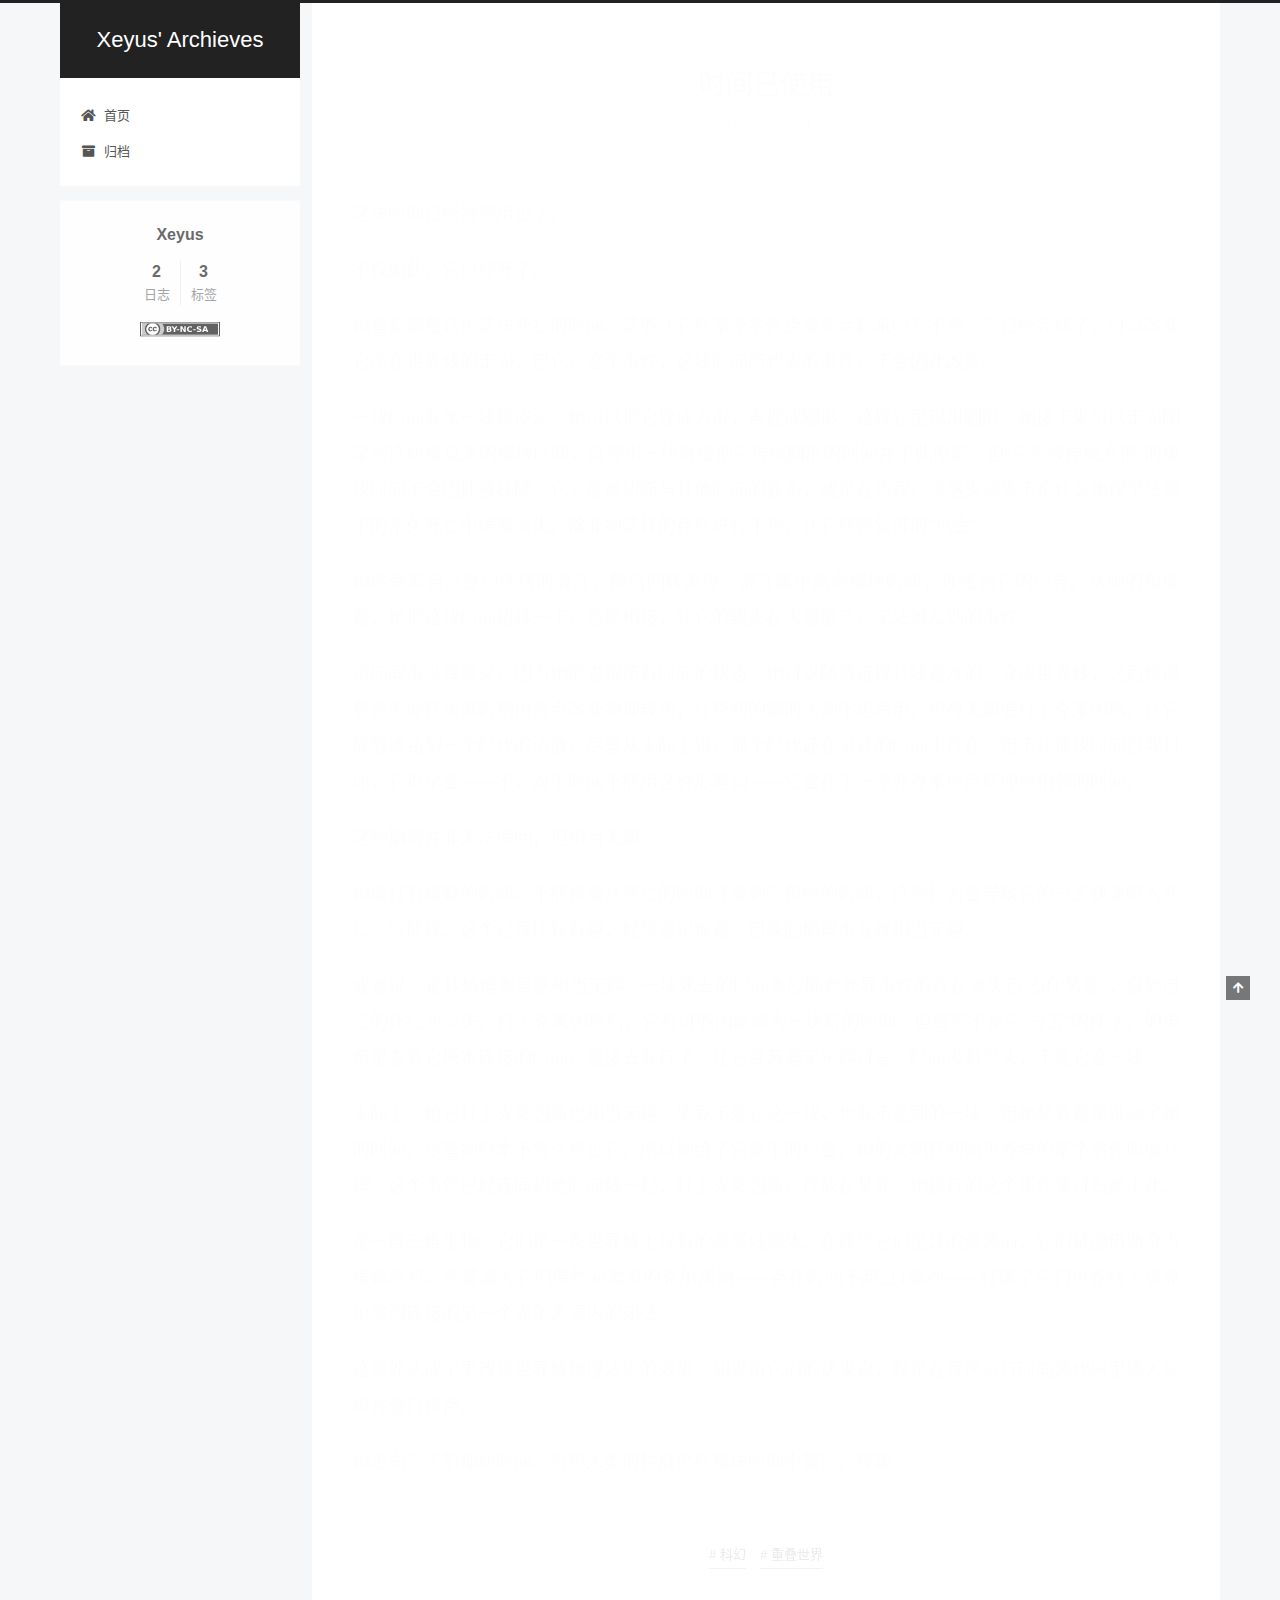
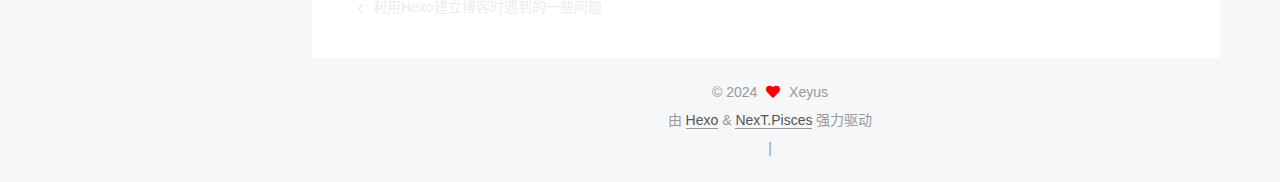
<file: 2024/01/07/时间已使用/index.html>
<!DOCTYPE html>
<html lang="zh-CN">
<head>
  <meta charset="UTF-8">
<meta name="viewport" content="width=device-width, initial-scale=1, maximum-scale=2">
<meta name="theme-color" content="#222">
<meta name="generator" content="Hexo 7.0.0">
  <link rel="apple-touch-icon" sizes="180x180" href="/images/apple-touch-icon-next.png">
  <link rel="icon" type="image/png" sizes="32x32" href="/images/favicon-32x32-next.png">
  <link rel="icon" type="image/png" sizes="16x16" href="/images/favicon-16x16-next.png">
  <link rel="mask-icon" href="/images/logo.svg" color="#222">

<link rel="stylesheet" href="/css/main.css">


<link rel="stylesheet" href="/lib/font-awesome/css/all.min.css">

<script id="hexo-configurations">
    var NexT = window.NexT || {};
    var CONFIG = {"hostname":"sectorsemsta.github.io","root":"/","scheme":"Pisces","version":"7.8.0","exturl":false,"sidebar":{"position":"left","display":"post","padding":18,"offset":12,"onmobile":false},"copycode":{"enable":false,"show_result":false,"style":null},"back2top":{"enable":true,"sidebar":false,"scrollpercent":false},"bookmark":{"enable":false,"color":"#222","save":"auto"},"fancybox":false,"mediumzoom":false,"lazyload":false,"pangu":false,"comments":{"style":"tabs","active":null,"storage":true,"lazyload":false,"nav":null},"algolia":{"hits":{"per_page":10},"labels":{"input_placeholder":"Search for Posts","hits_empty":"We didn't find any results for the search: ${query}","hits_stats":"${hits} results found in ${time} ms"}},"localsearch":{"enable":false,"trigger":"auto","top_n_per_article":1,"unescape":false,"preload":false},"motion":{"enable":true,"async":false,"transition":{"post_block":"fadeIn","post_header":"slideDownIn","post_body":"slideDownIn","coll_header":"slideLeftIn","sidebar":"slideUpIn"}}};
  </script>

  <meta name="description" content="这块时间已经被使用过了。 不仅如此，它已经死了。 她看着熵蔓延出这块死亡的时间。这能让它在某个事件点重新活起来吗？不能。它已经完成了。可以改变它所在世界线的走向，但它，这个事件，这块时间所代表的事件，不会因此改变。 一块时间就像一块橡皮泥，她可以把它捏成方形，再捏成圆形。这样它呈现出圆形。她接下来可以走向刚拿到这块橡皮泥的那块时间，延伸出一块直接把它捏成圆形的时间并于此停留。但“它先被捏成方形”的">
<meta property="og:type" content="article">
<meta property="og:title" content="时间已使用">
<meta property="og:url" content="https://sectorsemsta.github.io/2024/01/07/%E6%97%B6%E9%97%B4%E5%B7%B2%E4%BD%BF%E7%94%A8/index.html">
<meta property="og:site_name" content="Xeyus&#39; Archieves">
<meta property="og:description" content="这块时间已经被使用过了。 不仅如此，它已经死了。 她看着熵蔓延出这块死亡的时间。这能让它在某个事件点重新活起来吗？不能。它已经完成了。可以改变它所在世界线的走向，但它，这个事件，这块时间所代表的事件，不会因此改变。 一块时间就像一块橡皮泥，她可以把它捏成方形，再捏成圆形。这样它呈现出圆形。她接下来可以走向刚拿到这块橡皮泥的那块时间，延伸出一块直接把它捏成圆形的时间并于此停留。但“它先被捏成方形”的">
<meta property="og:locale" content="zh_CN">
<meta property="article:published_time" content="2024-01-07T15:06:55.000Z">
<meta property="article:modified_time" content="2024-01-07T15:48:18.932Z">
<meta property="article:author" content="Xeyus">
<meta property="article:tag" content="科幻">
<meta property="article:tag" content="重叠世界">
<meta name="twitter:card" content="summary">

<link rel="canonical" href="https://sectorsemsta.github.io/2024/01/07/%E6%97%B6%E9%97%B4%E5%B7%B2%E4%BD%BF%E7%94%A8/">


<script id="page-configurations">
  // https://hexo.io/docs/variables.html
  CONFIG.page = {
    sidebar: "",
    isHome : false,
    isPost : true,
    lang   : 'zh-CN'
  };
</script>

  <title>时间已使用 | Xeyus' Archieves</title>
  






  <noscript>
  <style>
  .use-motion .brand,
  .use-motion .menu-item,
  .sidebar-inner,
  .use-motion .post-block,
  .use-motion .pagination,
  .use-motion .comments,
  .use-motion .post-header,
  .use-motion .post-body,
  .use-motion .collection-header { opacity: initial; }

  .use-motion .site-title,
  .use-motion .site-subtitle {
    opacity: initial;
    top: initial;
  }

  .use-motion .logo-line-before i { left: initial; }
  .use-motion .logo-line-after i { right: initial; }
  </style>
</noscript>

</head>

<body itemscope itemtype="http://schema.org/WebPage">
  <div class="container use-motion">
    <div class="headband"></div>

    <header class="header" itemscope itemtype="http://schema.org/WPHeader">
      <div class="header-inner"><div class="site-brand-container">
  <div class="site-nav-toggle">
    <div class="toggle" aria-label="切换导航栏">
      <span class="toggle-line toggle-line-first"></span>
      <span class="toggle-line toggle-line-middle"></span>
      <span class="toggle-line toggle-line-last"></span>
    </div>
  </div>

  <div class="site-meta">

    <a href="/" class="brand" rel="start">
      <span class="logo-line-before"><i></i></span>
      <h1 class="site-title">Xeyus' Archieves</h1>
      <span class="logo-line-after"><i></i></span>
    </a>
  </div>

  <div class="site-nav-right">
    <div class="toggle popup-trigger">
    </div>
  </div>
</div>




<nav class="site-nav">
  <ul id="menu" class="main-menu menu">
        <li class="menu-item menu-item-home">

    <a href="/" rel="section"><i class="fa fa-home fa-fw"></i>首页</a>

  </li>
        <li class="menu-item menu-item-archives">

    <a href="/archives/" rel="section"><i class="fa fa-archive fa-fw"></i>归档</a>

  </li>
  </ul>
</nav>




</div>
    </header>

    
  <div class="back-to-top">
    <i class="fa fa-arrow-up"></i>
    <span>0%</span>
  </div>


    <main class="main">
      <div class="main-inner">
        <div class="content-wrap">
          

          <div class="content post posts-expand">
            

    
  
  
  <article itemscope itemtype="http://schema.org/Article" class="post-block" lang="zh-CN">
    <link itemprop="mainEntityOfPage" href="https://sectorsemsta.github.io/2024/01/07/%E6%97%B6%E9%97%B4%E5%B7%B2%E4%BD%BF%E7%94%A8/">

    <span hidden itemprop="author" itemscope itemtype="http://schema.org/Person">
      <meta itemprop="image" content="/images/avatar.gif">
      <meta itemprop="name" content="Xeyus">
      <meta itemprop="description" content="">
    </span>

    <span hidden itemprop="publisher" itemscope itemtype="http://schema.org/Organization">
      <meta itemprop="name" content="Xeyus' Archieves">
    </span>
      <header class="post-header">
        <h1 class="post-title" itemprop="name headline">
          时间已使用
        </h1>

        <div class="post-meta">
            <span class="post-meta-item">
              <span class="post-meta-item-icon">
                <i class="far fa-calendar"></i>
              </span>
              <span class="post-meta-item-text">发表于</span>
              

              <time title="创建时间：2024-01-07 23:06:55 / 修改时间：23:48:18" itemprop="dateCreated datePublished" datetime="2024-01-07T23:06:55+08:00">2024-01-07</time>
            </span>

          
            <span class="post-meta-item" title="阅读次数" id="busuanzi_container_page_pv" style="display: none;">
              <span class="post-meta-item-icon">
                <i class="fa fa-eye"></i>
              </span>
              <span class="post-meta-item-text">阅读次数：</span>
              <span id="busuanzi_value_page_pv"></span>
            </span>

        </div>
      </header>

    
    
    
    <div class="post-body" itemprop="articleBody">

      
        <p>这块时间已经被使用过了。</p>
<p>不仅如此，它已经死了。</p>
<p>她看着熵蔓延出这块死亡的时间。这能让它在某个事件点重新活起来吗？不能。它已经完成了。可以改变它所在世界线的走向，但它，这个事件，这块时间所代表的事件，不会因此改变。</p>
<p>一块时间就像一块橡皮泥，她可以把它捏成方形，再捏成圆形。这样它呈现出圆形。她接下来可以走向刚拿到这块橡皮泥的那块时间，延伸出一块直接把它捏成圆形的时间并于此停留。但“它先被捏成方形”的那块时间不会因此被抹除。它只能被切断与其他时间的联系，或是在热寂、涨落失调等不论什么物理学法则下的永久死亡中缓慢消失。除非她这样的存在进行干预，让它获得复苏的“机会”。</p>
<p>她感受着自己身边环绕的混乱，随后回转表盘。混乱集中流向那块时间，连接到它的边界。从她的角度看，她把这块时间扭转一下，首尾相接，让它的毁灭在内部循环，无法触及别的事件。</p>
<p>询问同事没有意义，因为她能查询所有时间的状态。她可以随意选择几块喜欢的，穿成世界线，之后觉得有意思便在关键时刻由奇点改变物理规则，让原初的熵的法则不再适用，觉得无趣便打上克莱因瓶，让它静静地铭刻一个时代的消散，尽管从实际上讲，那个时代还在另外的时间中存在。但不让那块时间自我封闭，它迟早会——不，对于时间不能用这种形容词——它会在下一个外界事件点延伸到相邻的时间。</p>
<p>这种熵增并非无法挽回，但相当无趣。</p>
<p>她敲打有嫌疑的时间。不能直接从死亡的时间连接到它曾经的时间，这种行为会导致它的过去快速陷入死亡。只能找。这个过程比较有趣，经常看见惊喜。但挽回熵增本身就相当无趣。</p>
<p>或者说，逆转熵增本身就相当无趣。一块死去的时间本应随着外界事件的存在流失自己的“势能”，直到自己的死亡也消失。打上克莱因瓶后，它有可能因此成为一块新的时间。但终究不是它“过去”的样子。如果希望查看它原本连接的时间，直接去就行了，让它复苏毫无乐趣可言。时间没有尽头，不差它这一块。</p>
<p>实际上，给它打上克莱因瓶也相当无趣。毕竟不差它这一块，也就不差别的一块。但她想看看是谁动了她的时间，尽管她根本不曾注意过它。所以她给了它重生的机会。她的文明在初始世界线的某个事件叫做立碑。这个事件已经连同初始时间线一起，打上克莱因瓶，存放在某处。她执行的这个事件便可归类于此。</p>
<p>是一群三维生物。它们是一条世界线上仅有的高等低熵体。在耗尽它们星球的资源前，它们试图借助奇点缓解危机。能量涌入它们偶然间激发的克尔黑洞——存在时间不超过1毫秒——打破了它们世界线上该克尔黑洞连接的另一个克尔黑洞内的闭弦。</p>
<p>这意外达成了更改该世界线物理法则的效果。如果用它们的话来说，就是在程序运行时向源代码里输入乱码并强行保存。</p>
<p>她走向它先前那块时间。自称人类的种群仍在那块时间中繁衍、挥霍。</p>

    </div>

    
    
    

      <footer class="post-footer">
          <div class="post-tags">
              <a href="/tags/%E7%A7%91%E5%B9%BB/" rel="tag"># 科幻</a>
              <a href="/tags/%E9%87%8D%E5%8F%A0%E4%B8%96%E7%95%8C/" rel="tag"># 重叠世界</a>
          </div>

        


        
    <div class="post-nav">
      <div class="post-nav-item">
    <a href="/2024/01/01/%E5%88%A9%E7%94%A8Hexo%E5%BB%BA%E7%AB%8B%E5%8D%9A%E5%AE%A2%E6%97%B6%E9%81%87%E5%88%B0%E7%9A%84%E4%B8%80%E4%BA%9B%E9%97%AE%E9%A2%98/" rel="prev" title="利用Hexo建立博客时遇到的一些问题">
      <i class="fa fa-chevron-left"></i> 利用Hexo建立博客时遇到的一些问题
    </a></div>
      <div class="post-nav-item"></div>
    </div>
      </footer>
    
  </article>
  
  
  



          </div>
          

<script>
  window.addEventListener('tabs:register', () => {
    let { activeClass } = CONFIG.comments;
    if (CONFIG.comments.storage) {
      activeClass = localStorage.getItem('comments_active') || activeClass;
    }
    if (activeClass) {
      let activeTab = document.querySelector(`a[href="#comment-${activeClass}"]`);
      if (activeTab) {
        activeTab.click();
      }
    }
  });
  if (CONFIG.comments.storage) {
    window.addEventListener('tabs:click', event => {
      if (!event.target.matches('.tabs-comment .tab-content .tab-pane')) return;
      let commentClass = event.target.classList[1];
      localStorage.setItem('comments_active', commentClass);
    });
  }
</script>

        </div>
          
  
  <div class="toggle sidebar-toggle">
    <span class="toggle-line toggle-line-first"></span>
    <span class="toggle-line toggle-line-middle"></span>
    <span class="toggle-line toggle-line-last"></span>
  </div>

  <aside class="sidebar">
    <div class="sidebar-inner">

      <ul class="sidebar-nav motion-element">
        <li class="sidebar-nav-toc">
          文章目录
        </li>
        <li class="sidebar-nav-overview">
          站点概览
        </li>
      </ul>

      <!--noindex-->
      <div class="post-toc-wrap sidebar-panel">
      </div>
      <!--/noindex-->

      <div class="site-overview-wrap sidebar-panel">
        <div class="site-author motion-element" itemprop="author" itemscope itemtype="http://schema.org/Person">
  <p class="site-author-name" itemprop="name">Xeyus</p>
  <div class="site-description" itemprop="description"></div>
</div>
<div class="site-state-wrap motion-element">
  <nav class="site-state">
      <div class="site-state-item site-state-posts">
          <a href="/archives/">
        
          <span class="site-state-item-count">2</span>
          <span class="site-state-item-name">日志</span>
        </a>
      </div>
      <div class="site-state-item site-state-tags">
        <span class="site-state-item-count">3</span>
        <span class="site-state-item-name">标签</span>
      </div>
  </nav>
</div>
  <div class="cc-license motion-element" itemprop="license">
    <a href="https://creativecommons.org/licenses/by-nc-sa/4.0/" class="cc-opacity" rel="noopener" target="_blank"><img src="/images/cc-by-nc-sa.svg" alt="Creative Commons"></a>
  </div>



      </div>

    </div>
  </aside>
  <div id="sidebar-dimmer"></div>


      </div>
    </main>

    <footer class="footer">
      <div class="footer-inner">
        

        

<div class="copyright">
  
  &copy; 
  <span itemprop="copyrightYear">2024</span>
  <span class="with-love">
    <i class="fa fa-heart"></i>
  </span>
  <span class="author" itemprop="copyrightHolder">Xeyus</span>
</div>
  <div class="powered-by">由 <a href="https://hexo.io/" class="theme-link" rel="noopener" target="_blank">Hexo</a> & <a href="https://pisces.theme-next.org/" class="theme-link" rel="noopener" target="_blank">NexT.Pisces</a> 强力驱动
  </div>

        
<div class="busuanzi-count">
  <script async src="https://busuanzi.ibruce.info/busuanzi/2.3/busuanzi.pure.mini.js"></script>
    <span class="post-meta-item" id="busuanzi_container_site_uv" style="display: none;">
      <span class="post-meta-item-icon">
        <i class="fa fa-user"></i>
      </span>
      <span class="site-uv" title="总访客量">
        <span id="busuanzi_value_site_uv"></span>
      </span>
    </span>
    <span class="post-meta-divider">|</span>
    <span class="post-meta-item" id="busuanzi_container_site_pv" style="display: none;">
      <span class="post-meta-item-icon">
        <i class="fa fa-eye"></i>
      </span>
      <span class="site-pv" title="总访问量">
        <span id="busuanzi_value_site_pv"></span>
      </span>
    </span>
</div>








      </div>
    </footer>
  </div>

  
  <script src="/lib/anime.min.js"></script>
  <script src="/lib/velocity/velocity.min.js"></script>
  <script src="/lib/velocity/velocity.ui.min.js"></script>

<script src="/js/utils.js"></script>

<script src="/js/motion.js"></script>


<script src="/js/schemes/pisces.js"></script>


<script src="/js/next-boot.js"></script>




  















  

  

</body>
</html>
</file>
<file: css/main.css>
:root {
  --body-bg-color: #f5f7f9;
  --content-bg-color: #fff;
  --card-bg-color: #f5f5f5;
  --text-color: #555;
  --blockquote-color: #666;
  --link-color: #555;
  --link-hover-color: #222;
  --brand-color: #fff;
  --brand-hover-color: #fff;
  --table-row-odd-bg-color: #f9f9f9;
  --table-row-hover-bg-color: #f5f5f5;
  --menu-item-bg-color: #f5f5f5;
  --btn-default-bg: #fff;
  --btn-default-color: #555;
  --btn-default-border-color: #555;
  --btn-default-hover-bg: #222;
  --btn-default-hover-color: #fff;
  --btn-default-hover-border-color: #222;
}
html {
  line-height: 1.15; /* 1 */
  -webkit-text-size-adjust: 100%; /* 2 */
}
body {
  margin: 0;
}
main {
  display: block;
}
h1 {
  font-size: 2em;
  margin: 0.67em 0;
}
hr {
  box-sizing: content-box; /* 1 */
  height: 0; /* 1 */
  overflow: visible; /* 2 */
}
pre {
  font-family: monospace, monospace; /* 1 */
  font-size: 1em; /* 2 */
}
a {
  background: transparent;
}
abbr[title] {
  border-bottom: none; /* 1 */
  text-decoration: underline; /* 2 */
  text-decoration: underline dotted; /* 2 */
}
b,
strong {
  font-weight: bolder;
}
code,
kbd,
samp {
  font-family: monospace, monospace; /* 1 */
  font-size: 1em; /* 2 */
}
small {
  font-size: 80%;
}
sub,
sup {
  font-size: 75%;
  line-height: 0;
  position: relative;
  vertical-align: baseline;
}
sub {
  bottom: -0.25em;
}
sup {
  top: -0.5em;
}
img {
  border-style: none;
}
button,
input,
optgroup,
select,
textarea {
  font-family: inherit; /* 1 */
  font-size: 100%; /* 1 */
  line-height: 1.15; /* 1 */
  margin: 0; /* 2 */
}
button,
input {
/* 1 */
  overflow: visible;
}
button,
select {
/* 1 */
  text-transform: none;
}
button,
[type='button'],
[type='reset'],
[type='submit'] {
  -webkit-appearance: button;
}
button::-moz-focus-inner,
[type='button']::-moz-focus-inner,
[type='reset']::-moz-focus-inner,
[type='submit']::-moz-focus-inner {
  border-style: none;
  padding: 0;
}
button:-moz-focusring,
[type='button']:-moz-focusring,
[type='reset']:-moz-focusring,
[type='submit']:-moz-focusring {
  outline: 1px dotted ButtonText;
}
fieldset {
  padding: 0.35em 0.75em 0.625em;
}
legend {
  box-sizing: border-box; /* 1 */
  color: inherit; /* 2 */
  display: table; /* 1 */
  max-width: 100%; /* 1 */
  padding: 0; /* 3 */
  white-space: normal; /* 1 */
}
progress {
  vertical-align: baseline;
}
textarea {
  overflow: auto;
}
[type='checkbox'],
[type='radio'] {
  box-sizing: border-box; /* 1 */
  padding: 0; /* 2 */
}
[type='number']::-webkit-inner-spin-button,
[type='number']::-webkit-outer-spin-button {
  height: auto;
}
[type='search'] {
  outline-offset: -2px; /* 2 */
  -webkit-appearance: textfield; /* 1 */
}
[type='search']::-webkit-search-decoration {
  -webkit-appearance: none;
}
::-webkit-file-upload-button {
  font: inherit; /* 2 */
  -webkit-appearance: button; /* 1 */
}
details {
  display: block;
}
summary {
  display: list-item;
}
template {
  display: none;
}
[hidden] {
  display: none;
}
::selection {
  background: #262a30;
  color: #eee;
}
html,
body {
  height: 100%;
}
body {
  background: var(--body-bg-color);
  color: var(--text-color);
  font-family: 'Lato', "PingFang SC", "Microsoft YaHei", sans-serif;
  font-size: 1em;
  line-height: 2;
}
@media (max-width: 991px) {
  body {
    padding-left: 0 !important;
    padding-right: 0 !important;
  }
}
h1,
h2,
h3,
h4,
h5,
h6 {
  font-family: 'Lato', "PingFang SC", "Microsoft YaHei", sans-serif;
  font-weight: bold;
  line-height: 1.5;
  margin: 20px 0 15px;
}
h1 {
  font-size: 1.5em;
}
h2 {
  font-size: 1.375em;
}
h3 {
  font-size: 1.25em;
}
h4 {
  font-size: 1.125em;
}
h5 {
  font-size: 1em;
}
h6 {
  font-size: 0.875em;
}
p {
  margin: 0 0 20px 0;
}
a,
span.exturl {
  border-bottom: 1px solid #999;
  color: var(--link-color);
  outline: 0;
  text-decoration: none;
  overflow-wrap: break-word;
  word-wrap: break-word;
  cursor: pointer;
}
a:hover,
span.exturl:hover {
  border-bottom-color: var(--link-hover-color);
  color: var(--link-hover-color);
}
iframe,
img,
video {
  display: block;
  margin-left: auto;
  margin-right: auto;
  max-width: 100%;
}
hr {
  background-image: repeating-linear-gradient(-45deg, #ddd, #ddd 4px, transparent 4px, transparent 8px);
  border: 0;
  height: 3px;
  margin: 40px 0;
}
blockquote {
  border-left: 4px solid #ddd;
  color: var(--blockquote-color);
  margin: 0;
  padding: 0 15px;
}
blockquote cite::before {
  content: '-';
  padding: 0 5px;
}
dt {
  font-weight: bold;
}
dd {
  margin: 0;
  padding: 0;
}
kbd {
  background-color: #f5f5f5;
  background-image: linear-gradient(#eee, #fff, #eee);
  border: 1px solid #ccc;
  border-radius: 0.2em;
  box-shadow: 0.1em 0.1em 0.2em rgba(0,0,0,0.1);
  color: #555;
  font-family: inherit;
  padding: 0.1em 0.3em;
  white-space: nowrap;
}
.table-container {
  overflow: auto;
}
table {
  border-collapse: collapse;
  border-spacing: 0;
  font-size: 0.875em;
  margin: 0 0 20px 0;
  width: 100%;
}
tbody tr:nth-of-type(odd) {
  background: var(--table-row-odd-bg-color);
}
tbody tr:hover {
  background: var(--table-row-hover-bg-color);
}
caption,
th,
td {
  font-weight: normal;
  padding: 8px;
  vertical-align: middle;
}
th,
td {
  border: 1px solid #ddd;
  border-bottom: 3px solid #ddd;
}
th {
  font-weight: 700;
  padding-bottom: 10px;
}
td {
  border-bottom-width: 1px;
}
.btn {
  background: var(--btn-default-bg);
  border: 2px solid var(--btn-default-border-color);
  border-radius: 2px;
  color: var(--btn-default-color);
  display: inline-block;
  font-size: 0.875em;
  line-height: 2;
  padding: 0 20px;
  text-decoration: none;
  transition-property: background-color;
  transition-delay: 0s;
  transition-duration: 0.2s;
  transition-timing-function: ease-in-out;
}
.btn:hover {
  background: var(--btn-default-hover-bg);
  border-color: var(--btn-default-hover-border-color);
  color: var(--btn-default-hover-color);
}
.btn + .btn {
  margin: 0 0 8px 8px;
}
.btn .fa-fw {
  text-align: left;
  width: 1.285714285714286em;
}
.toggle {
  line-height: 0;
}
.toggle .toggle-line {
  background: #fff;
  display: inline-block;
  height: 2px;
  left: 0;
  position: relative;
  top: 0;
  transition: all 0.4s;
  vertical-align: top;
  width: 100%;
}
.toggle .toggle-line:not(:first-child) {
  margin-top: 3px;
}
.toggle.toggle-arrow .toggle-line-first {
  left: 50%;
  top: 2px;
  transform: rotate(45deg);
  width: 50%;
}
.toggle.toggle-arrow .toggle-line-middle {
  left: 2px;
  width: 90%;
}
.toggle.toggle-arrow .toggle-line-last {
  left: 50%;
  top: -2px;
  transform: rotate(-45deg);
  width: 50%;
}
.toggle.toggle-close .toggle-line-first {
  transform: rotate(-45deg);
  top: 5px;
}
.toggle.toggle-close .toggle-line-middle {
  opacity: 0;
}
.toggle.toggle-close .toggle-line-last {
  transform: rotate(45deg);
  top: -5px;
}
.highlight,
pre {
  background: #f7f7f7;
  color: #4d4d4c;
  line-height: 1.6;
  margin: 0 auto 20px;
}
pre,
code {
  font-family: consolas, Menlo, monospace, "PingFang SC", "Microsoft YaHei";
}
code {
  background: #eee;
  border-radius: 3px;
  color: #555;
  padding: 2px 4px;
  overflow-wrap: break-word;
  word-wrap: break-word;
}
.highlight *::selection {
  background: #d6d6d6;
}
.highlight pre {
  border: 0;
  margin: 0;
  padding: 10px 0;
}
.highlight table {
  border: 0;
  margin: 0;
  width: auto;
}
.highlight td {
  border: 0;
  padding: 0;
}
.highlight figcaption {
  background: #eff2f3;
  color: #4d4d4c;
  display: flex;
  font-size: 0.875em;
  justify-content: space-between;
  line-height: 1.2;
  padding: 0.5em;
}
.highlight figcaption a {
  color: #4d4d4c;
}
.highlight figcaption a:hover {
  border-bottom-color: #4d4d4c;
}
.highlight .gutter {
  -moz-user-select: none;
  -ms-user-select: none;
  -webkit-user-select: none;
  user-select: none;
}
.highlight .gutter pre {
  background: #eff2f3;
  color: #869194;
  padding-left: 10px;
  padding-right: 10px;
  text-align: right;
}
.highlight .code pre {
  background: #f7f7f7;
  padding-left: 10px;
  width: 100%;
}
.gist table {
  width: auto;
}
.gist table td {
  border: 0;
}
pre {
  overflow: auto;
  padding: 10px;
}
pre code {
  background: none;
  color: #4d4d4c;
  font-size: 0.875em;
  padding: 0;
  text-shadow: none;
}
pre .deletion {
  background: #fdd;
}
pre .addition {
  background: #dfd;
}
pre .meta {
  color: #eab700;
  -moz-user-select: none;
  -ms-user-select: none;
  -webkit-user-select: none;
  user-select: none;
}
pre .comment {
  color: #8e908c;
}
pre .variable,
pre .attribute,
pre .tag,
pre .name,
pre .regexp,
pre .ruby .constant,
pre .xml .tag .title,
pre .xml .pi,
pre .xml .doctype,
pre .html .doctype,
pre .css .id,
pre .css .class,
pre .css .pseudo {
  color: #c82829;
}
pre .number,
pre .preprocessor,
pre .built_in,
pre .builtin-name,
pre .literal,
pre .params,
pre .constant,
pre .command {
  color: #f5871f;
}
pre .ruby .class .title,
pre .css .rules .attribute,
pre .string,
pre .symbol,
pre .value,
pre .inheritance,
pre .header,
pre .ruby .symbol,
pre .xml .cdata,
pre .special,
pre .formula {
  color: #718c00;
}
pre .title,
pre .css .hexcolor {
  color: #3e999f;
}
pre .function,
pre .python .decorator,
pre .python .title,
pre .ruby .function .title,
pre .ruby .title .keyword,
pre .perl .sub,
pre .javascript .title,
pre .coffeescript .title {
  color: #4271ae;
}
pre .keyword,
pre .javascript .function {
  color: #8959a8;
}
.blockquote-center {
  border-left: none;
  margin: 40px 0;
  padding: 0;
  position: relative;
  text-align: center;
}
.blockquote-center .fa {
  display: block;
  opacity: 0.6;
  position: absolute;
  width: 100%;
}
.blockquote-center .fa-quote-left {
  border-top: 1px solid #ccc;
  text-align: left;
  top: -20px;
}
.blockquote-center .fa-quote-right {
  border-bottom: 1px solid #ccc;
  text-align: right;
  bottom: -20px;
}
.blockquote-center p,
.blockquote-center div {
  text-align: center;
}
.post-body .group-picture img {
  margin: 0 auto;
  padding: 0 3px;
}
.group-picture-row {
  margin-bottom: 6px;
  overflow: hidden;
}
.group-picture-column {
  float: left;
  margin-bottom: 10px;
}
.post-body .label {
  color: #555;
  display: inline;
  padding: 0 2px;
}
.post-body .label.default {
  background: #f0f0f0;
}
.post-body .label.primary {
  background: #efe6f7;
}
.post-body .label.info {
  background: #e5f2f8;
}
.post-body .label.success {
  background: #e7f4e9;
}
.post-body .label.warning {
  background: #fcf6e1;
}
.post-body .label.danger {
  background: #fae8eb;
}
.post-body .tabs {
  margin-bottom: 20px;
}
.post-body .tabs,
.tabs-comment {
  display: block;
  padding-top: 10px;
  position: relative;
}
.post-body .tabs ul.nav-tabs,
.tabs-comment ul.nav-tabs {
  display: flex;
  flex-wrap: wrap;
  margin: 0;
  margin-bottom: -1px;
  padding: 0;
}
@media (max-width: 413px) {
  .post-body .tabs ul.nav-tabs,
  .tabs-comment ul.nav-tabs {
    display: block;
    margin-bottom: 5px;
  }
}
.post-body .tabs ul.nav-tabs li.tab,
.tabs-comment ul.nav-tabs li.tab {
  border-bottom: 1px solid #ddd;
  border-left: 1px solid transparent;
  border-right: 1px solid transparent;
  border-top: 3px solid transparent;
  flex-grow: 1;
  list-style-type: none;
  border-radius: 0 0 0 0;
}
@media (max-width: 413px) {
  .post-body .tabs ul.nav-tabs li.tab,
  .tabs-comment ul.nav-tabs li.tab {
    border-bottom: 1px solid transparent;
    border-left: 3px solid transparent;
    border-right: 1px solid transparent;
    border-top: 1px solid transparent;
  }
}
@media (max-width: 413px) {
  .post-body .tabs ul.nav-tabs li.tab,
  .tabs-comment ul.nav-tabs li.tab {
    border-radius: 0;
  }
}
.post-body .tabs ul.nav-tabs li.tab a,
.tabs-comment ul.nav-tabs li.tab a {
  border-bottom: initial;
  display: block;
  line-height: 1.8;
  outline: 0;
  padding: 0.25em 0.75em;
  text-align: center;
  transition-delay: 0s;
  transition-duration: 0.2s;
  transition-timing-function: ease-out;
}
.post-body .tabs ul.nav-tabs li.tab a i,
.tabs-comment ul.nav-tabs li.tab a i {
  width: 1.285714285714286em;
}
.post-body .tabs ul.nav-tabs li.tab.active,
.tabs-comment ul.nav-tabs li.tab.active {
  border-bottom: 1px solid transparent;
  border-left: 1px solid #ddd;
  border-right: 1px solid #ddd;
  border-top: 3px solid #fc6423;
}
@media (max-width: 413px) {
  .post-body .tabs ul.nav-tabs li.tab.active,
  .tabs-comment ul.nav-tabs li.tab.active {
    border-bottom: 1px solid #ddd;
    border-left: 3px solid #fc6423;
    border-right: 1px solid #ddd;
    border-top: 1px solid #ddd;
  }
}
.post-body .tabs ul.nav-tabs li.tab.active a,
.tabs-comment ul.nav-tabs li.tab.active a {
  color: var(--link-color);
  cursor: default;
}
.post-body .tabs .tab-content .tab-pane,
.tabs-comment .tab-content .tab-pane {
  border: 1px solid #ddd;
  border-top: 0;
  padding: 20px 20px 0 20px;
  border-radius: 0;
}
.post-body .tabs .tab-content .tab-pane:not(.active),
.tabs-comment .tab-content .tab-pane:not(.active) {
  display: none;
}
.post-body .tabs .tab-content .tab-pane.active,
.tabs-comment .tab-content .tab-pane.active {
  display: block;
}
.post-body .tabs .tab-content .tab-pane.active:nth-of-type(1),
.tabs-comment .tab-content .tab-pane.active:nth-of-type(1) {
  border-radius: 0 0 0 0;
}
@media (max-width: 413px) {
  .post-body .tabs .tab-content .tab-pane.active:nth-of-type(1),
  .tabs-comment .tab-content .tab-pane.active:nth-of-type(1) {
    border-radius: 0;
  }
}
.post-body .note {
  border-radius: 3px;
  margin-bottom: 20px;
  padding: 1em;
  position: relative;
  border: 1px solid #eee;
  border-left-width: 5px;
}
.post-body .note h2,
.post-body .note h3,
.post-body .note h4,
.post-body .note h5,
.post-body .note h6 {
  margin-top: 0;
  border-bottom: initial;
  margin-bottom: 0;
  padding-top: 0;
}
.post-body .note p:first-child,
.post-body .note ul:first-child,
.post-body .note ol:first-child,
.post-body .note table:first-child,
.post-body .note pre:first-child,
.post-body .note blockquote:first-child,
.post-body .note img:first-child {
  margin-top: 0;
}
.post-body .note p:last-child,
.post-body .note ul:last-child,
.post-body .note ol:last-child,
.post-body .note table:last-child,
.post-body .note pre:last-child,
.post-body .note blockquote:last-child,
.post-body .note img:last-child {
  margin-bottom: 0;
}
.post-body .note.default {
  border-left-color: #777;
}
.post-body .note.default h2,
.post-body .note.default h3,
.post-body .note.default h4,
.post-body .note.default h5,
.post-body .note.default h6 {
  color: #777;
}
.post-body .note.primary {
  border-left-color: #6f42c1;
}
.post-body .note.primary h2,
.post-body .note.primary h3,
.post-body .note.primary h4,
.post-body .note.primary h5,
.post-body .note.primary h6 {
  color: #6f42c1;
}
.post-body .note.info {
  border-left-color: #428bca;
}
.post-body .note.info h2,
.post-body .note.info h3,
.post-body .note.info h4,
.post-body .note.info h5,
.post-body .note.info h6 {
  color: #428bca;
}
.post-body .note.success {
  border-left-color: #5cb85c;
}
.post-body .note.success h2,
.post-body .note.success h3,
.post-body .note.success h4,
.post-body .note.success h5,
.post-body .note.success h6 {
  color: #5cb85c;
}
.post-body .note.warning {
  border-left-color: #f0ad4e;
}
.post-body .note.warning h2,
.post-body .note.warning h3,
.post-body .note.warning h4,
.post-body .note.warning h5,
.post-body .note.warning h6 {
  color: #f0ad4e;
}
.post-body .note.danger {
  border-left-color: #d9534f;
}
.post-body .note.danger h2,
.post-body .note.danger h3,
.post-body .note.danger h4,
.post-body .note.danger h5,
.post-body .note.danger h6 {
  color: #d9534f;
}
.pagination .prev,
.pagination .next,
.pagination .page-number,
.pagination .space {
  display: inline-block;
  margin: 0 10px;
  padding: 0 11px;
  position: relative;
  top: -1px;
}
@media (max-width: 767px) {
  .pagination .prev,
  .pagination .next,
  .pagination .page-number,
  .pagination .space {
    margin: 0 5px;
  }
}
.pagination {
  border-top: 1px solid #eee;
  margin: 120px 0 0;
  text-align: center;
}
.pagination .prev,
.pagination .next,
.pagination .page-number {
  border-bottom: 0;
  border-top: 1px solid #eee;
  transition-property: border-color;
  transition-delay: 0s;
  transition-duration: 0.2s;
  transition-timing-function: ease-in-out;
}
.pagination .prev:hover,
.pagination .next:hover,
.pagination .page-number:hover {
  border-top-color: #222;
}
.pagination .space {
  margin: 0;
  padding: 0;
}
.pagination .prev {
  margin-left: 0;
}
.pagination .next {
  margin-right: 0;
}
.pagination .page-number.current {
  background: #ccc;
  border-top-color: #ccc;
  color: #fff;
}
@media (max-width: 767px) {
  .pagination {
    border-top: none;
  }
  .pagination .prev,
  .pagination .next,
  .pagination .page-number {
    border-bottom: 1px solid #eee;
    border-top: 0;
    margin-bottom: 10px;
    padding: 0 10px;
  }
  .pagination .prev:hover,
  .pagination .next:hover,
  .pagination .page-number:hover {
    border-bottom-color: #222;
  }
}
.comments {
  margin-top: 60px;
  overflow: hidden;
}
.comment-button-group {
  display: flex;
  flex-wrap: wrap-reverse;
  justify-content: center;
  margin: 1em 0;
}
.comment-button-group .comment-button {
  margin: 0.1em 0.2em;
}
.comment-button-group .comment-button.active {
  background: var(--btn-default-hover-bg);
  border-color: var(--btn-default-hover-border-color);
  color: var(--btn-default-hover-color);
}
.comment-position {
  display: none;
}
.comment-position.active {
  display: block;
}
.tabs-comment {
  background: var(--content-bg-color);
  margin-top: 4em;
  padding-top: 0;
}
.tabs-comment .comments {
  border: 0;
  box-shadow: none;
  margin-top: 0;
  padding-top: 0;
}
.container {
  min-height: 100%;
  position: relative;
}
.main-inner {
  margin: 0 auto;
  width: calc(100% - 20px);
}
@media (min-width: 1200px) {
  .main-inner {
    width: 1160px;
  }
}
@media (min-width: 1600px) {
  .main-inner {
    width: 73%;
  }
}
@media (max-width: 767px) {
  .content-wrap {
    padding: 0 20px;
  }
}
.header {
  background: transparent;
}
.header-inner {
  margin: 0 auto;
  width: calc(100% - 20px);
}
@media (min-width: 1200px) {
  .header-inner {
    width: 1160px;
  }
}
@media (min-width: 1600px) {
  .header-inner {
    width: 73%;
  }
}
.site-brand-container {
  display: flex;
  flex-shrink: 0;
  padding: 0 10px;
}
.headband {
  background: #222;
  height: 3px;
}
.site-meta {
  flex-grow: 1;
  text-align: center;
}
@media (max-width: 767px) {
  .site-meta {
    text-align: center;
  }
}
.brand {
  border-bottom: none;
  color: var(--brand-color);
  display: inline-block;
  line-height: 1.375em;
  padding: 0 40px;
  position: relative;
}
.brand:hover {
  color: var(--brand-hover-color);
}
.site-title {
  font-family: 'Lato', "PingFang SC", "Microsoft YaHei", sans-serif;
  font-size: 1.375em;
  font-weight: normal;
  margin: 0;
}
.site-subtitle {
  color: #ddd;
  font-size: 0.8125em;
  margin: 10px 0;
}
.use-motion .brand {
  opacity: 0;
}
.use-motion .site-title,
.use-motion .site-subtitle,
.use-motion .custom-logo-image {
  opacity: 0;
  position: relative;
  top: -10px;
}
.site-nav-toggle,
.site-nav-right {
  display: none;
}
@media (max-width: 767px) {
  .site-nav-toggle,
  .site-nav-right {
    display: flex;
    flex-direction: column;
    justify-content: center;
  }
}
.site-nav-toggle .toggle,
.site-nav-right .toggle {
  color: var(--text-color);
  padding: 10px;
  width: 22px;
}
.site-nav-toggle .toggle .toggle-line,
.site-nav-right .toggle .toggle-line {
  background: var(--text-color);
  border-radius: 1px;
}
.site-nav {
  display: block;
}
@media (max-width: 767px) {
  .site-nav {
    clear: both;
    display: none;
  }
}
.site-nav.site-nav-on {
  display: block;
}
.menu {
  margin-top: 20px;
  padding-left: 0;
  text-align: center;
}
.menu-item {
  display: inline-block;
  list-style: none;
  margin: 0 10px;
}
@media (max-width: 767px) {
  .menu-item {
    display: block;
    margin-top: 10px;
  }
  .menu-item.menu-item-search {
    display: none;
  }
}
.menu-item a,
.menu-item span.exturl {
  border-bottom: 0;
  display: block;
  font-size: 0.8125em;
  transition-property: border-color;
  transition-delay: 0s;
  transition-duration: 0.2s;
  transition-timing-function: ease-in-out;
}
@media (hover: none) {
  .menu-item a:hover,
  .menu-item span.exturl:hover {
    border-bottom-color: transparent !important;
  }
}
.menu-item .fa,
.menu-item .fab,
.menu-item .far,
.menu-item .fas {
  margin-right: 8px;
}
.menu-item .badge {
  display: inline-block;
  font-weight: bold;
  line-height: 1;
  margin-left: 0.35em;
  margin-top: 0.35em;
  text-align: center;
  white-space: nowrap;
}
@media (max-width: 767px) {
  .menu-item .badge {
    float: right;
    margin-left: 0;
  }
}
.menu-item-active a,
.menu .menu-item a:hover,
.menu .menu-item span.exturl:hover {
  background: var(--menu-item-bg-color);
}
.use-motion .menu-item {
  opacity: 0;
}
.sidebar {
  background: #222;
  bottom: 0;
  box-shadow: inset 0 2px 6px #000;
  position: fixed;
  top: 0;
}
@media (max-width: 991px) {
  .sidebar {
    display: none;
  }
}
.sidebar-inner {
  color: #999;
  padding: 18px 10px;
  text-align: center;
}
.cc-license {
  margin-top: 10px;
  text-align: center;
}
.cc-license .cc-opacity {
  border-bottom: none;
  opacity: 0.7;
}
.cc-license .cc-opacity:hover {
  opacity: 0.9;
}
.cc-license img {
  display: inline-block;
}
.site-author-image {
  border: 1px solid #eee;
  display: block;
  margin: 0 auto;
  max-width: 120px;
  padding: 2px;
}
.site-author-name {
  color: var(--text-color);
  font-weight: 600;
  margin: 0;
  text-align: center;
}
.site-description {
  color: #999;
  font-size: 0.8125em;
  margin-top: 0;
  text-align: center;
}
.links-of-author {
  margin-top: 15px;
}
.links-of-author a,
.links-of-author span.exturl {
  border-bottom-color: #555;
  display: inline-block;
  font-size: 0.8125em;
  margin-bottom: 10px;
  margin-right: 10px;
  vertical-align: middle;
}
.links-of-author a::before,
.links-of-author span.exturl::before {
  background: #ba78e7;
  border-radius: 50%;
  content: ' ';
  display: inline-block;
  height: 4px;
  margin-right: 3px;
  vertical-align: middle;
  width: 4px;
}
.sidebar-button {
  margin-top: 15px;
}
.sidebar-button a {
  border: 1px solid #fc6423;
  border-radius: 4px;
  color: #fc6423;
  display: inline-block;
  padding: 0 15px;
}
.sidebar-button a .fa,
.sidebar-button a .fab,
.sidebar-button a .far,
.sidebar-button a .fas {
  margin-right: 5px;
}
.sidebar-button a:hover {
  background: #fc6423;
  border: 1px solid #fc6423;
  color: #fff;
}
.sidebar-button a:hover .fa,
.sidebar-button a:hover .fab,
.sidebar-button a:hover .far,
.sidebar-button a:hover .fas {
  color: #fff;
}
.links-of-blogroll {
  font-size: 0.8125em;
  margin-top: 10px;
}
.links-of-blogroll-title {
  font-size: 0.875em;
  font-weight: 600;
  margin-top: 0;
}
.links-of-blogroll-list {
  list-style: none;
  margin: 0;
  padding: 0;
}
#sidebar-dimmer {
  display: none;
}
@media (max-width: 767px) {
  #sidebar-dimmer {
    background: #000;
    display: block;
    height: 100%;
    left: 100%;
    opacity: 0;
    position: fixed;
    top: 0;
    width: 100%;
    z-index: 1100;
  }
  .sidebar-active + #sidebar-dimmer {
    opacity: 0.7;
    transform: translateX(-100%);
    transition: opacity 0.5s;
  }
}
.sidebar-nav {
  margin: 0;
  padding-bottom: 20px;
  padding-left: 0;
}
.sidebar-nav li {
  border-bottom: 1px solid transparent;
  color: var(--text-color);
  cursor: pointer;
  display: inline-block;
  font-size: 0.875em;
}
.sidebar-nav li.sidebar-nav-overview {
  margin-left: 10px;
}
.sidebar-nav li:hover {
  color: #fc6423;
}
.sidebar-nav .sidebar-nav-active {
  border-bottom-color: #fc6423;
  color: #fc6423;
}
.sidebar-nav .sidebar-nav-active:hover {
  color: #fc6423;
}
.sidebar-panel {
  display: none;
  overflow-x: hidden;
  overflow-y: auto;
}
.sidebar-panel-active {
  display: block;
}
.sidebar-toggle {
  background: #222;
  bottom: 45px;
  cursor: pointer;
  height: 14px;
  left: 30px;
  padding: 5px;
  position: fixed;
  width: 14px;
  z-index: 1300;
}
@media (max-width: 991px) {
  .sidebar-toggle {
    left: 20px;
    opacity: 0.8;
    display: none;
  }
}
.sidebar-toggle:hover .toggle-line {
  background: #fc6423;
}
.post-toc {
  font-size: 0.875em;
}
.post-toc ol {
  list-style: none;
  margin: 0;
  padding: 0 2px 5px 10px;
  text-align: left;
}
.post-toc ol > ol {
  padding-left: 0;
}
.post-toc ol a {
  transition-property: all;
  transition-delay: 0s;
  transition-duration: 0.2s;
  transition-timing-function: ease-in-out;
}
.post-toc .nav-item {
  line-height: 1.8;
  overflow: hidden;
  text-overflow: ellipsis;
  white-space: nowrap;
}
.post-toc .nav .nav-child {
  display: none;
}
.post-toc .nav .active > .nav-child {
  display: block;
}
.post-toc .nav .active-current > .nav-child {
  display: block;
}
.post-toc .nav .active-current > .nav-child > .nav-item {
  display: block;
}
.post-toc .nav .active > a {
  border-bottom-color: #fc6423;
  color: #fc6423;
}
.post-toc .nav .active-current > a {
  color: #fc6423;
}
.post-toc .nav .active-current > a:hover {
  color: #fc6423;
}
.site-state {
  display: flex;
  justify-content: center;
  line-height: 1.4;
  margin-top: 10px;
  overflow: hidden;
  text-align: center;
  white-space: nowrap;
}
.site-state-item {
  padding: 0 15px;
}
.site-state-item:not(:first-child) {
  border-left: 1px solid #eee;
}
.site-state-item a {
  border-bottom: none;
}
.site-state-item-count {
  display: block;
  font-size: 1em;
  font-weight: 600;
  text-align: center;
}
.site-state-item-name {
  color: #999;
  font-size: 0.8125em;
}
.footer {
  color: #999;
  font-size: 0.875em;
  padding: 20px 0;
}
.footer.footer-fixed {
  bottom: 0;
  left: 0;
  position: absolute;
  right: 0;
}
.footer-inner {
  box-sizing: border-box;
  margin: 0 auto;
  text-align: center;
  width: calc(100% - 20px);
}
@media (min-width: 1200px) {
  .footer-inner {
    width: 1160px;
  }
}
@media (min-width: 1600px) {
  .footer-inner {
    width: 73%;
  }
}
.languages {
  display: inline-block;
  font-size: 1.125em;
  position: relative;
}
.languages .lang-select-label span {
  margin: 0 0.5em;
}
.languages .lang-select {
  height: 100%;
  left: 0;
  opacity: 0;
  position: absolute;
  top: 0;
  width: 100%;
}
.with-love {
  color: #ff0000;
  display: inline-block;
  margin: 0 5px;
}
.powered-by,
.theme-info {
  display: inline-block;
}
@-moz-keyframes iconAnimate {
  0%, 100% {
    transform: scale(1);
  }
  10%, 30% {
    transform: scale(0.9);
  }
  20%, 40%, 60%, 80% {
    transform: scale(1.1);
  }
  50%, 70% {
    transform: scale(1.1);
  }
}
@-webkit-keyframes iconAnimate {
  0%, 100% {
    transform: scale(1);
  }
  10%, 30% {
    transform: scale(0.9);
  }
  20%, 40%, 60%, 80% {
    transform: scale(1.1);
  }
  50%, 70% {
    transform: scale(1.1);
  }
}
@-o-keyframes iconAnimate {
  0%, 100% {
    transform: scale(1);
  }
  10%, 30% {
    transform: scale(0.9);
  }
  20%, 40%, 60%, 80% {
    transform: scale(1.1);
  }
  50%, 70% {
    transform: scale(1.1);
  }
}
@keyframes iconAnimate {
  0%, 100% {
    transform: scale(1);
  }
  10%, 30% {
    transform: scale(0.9);
  }
  20%, 40%, 60%, 80% {
    transform: scale(1.1);
  }
  50%, 70% {
    transform: scale(1.1);
  }
}
.back-to-top {
  font-size: 12px;
  text-align: center;
  transition-delay: 0s;
  transition-duration: 0.2s;
  transition-timing-function: ease-in-out;
}
.back-to-top {
  background: #222;
  bottom: -100px;
  box-sizing: border-box;
  color: #fff;
  cursor: pointer;
  left: 30px;
  opacity: 0.6;
  padding: 0 6px;
  position: fixed;
  transition-property: bottom;
  z-index: 1300;
  width: 24px;
}
.back-to-top span {
  display: none;
}
.back-to-top:hover {
  color: #fc6423;
}
.back-to-top.back-to-top-on {
  bottom: 30px;
}
@media (max-width: 991px) {
  .back-to-top {
    left: 20px;
    opacity: 0.8;
  }
}
.post-body {
  font-family: 'Lato', "PingFang SC", "Microsoft YaHei", sans-serif;
  overflow-wrap: break-word;
  word-wrap: break-word;
}
@media (min-width: 1200px) {
  .post-body {
    font-size: 1.125em;
  }
}
.post-body .exturl .fa {
  font-size: 0.875em;
  margin-left: 4px;
}
.post-body .image-caption,
.post-body .figure .caption {
  color: #999;
  font-size: 0.875em;
  font-weight: bold;
  line-height: 1;
  margin: -20px auto 15px;
  text-align: center;
}
.post-sticky-flag {
  display: inline-block;
  transform: rotate(30deg);
}
.post-button {
  margin-top: 40px;
  text-align: center;
}
.use-motion .post-block,
.use-motion .pagination,
.use-motion .comments {
  opacity: 0;
}
.use-motion .post-header {
  opacity: 0;
}
.use-motion .post-body {
  opacity: 0;
}
.use-motion .collection-header {
  opacity: 0;
}
.posts-collapse {
  margin-left: 35px;
  position: relative;
}
@media (max-width: 767px) {
  .posts-collapse {
    margin-left: 0px;
    margin-right: 0px;
  }
}
.posts-collapse .collection-title {
  font-size: 1.125em;
  position: relative;
}
.posts-collapse .collection-title::before {
  background: #999;
  border: 1px solid #fff;
  border-radius: 50%;
  content: ' ';
  height: 10px;
  left: 0;
  margin-left: -6px;
  margin-top: -4px;
  position: absolute;
  top: 50%;
  width: 10px;
}
.posts-collapse .collection-year {
  font-size: 1.5em;
  font-weight: bold;
  margin: 60px 0;
  position: relative;
}
.posts-collapse .collection-year::before {
  background: #bbb;
  border-radius: 50%;
  content: ' ';
  height: 8px;
  left: 0;
  margin-left: -4px;
  margin-top: -4px;
  position: absolute;
  top: 50%;
  width: 8px;
}
.posts-collapse .collection-header {
  display: block;
  margin: 0 0 0 20px;
}
.posts-collapse .collection-header small {
  color: #bbb;
  margin-left: 5px;
}
.posts-collapse .post-header {
  border-bottom: 1px dashed #ccc;
  margin: 30px 0;
  padding-left: 15px;
  position: relative;
  transition-property: border;
  transition-delay: 0s;
  transition-duration: 0.2s;
  transition-timing-function: ease-in-out;
}
.posts-collapse .post-header::before {
  background: #bbb;
  border: 1px solid #fff;
  border-radius: 50%;
  content: ' ';
  height: 6px;
  left: 0;
  margin-left: -4px;
  position: absolute;
  top: 0.75em;
  transition-property: background;
  width: 6px;
  transition-delay: 0s;
  transition-duration: 0.2s;
  transition-timing-function: ease-in-out;
}
.posts-collapse .post-header:hover {
  border-bottom-color: #666;
}
.posts-collapse .post-header:hover::before {
  background: #222;
}
.posts-collapse .post-meta {
  display: inline;
  font-size: 0.75em;
  margin-right: 10px;
}
.posts-collapse .post-title {
  display: inline;
}
.posts-collapse .post-title a,
.posts-collapse .post-title span.exturl {
  border-bottom: none;
  color: var(--link-color);
}
.posts-collapse .post-title .fa-external-link-alt {
  font-size: 0.875em;
  margin-left: 5px;
}
.posts-collapse::before {
  background: #f5f5f5;
  content: ' ';
  height: 100%;
  left: 0;
  margin-left: -2px;
  position: absolute;
  top: 1.25em;
  width: 4px;
}
.post-eof {
  background: #ccc;
  height: 1px;
  margin: 80px auto 60px;
  text-align: center;
  width: 8%;
}
.post-block:last-of-type .post-eof {
  display: none;
}
.content {
  padding-top: 40px;
}
@media (min-width: 992px) {
  .post-body {
    text-align: justify;
  }
}
@media (max-width: 991px) {
  .post-body {
    text-align: justify;
  }
}
.post-body h1,
.post-body h2,
.post-body h3,
.post-body h4,
.post-body h5,
.post-body h6 {
  padding-top: 10px;
}
.post-body h1 .header-anchor,
.post-body h2 .header-anchor,
.post-body h3 .header-anchor,
.post-body h4 .header-anchor,
.post-body h5 .header-anchor,
.post-body h6 .header-anchor {
  border-bottom-style: none;
  color: #ccc;
  float: right;
  margin-left: 10px;
  visibility: hidden;
}
.post-body h1 .header-anchor:hover,
.post-body h2 .header-anchor:hover,
.post-body h3 .header-anchor:hover,
.post-body h4 .header-anchor:hover,
.post-body h5 .header-anchor:hover,
.post-body h6 .header-anchor:hover {
  color: inherit;
}
.post-body h1:hover .header-anchor,
.post-body h2:hover .header-anchor,
.post-body h3:hover .header-anchor,
.post-body h4:hover .header-anchor,
.post-body h5:hover .header-anchor,
.post-body h6:hover .header-anchor {
  visibility: visible;
}
.post-body iframe,
.post-body img,
.post-body video {
  margin-bottom: 20px;
}
.post-body .video-container {
  height: 0;
  margin-bottom: 20px;
  overflow: hidden;
  padding-top: 75%;
  position: relative;
  width: 100%;
}
.post-body .video-container iframe,
.post-body .video-container object,
.post-body .video-container embed {
  height: 100%;
  left: 0;
  margin: 0;
  position: absolute;
  top: 0;
  width: 100%;
}
.post-gallery {
  align-items: center;
  display: grid;
  grid-gap: 10px;
  grid-template-columns: 1fr 1fr 1fr;
  margin-bottom: 20px;
}
@media (max-width: 767px) {
  .post-gallery {
    grid-template-columns: 1fr 1fr;
  }
}
.post-gallery a {
  border: 0;
}
.post-gallery img {
  margin: 0;
}
.posts-expand .post-header {
  font-size: 1.125em;
}
.posts-expand .post-title {
  font-size: 1.5em;
  font-weight: normal;
  margin: initial;
  text-align: center;
  overflow-wrap: break-word;
  word-wrap: break-word;
}
.posts-expand .post-title-link {
  border-bottom: none;
  color: var(--link-color);
  display: inline-block;
  position: relative;
  vertical-align: top;
}
.posts-expand .post-title-link::before {
  background: var(--link-color);
  bottom: 0;
  content: '';
  height: 2px;
  left: 0;
  position: absolute;
  transform: scaleX(0);
  visibility: hidden;
  width: 100%;
  transition-delay: 0s;
  transition-duration: 0.2s;
  transition-timing-function: ease-in-out;
}
.posts-expand .post-title-link:hover::before {
  transform: scaleX(1);
  visibility: visible;
}
.posts-expand .post-title-link .fa-external-link-alt {
  font-size: 0.875em;
  margin-left: 5px;
}
.posts-expand .post-meta {
  color: #999;
  font-family: 'Lato', "PingFang SC", "Microsoft YaHei", sans-serif;
  font-size: 0.75em;
  margin: 3px 0 60px 0;
  text-align: center;
}
.posts-expand .post-meta .post-description {
  font-size: 0.875em;
  margin-top: 2px;
}
.posts-expand .post-meta time {
  border-bottom: 1px dashed #999;
  cursor: pointer;
}
.post-meta .post-meta-item + .post-meta-item::before {
  content: '|';
  margin: 0 0.5em;
}
.post-meta-divider {
  margin: 0 0.5em;
}
.post-meta-item-icon {
  margin-right: 3px;
}
@media (max-width: 991px) {
  .post-meta-item-icon {
    display: inline-block;
  }
}
@media (max-width: 991px) {
  .post-meta-item-text {
    display: none;
  }
}
.post-nav {
  border-top: 1px solid #eee;
  display: flex;
  justify-content: space-between;
  margin-top: 15px;
  padding: 10px 5px 0;
}
.post-nav-item {
  flex: 1;
}
.post-nav-item a {
  border-bottom: none;
  display: block;
  font-size: 0.875em;
  line-height: 1.6;
  position: relative;
}
.post-nav-item a:active {
  top: 2px;
}
.post-nav-item .fa {
  font-size: 0.75em;
}
.post-nav-item:first-child {
  margin-right: 15px;
}
.post-nav-item:first-child .fa {
  margin-right: 5px;
}
.post-nav-item:last-child {
  margin-left: 15px;
  text-align: right;
}
.post-nav-item:last-child .fa {
  margin-left: 5px;
}
.rtl.post-body p,
.rtl.post-body a,
.rtl.post-body h1,
.rtl.post-body h2,
.rtl.post-body h3,
.rtl.post-body h4,
.rtl.post-body h5,
.rtl.post-body h6,
.rtl.post-body li,
.rtl.post-body ul,
.rtl.post-body ol {
  direction: rtl;
  font-family: UKIJ Ekran;
}
.rtl.post-title {
  font-family: UKIJ Ekran;
}
.post-tags {
  margin-top: 40px;
  text-align: center;
}
.post-tags a {
  display: inline-block;
  font-size: 0.8125em;
}
.post-tags a:not(:last-child) {
  margin-right: 10px;
}
.post-widgets {
  border-top: 1px solid #eee;
  margin-top: 15px;
  text-align: center;
}
.wp_rating {
  height: 20px;
  line-height: 20px;
  margin-top: 10px;
  padding-top: 6px;
  text-align: center;
}
.social-like {
  display: flex;
  font-size: 0.875em;
  justify-content: center;
  text-align: center;
}
.reward-container {
  margin: 20px auto;
  padding: 10px 0;
  text-align: center;
  width: 90%;
}
.reward-container button {
  background: transparent;
  border: 1px solid #fc6423;
  border-radius: 0;
  color: #fc6423;
  cursor: pointer;
  line-height: 2;
  outline: 0;
  padding: 0 15px;
  vertical-align: text-top;
}
.reward-container button:hover {
  background: #fc6423;
  border: 1px solid transparent;
  color: #fa9366;
}
#qr {
  padding-top: 20px;
}
#qr a {
  border: 0;
}
#qr img {
  display: inline-block;
  margin: 0.8em 2em 0 2em;
  max-width: 100%;
  width: 180px;
}
#qr p {
  text-align: center;
}
.category-all-page .category-all-title {
  text-align: center;
}
.category-all-page .category-all {
  margin-top: 20px;
}
.category-all-page .category-list {
  list-style: none;
  margin: 0;
  padding: 0;
}
.category-all-page .category-list-item {
  margin: 5px 10px;
}
.category-all-page .category-list-count {
  color: #bbb;
}
.category-all-page .category-list-count::before {
  content: ' (';
  display: inline;
}
.category-all-page .category-list-count::after {
  content: ') ';
  display: inline;
}
.category-all-page .category-list-child {
  padding-left: 10px;
}
.event-list {
  padding: 0;
}
.event-list hr {
  background: #222;
  margin: 20px 0 45px 0;
}
.event-list hr::after {
  background: #222;
  color: #fff;
  content: 'NOW';
  display: inline-block;
  font-weight: bold;
  padding: 0 5px;
  text-align: right;
}
.event-list .event {
  background: #222;
  margin: 20px 0;
  min-height: 40px;
  padding: 15px 0 15px 10px;
}
.event-list .event .event-summary {
  color: #fff;
  margin: 0;
  padding-bottom: 3px;
}
.event-list .event .event-summary::before {
  animation: dot-flash 1s alternate infinite ease-in-out;
  color: #fff;
  content: '\f111';
  display: inline-block;
  font-size: 10px;
  margin-right: 25px;
  vertical-align: middle;
  font-family: 'Font Awesome 5 Free';
  font-weight: 900;
}
.event-list .event .event-relative-time {
  color: #bbb;
  display: inline-block;
  font-size: 12px;
  font-weight: normal;
  padding-left: 12px;
}
.event-list .event .event-details {
  color: #fff;
  display: block;
  line-height: 18px;
  margin-left: 56px;
  padding-bottom: 6px;
  padding-top: 3px;
  text-indent: -24px;
}
.event-list .event .event-details::before {
  color: #fff;
  display: inline-block;
  margin-right: 9px;
  text-align: center;
  text-indent: 0;
  width: 14px;
  font-family: 'Font Awesome 5 Free';
  font-weight: 900;
}
.event-list .event .event-details.event-location::before {
  content: '\f041';
}
.event-list .event .event-details.event-duration::before {
  content: '\f017';
}
.event-list .event-past {
  background: #f5f5f5;
}
.event-list .event-past .event-summary,
.event-list .event-past .event-details {
  color: #bbb;
  opacity: 0.9;
}
.event-list .event-past .event-summary::before,
.event-list .event-past .event-details::before {
  animation: none;
  color: #bbb;
}
@-moz-keyframes dot-flash {
  from {
    opacity: 1;
    transform: scale(1);
  }
  to {
    opacity: 0;
    transform: scale(0.8);
  }
}
@-webkit-keyframes dot-flash {
  from {
    opacity: 1;
    transform: scale(1);
  }
  to {
    opacity: 0;
    transform: scale(0.8);
  }
}
@-o-keyframes dot-flash {
  from {
    opacity: 1;
    transform: scale(1);
  }
  to {
    opacity: 0;
    transform: scale(0.8);
  }
}
@keyframes dot-flash {
  from {
    opacity: 1;
    transform: scale(1);
  }
  to {
    opacity: 0;
    transform: scale(0.8);
  }
}
ul.breadcrumb {
  font-size: 0.75em;
  list-style: none;
  margin: 1em 0;
  padding: 0 2em;
  text-align: center;
}
ul.breadcrumb li {
  display: inline;
}
ul.breadcrumb li + li::before {
  content: '/\00a0';
  font-weight: normal;
  padding: 0.5em;
}
ul.breadcrumb li + li:last-child {
  font-weight: bold;
}
.tag-cloud {
  text-align: center;
}
.tag-cloud a {
  display: inline-block;
  margin: 10px;
}
.tag-cloud a:hover {
  color: var(--link-hover-color) !important;
}
.header {
  margin: 0 auto;
  position: relative;
  width: calc(100% - 20px);
}
@media (min-width: 1200px) {
  .header {
    width: 1160px;
  }
}
@media (min-width: 1600px) {
  .header {
    width: 73%;
  }
}
@media (max-width: 991px) {
  .header {
    width: auto;
  }
}
.header-inner {
  background: var(--content-bg-color);
  border-radius: initial;
  box-shadow: initial;
  overflow: hidden;
  padding: 0;
  position: absolute;
  top: 0;
  width: 240px;
}
@media (min-width: 1200px) {
  .header-inner {
    width: 240px;
  }
}
@media (max-width: 991px) {
  .header-inner {
    border-radius: initial;
    position: relative;
    width: auto;
  }
}
.main-inner {
  align-items: flex-start;
  display: flex;
  justify-content: space-between;
  flex-direction: row-reverse;
}
@media (max-width: 991px) {
  .main-inner {
    width: auto;
  }
}
.content-wrap {
  background: var(--content-bg-color);
  border-radius: initial;
  box-shadow: initial;
  box-sizing: border-box;
  padding: 40px;
  width: calc(100% - 252px);
}
@media (max-width: 991px) {
  .content-wrap {
    border-radius: initial;
    padding: 20px;
    width: 100%;
  }
}
.footer-inner {
  padding-left: 260px;
}
.back-to-top {
  left: auto;
  right: 30px;
}
@media (max-width: 991px) {
  .back-to-top {
    right: 20px;
  }
}
@media (max-width: 991px) {
  .footer-inner {
    padding-left: 0;
    padding-right: 0;
    width: auto;
  }
}
.site-brand-container {
  background: #222;
}
@media (max-width: 991px) {
  .site-brand-container {
    box-shadow: 0 0 16px rgba(0,0,0,0.5);
  }
}
.site-meta {
  padding: 20px 0;
}
.brand {
  padding: 0;
}
.site-subtitle {
  margin: 10px 10px 0;
}
.custom-logo-image {
  margin-top: 20px;
}
@media (max-width: 991px) {
  .custom-logo-image {
    display: none;
  }
}
@media (min-width: 768px) and (max-width: 991px) {
  .site-nav-toggle,
  .site-nav-right {
    display: flex;
    flex-direction: column;
    justify-content: center;
  }
}
.site-nav-toggle .toggle,
.site-nav-right .toggle {
  color: #fff;
}
.site-nav-toggle .toggle .toggle-line,
.site-nav-right .toggle .toggle-line {
  background: #fff;
}
@media (min-width: 768px) and (max-width: 991px) {
  .site-nav {
    display: none;
  }
}
.menu .menu-item {
  display: block;
  margin: 0;
}
.menu .menu-item a,
.menu .menu-item span.exturl {
  padding: 5px 20px;
  position: relative;
  text-align: left;
  transition-property: background-color;
}
@media (max-width: 991px) {
  .menu .menu-item.menu-item-search {
    display: none;
  }
}
.menu .menu-item .badge {
  background: #ccc;
  border-radius: 10px;
  color: #fff;
  float: right;
  padding: 2px 5px;
  text-shadow: 1px 1px 0 rgba(0,0,0,0.1);
  vertical-align: middle;
}
.main-menu .menu-item-active a::after {
  background: #bbb;
  border-radius: 50%;
  content: ' ';
  height: 6px;
  margin-top: -3px;
  position: absolute;
  right: 15px;
  top: 50%;
  width: 6px;
}
.sub-menu {
  background: var(--content-bg-color);
  border-bottom: 1px solid #ddd;
  margin: 0;
  padding: 6px 0;
}
.sub-menu .menu-item {
  display: inline-block;
}
.sub-menu .menu-item a,
.sub-menu .menu-item span.exturl {
  background: transparent;
  margin: 5px 10px;
  padding: initial;
}
.sub-menu .menu-item a:hover,
.sub-menu .menu-item span.exturl:hover {
  background: transparent;
  color: #fc6423;
}
.sub-menu .menu-item-active a {
  border-bottom-color: #fc6423;
  color: #fc6423;
}
.sub-menu .menu-item-active a:hover {
  border-bottom-color: #fc6423;
}
.sidebar {
  background: var(--body-bg-color);
  box-shadow: none;
  margin-top: 100%;
  position: static;
  width: 240px;
}
@media (max-width: 991px) {
  .sidebar {
    display: none;
  }
}
.sidebar-toggle {
  display: none;
}
.sidebar-inner {
  background: var(--content-bg-color);
  border-radius: initial;
  box-shadow: initial;
  box-sizing: border-box;
  color: var(--text-color);
  width: 240px;
  opacity: 0;
}
.sidebar-inner.affix {
  position: fixed;
  top: 12px;
}
.sidebar-inner.affix-bottom {
  position: absolute;
}
.site-state-item {
  padding: 0 10px;
}
.sidebar-button {
  border-bottom: 1px dotted #ccc;
  border-top: 1px dotted #ccc;
  margin-top: 10px;
  text-align: center;
}
.sidebar-button a {
  border: 0;
  color: #fc6423;
  display: block;
}
.sidebar-button a:hover {
  background: none;
  border: 0;
  color: #e34603;
}
.sidebar-button a:hover .fa,
.sidebar-button a:hover .fab,
.sidebar-button a:hover .far,
.sidebar-button a:hover .fas {
  color: #e34603;
}
.links-of-author {
  display: flex;
  flex-wrap: wrap;
  margin-top: 10px;
  justify-content: center;
}
.links-of-author-item {
  margin: 5px 0 0;
  width: 50%;
}
.links-of-author-item a,
.links-of-author-item span.exturl {
  box-sizing: border-box;
  display: inline-block;
  margin-bottom: 0;
  margin-right: 0;
  max-width: 216px;
  overflow: hidden;
  padding: 0 5px;
  text-overflow: ellipsis;
  white-space: nowrap;
}
.links-of-author-item a,
.links-of-author-item span.exturl {
  border-bottom: none;
  display: block;
  text-decoration: none;
}
.links-of-author-item a::before,
.links-of-author-item span.exturl::before {
  display: none;
}
.links-of-author-item a:hover,
.links-of-author-item span.exturl:hover {
  background: var(--body-bg-color);
  border-radius: 4px;
}
.links-of-author-item .fa,
.links-of-author-item .fab,
.links-of-author-item .far,
.links-of-author-item .fas {
  margin-right: 2px;
}
.links-of-blogroll-item {
  padding: 0;
}
</file>
